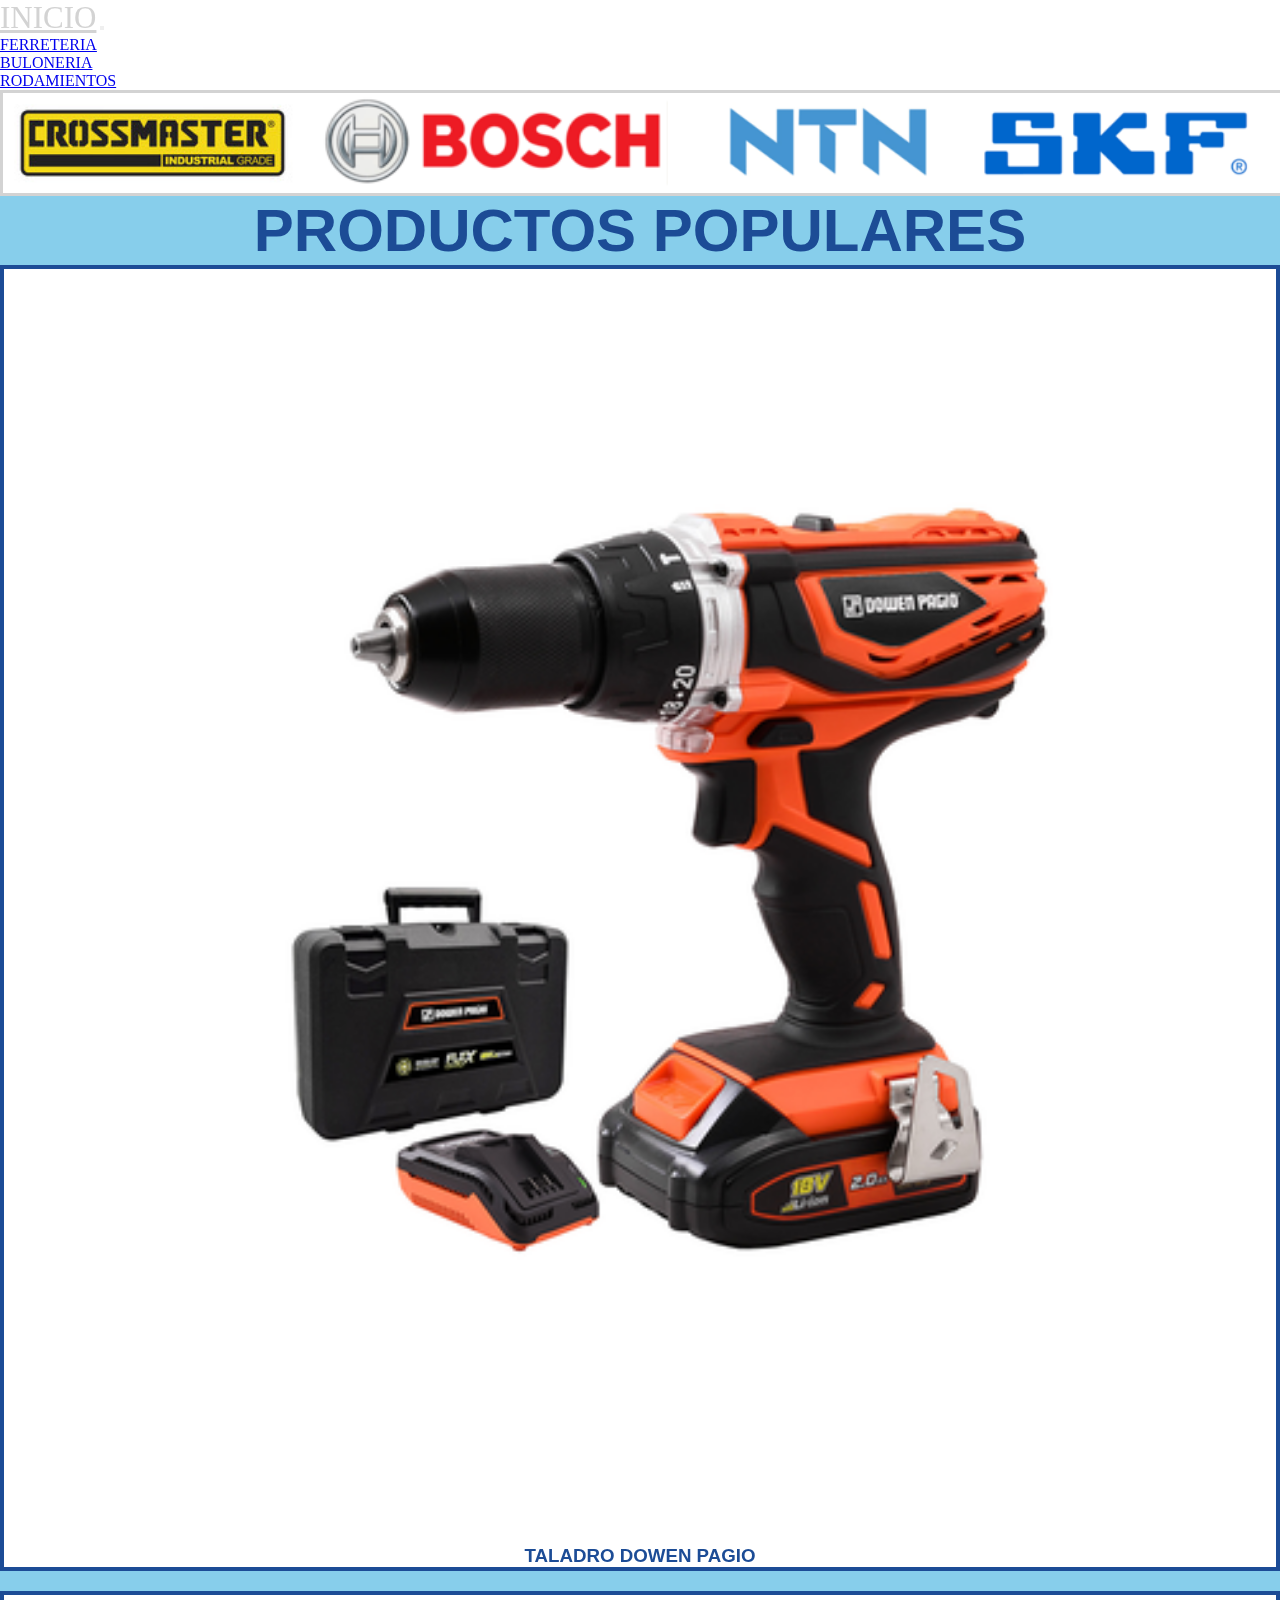
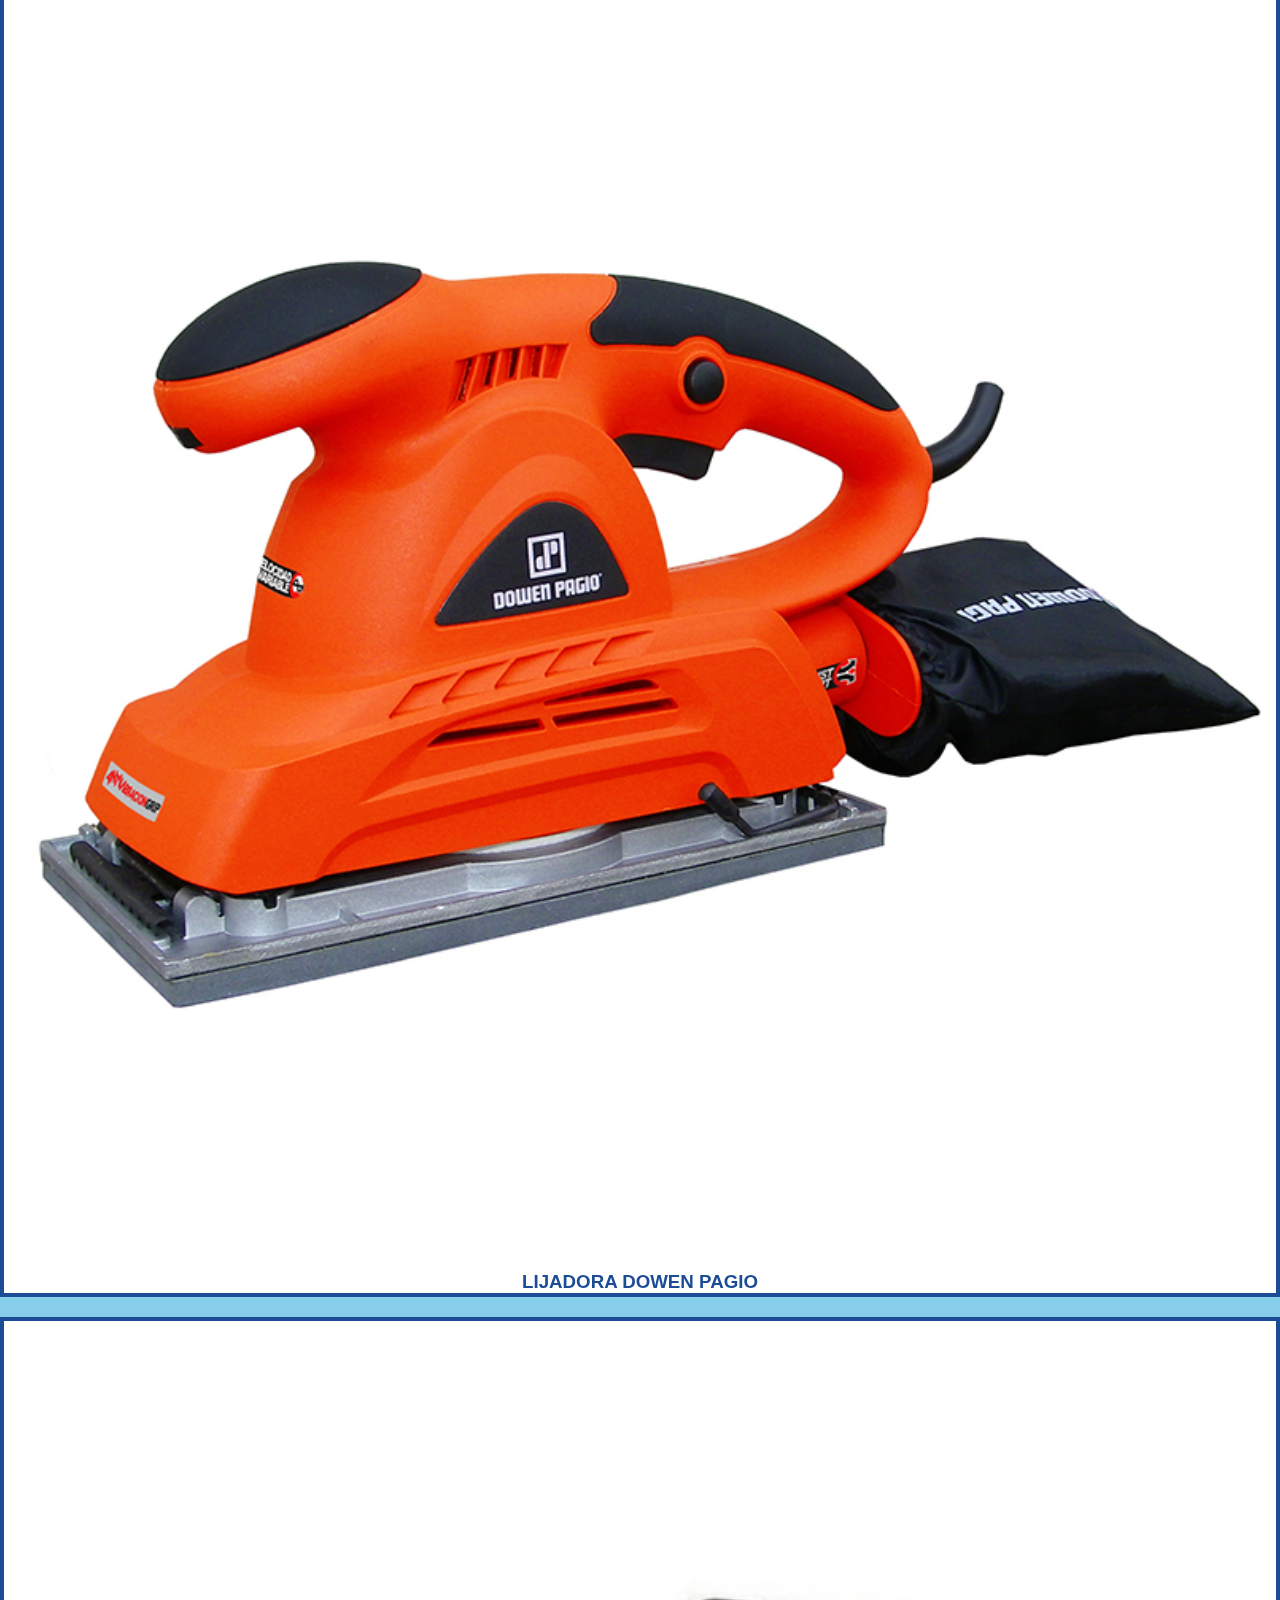
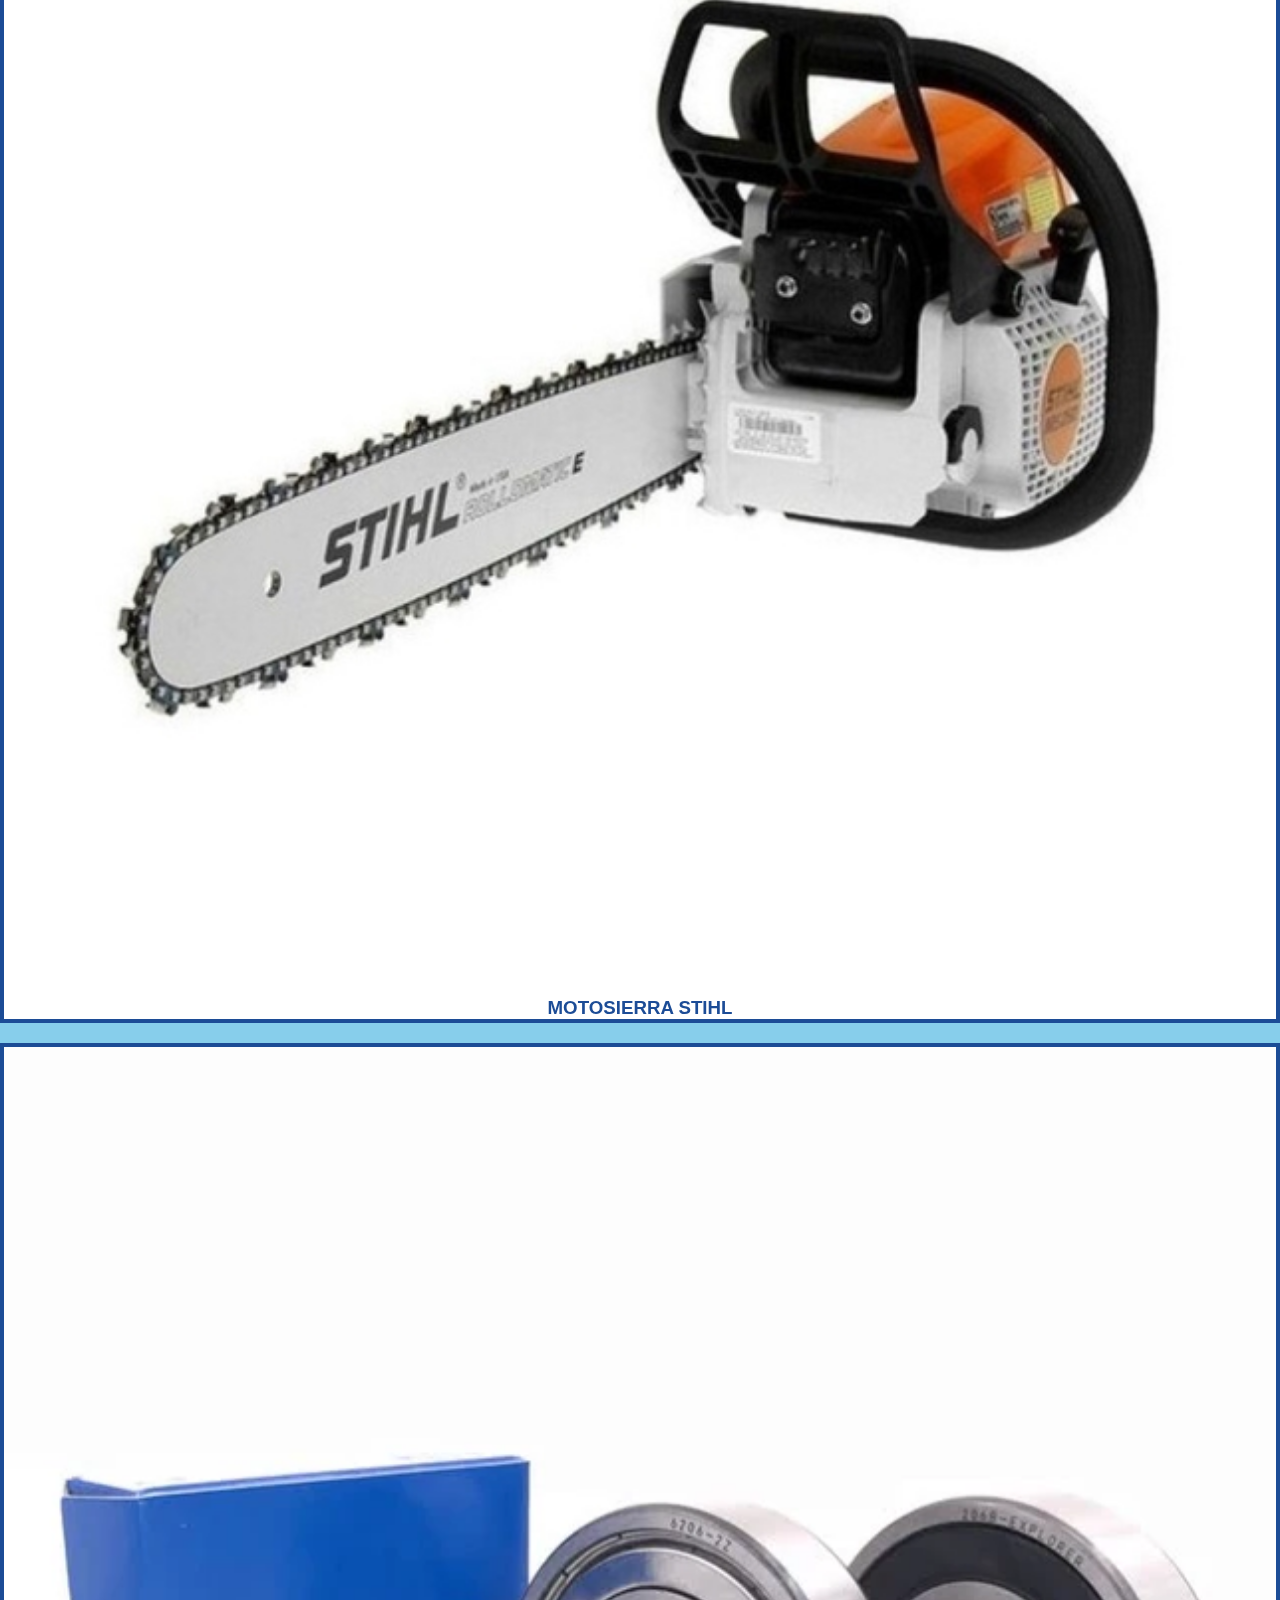
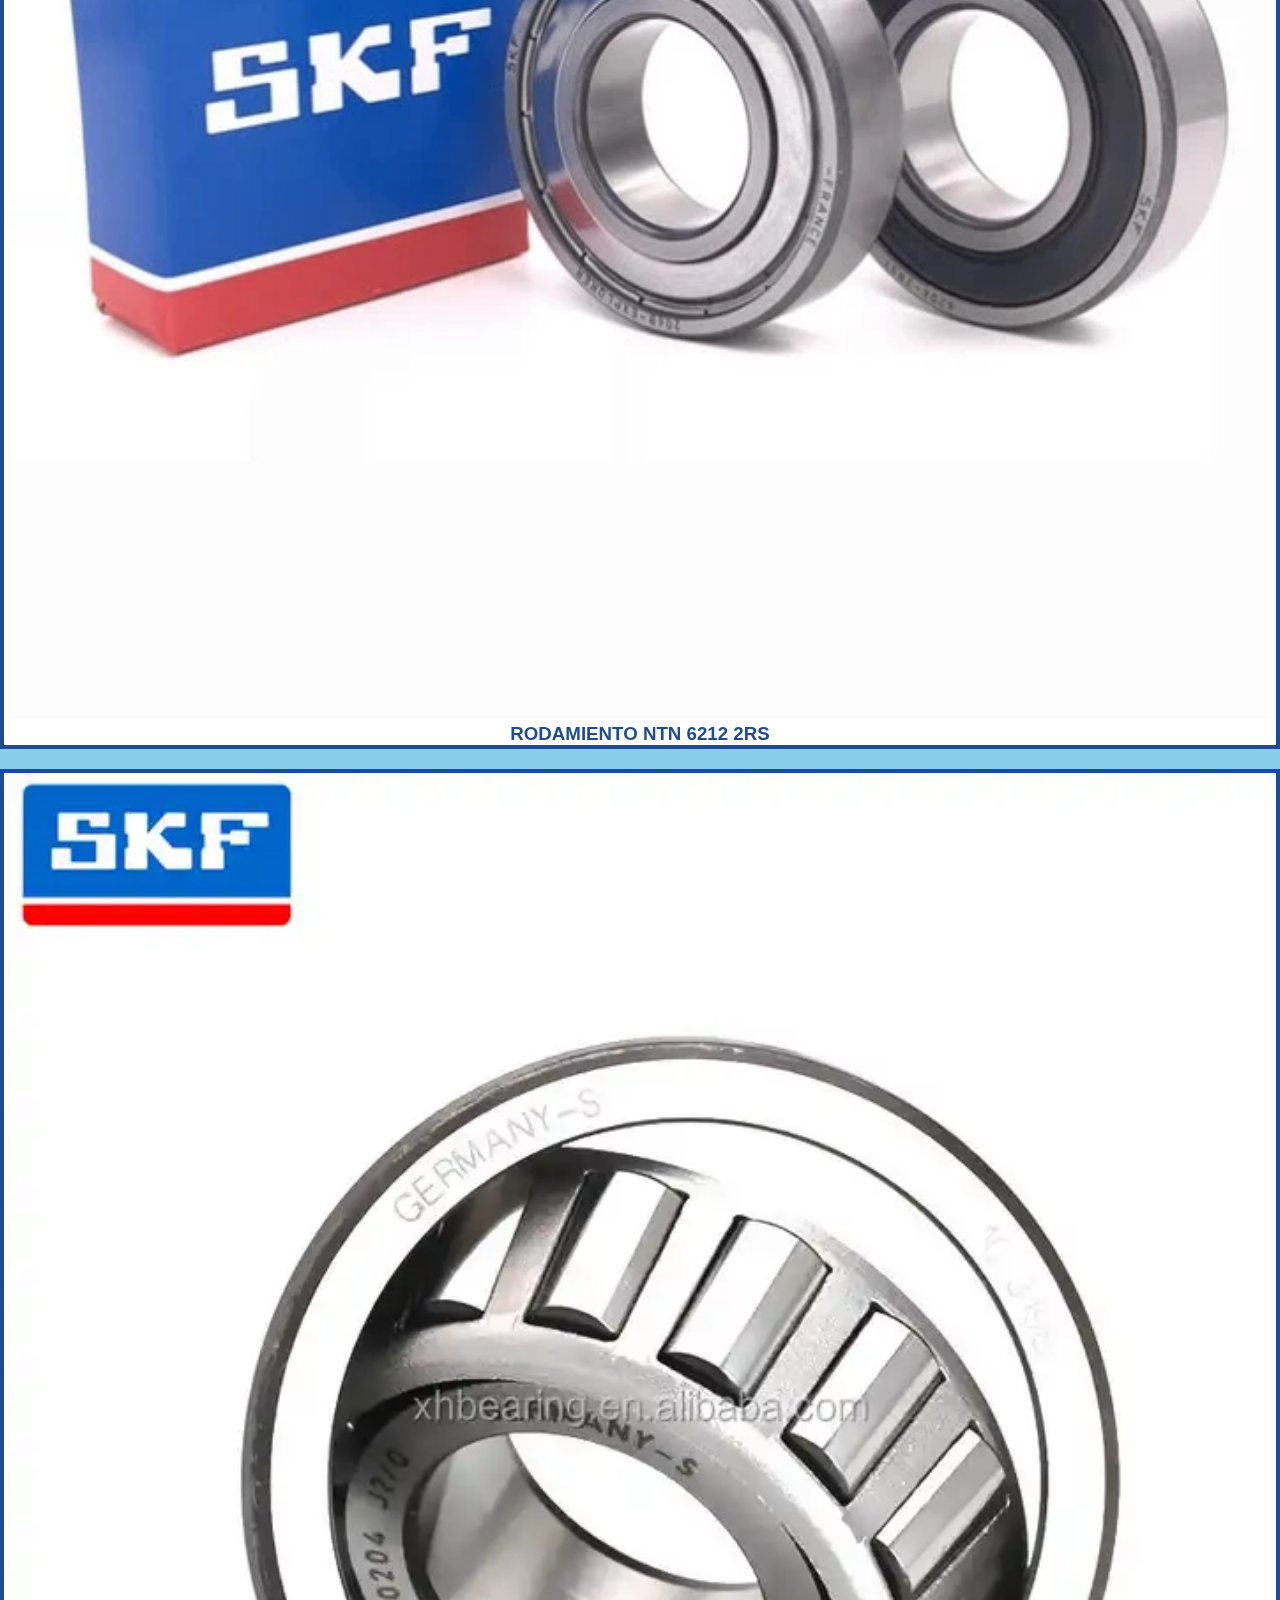
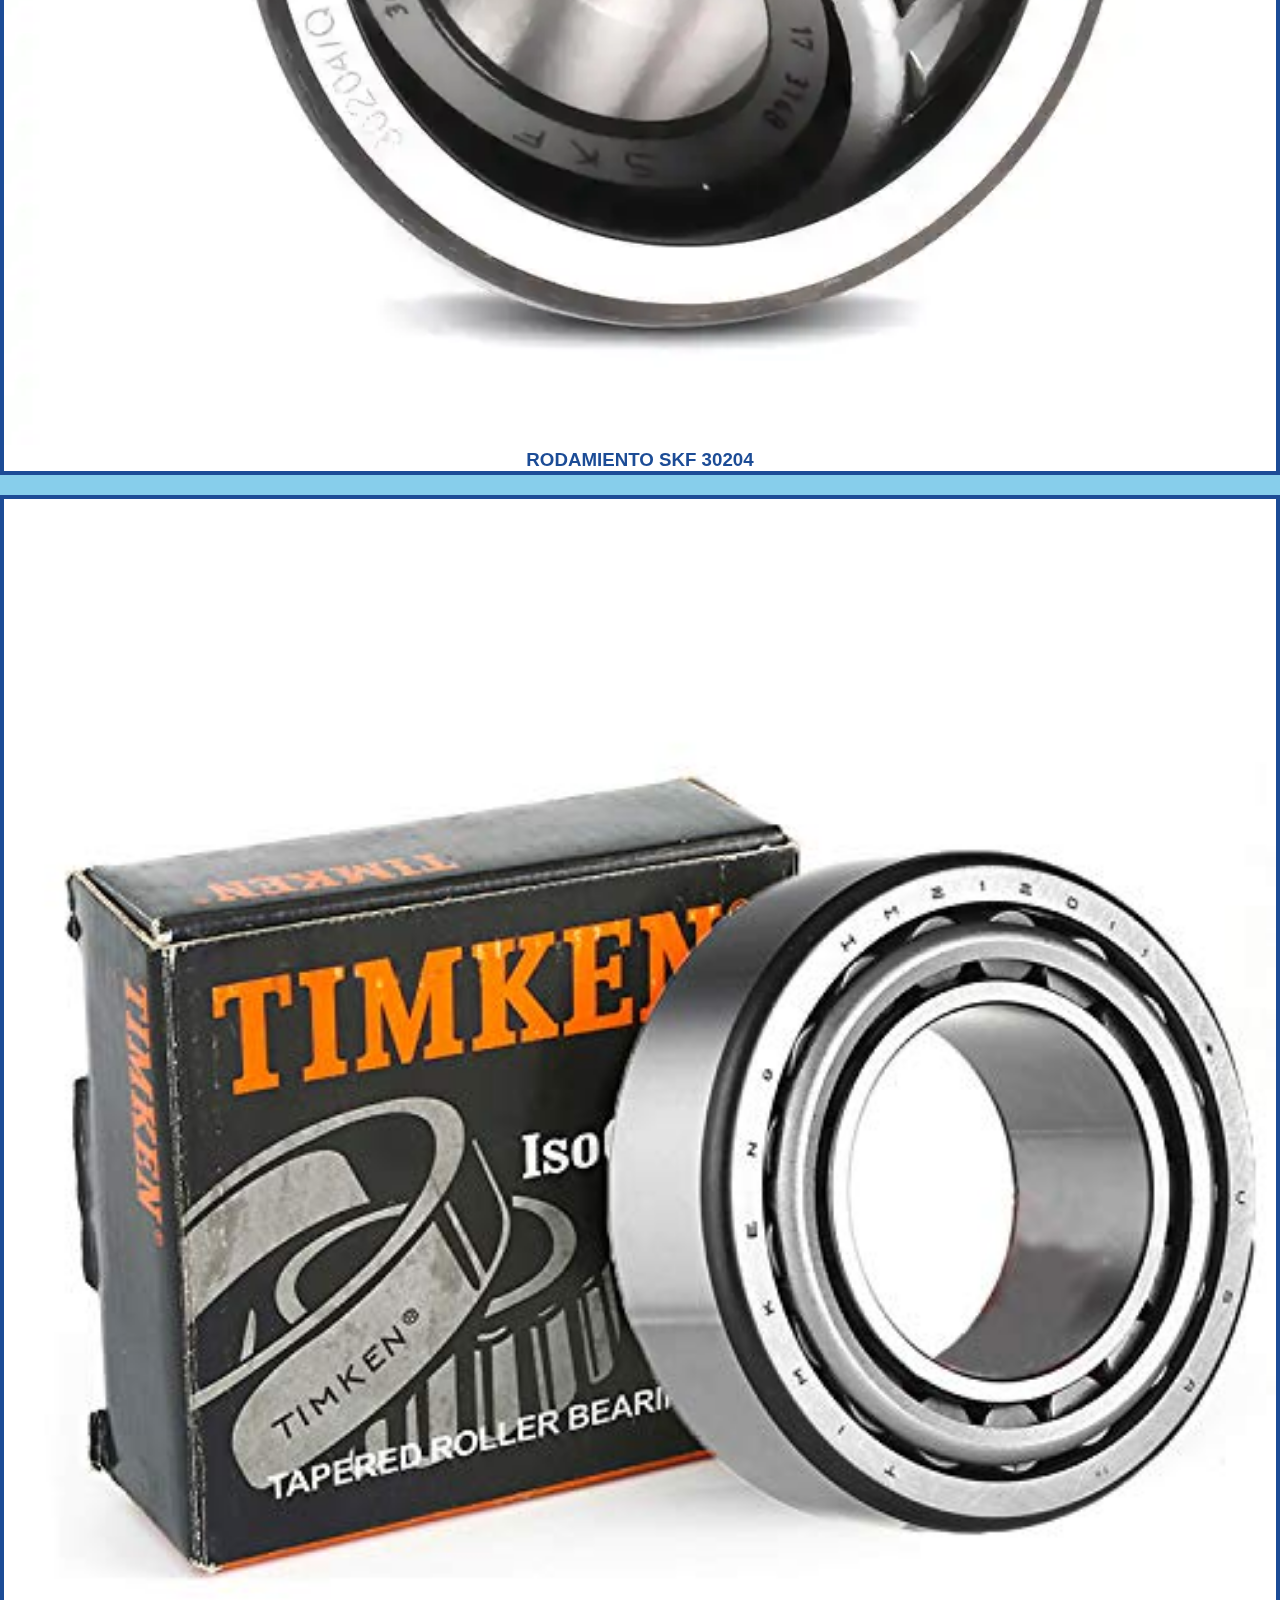
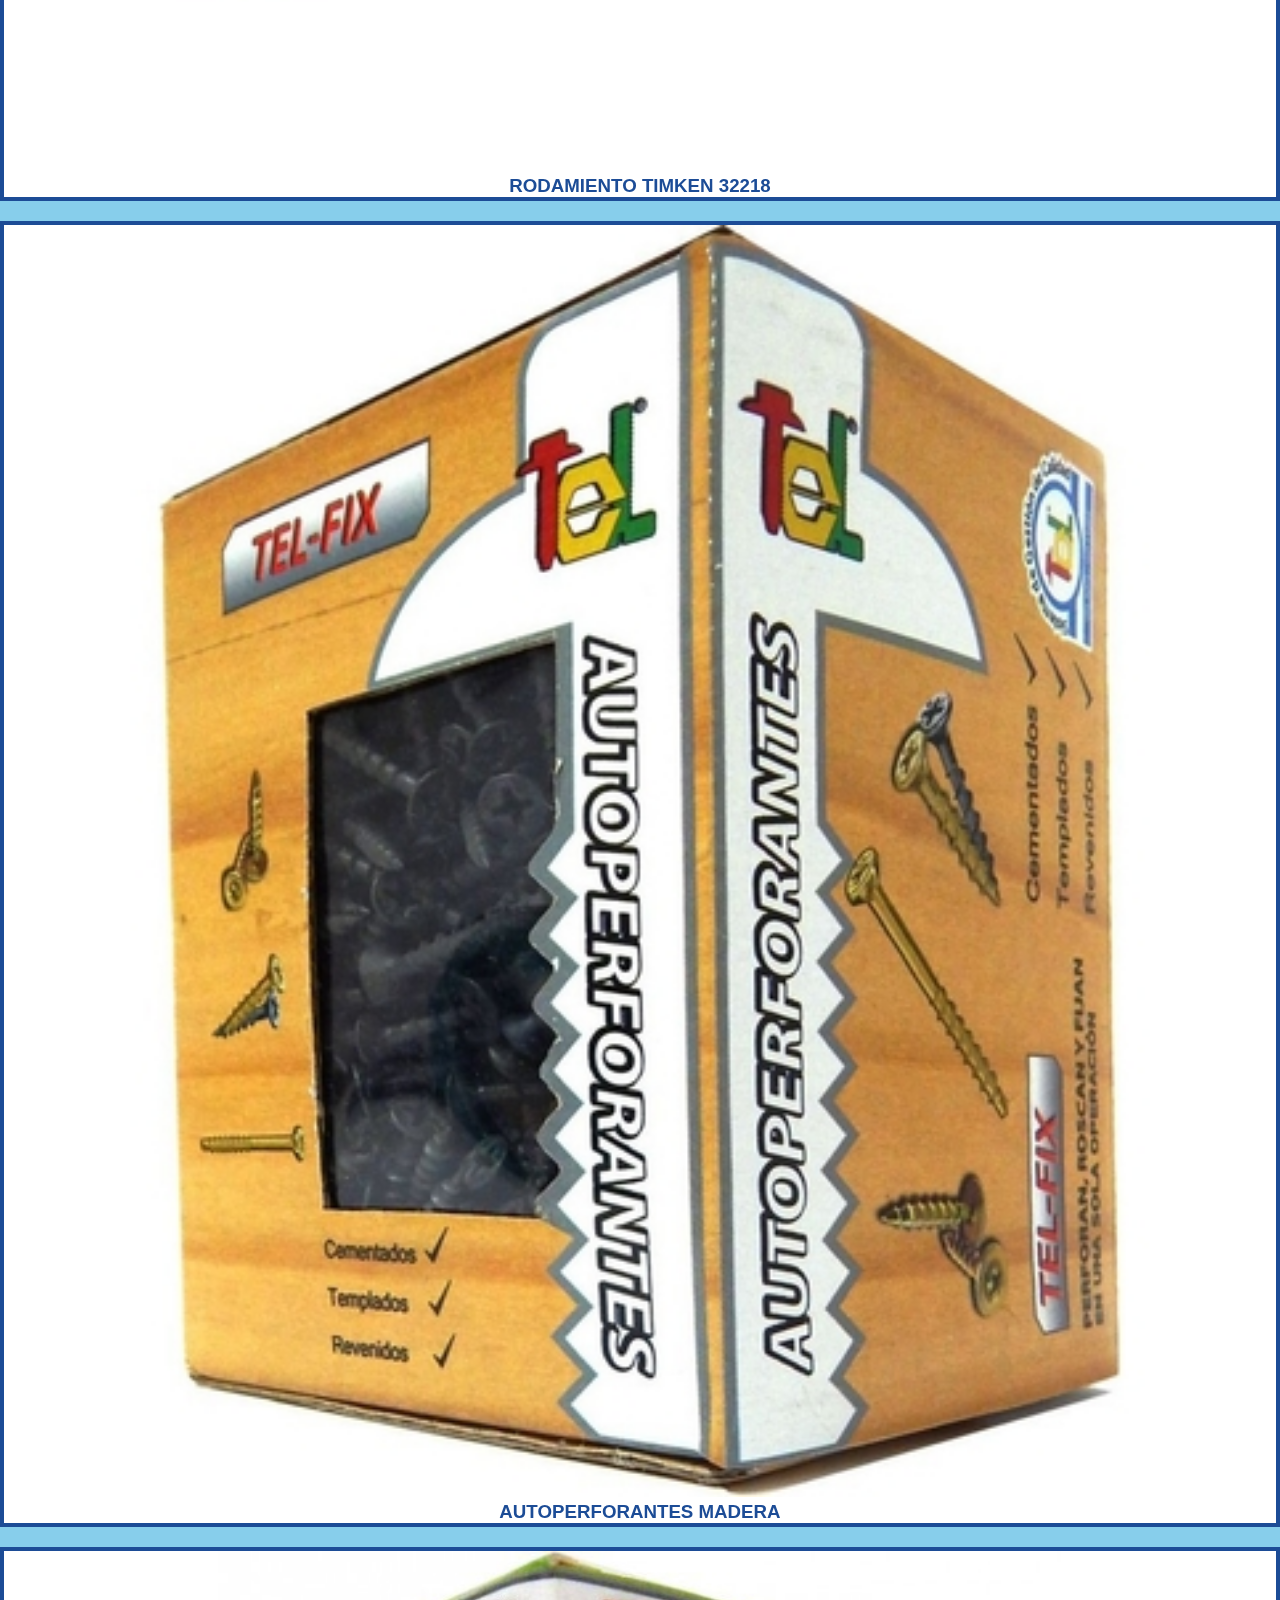
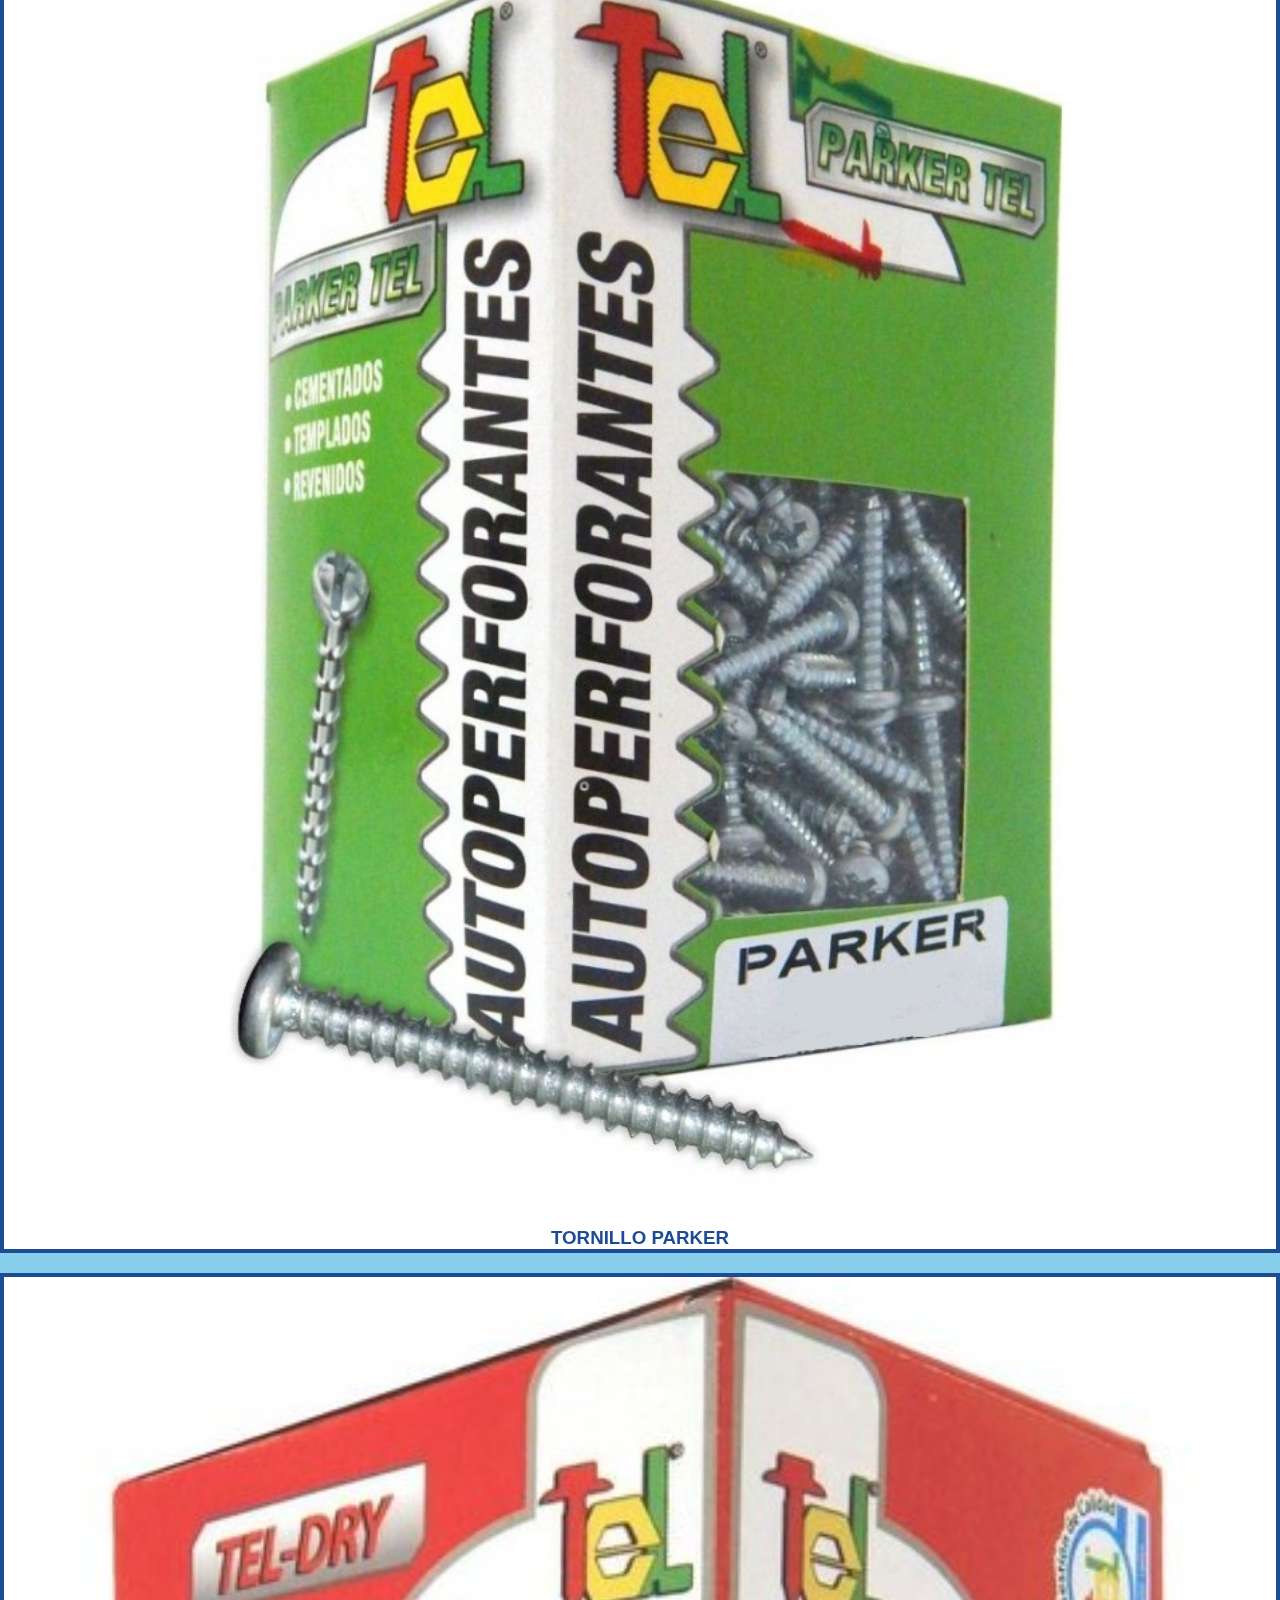
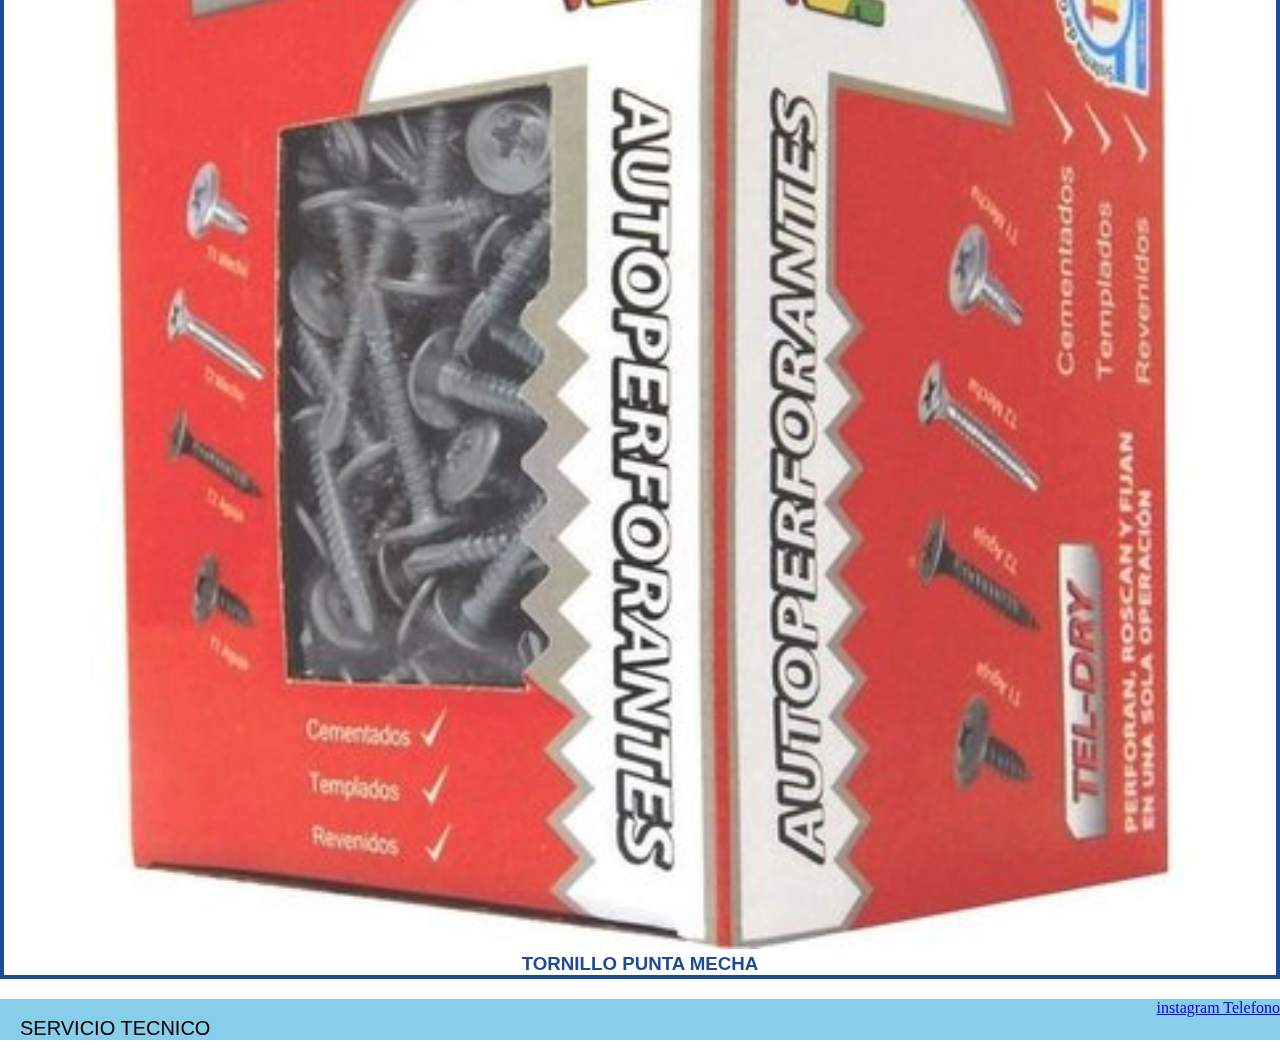
<file: src/index.html>
<!DOCTYPE html>
<html lang="es">
<head>
    <meta charset="UTF-8">
    <meta name="viewport" content="width=device-width, initial-scale=1.0">
    <meta name="description" content="sitio de productos y servicios de ferreteria">
    <meta name="keywords" content="ferreteria, buloneria, rodamientas, herramientos, ¿como arreglar?, taladro, amoladora, retenes, bolillero, ayuda, ¿cual comprar?">
    <title> Ferretera </title>
    <link rel="stylesheet" href="./css/style.css">
    <link href="https://cdn.jsdelivr.net/npm/bootstrap@5.3.2/dist/css/bootstrap.min.css" rel="stylesheet" integrity="sha384-T3c6CoIi6uLrA9TneNEoa7RxnatzjcDSCmG1MXxSR1GAsXEV/Dwwykc2MPK8M2HN" crossorigin="anonymous">
  
</head>
<body>
  <div class="buscador">
    <header>
     <nav class="navbar navbar-expand-lg bg-body-tertiary">
            <div class="container-fluid">
              <a class="navbar-brand" href="index.html">INICIO</a>
              <button class="navbar-toggler" type="button" data-bs-toggle="collapse" data-bs-target="#navbarNav" aria-controls="navbarNav" aria-expanded="false" aria-label="Toggle navigation">
                <span class="navbar-toggler-icon"></span>
              </button>
              <div class="collapse navbar-collapse" id="navbarNav">
                <ul class="navbar-nav">
                  <li class="nav-item">
                    <a class="nav-link " href="./Pages/ferreteria.html">FERRETERIA</a>
                  </li>
                  <li class="nav-item">
                    <a class="nav-link" href="./Pages/buloneria.html">BULONERIA</a>
                  </li>
                  <li class="nav-item">
                    <a class="nav-link" href="./Pages/rodamientos.html">RODAMIENTOS</a>
                  </li>
                  
                </ul>
              </div>
            </div>
          </nav>
    </header>  
  </div>  
        <main class="base-content">
            <div class="contenedor">
                
        <img  src ="./imagenes/marcas/crossmaster_logo.jpg" alt="CROSSMASTER">
        <img  src="./imagenes/marcas/bosch.png " alt="BOSCH">
        <img  src="./imagenes/marcas/ntn.png " alt="NTN">
        <img  src="./imagenes/marcas/skf.png " alt="SKF">
        <img  src="./imagenes/marcas/fila.webp" alt="FILA">
        <img  src="./imagenes/marcas/nsk.jpg " alt="NSK">
        <img  src="./imagenes/marcas/stanley.png " alt="STANLEY">
      <img  src="./imagenes/marcas/black&decker.png"  alt="BLACK&DECKER">
        </div>
          <h1> PRODUCTOS POPULARES </h1>
            <section class="container-fluid">
             <div class="row" >
                <div class="col-lg-4 col-md-6 col-sm-12" >
                  <div class="cards">
                  <img class="img" src="./imagenes/imagenes ferreteria/productos/taladro.png " alt="TALADRO">
          <h3> TALADRO DOWEN PAGIO</h3>
                  </div>
          </div>
            <div class="col-lg-4 col-md-6 col-sm-12">
              <div class="cards">
                                   <img class="img" src="./imagenes/imagenes ferreteria/productos/lijadora.jpg" alt="LIJADORA">
                           <h3> LIJADORA DOWEN PAGIO </h3>
                           </div>
          </div>
       <div class="col-lg-4 col-md-6 col-sm-12">
        <div class="cards">
                       <img class="img" src="./imagenes/imagenes ferreteria/productos/motosierra-stihl-ms-250-201-efe91a9b3df981fbed16161911583893-640-0.jpg"
                           alt="MOTOSIERRA">
                           <h3> MOTOSIERRA STIHL </h3>
                           </div>
          </div>
             
          
            <div class="col-lg-4 col-md-6 col-sm-12" >
              <div class="cards">
              <img class="img" src="./imagenes/imagenes rodamientos/productos/skf6206.webp" alt="RODAMIENTO NTN 6212">
      <h3> RODAMIENTO NTN 6212 2RS</h3>
              </div>
      </div>
        <div class="col-lg-4 col-md-6 col-sm-12">
          <div class="cards">
                               <img class="img" src="./imagenes/imagenes rodamientos/productos/skf30204.webp" alt="RODAMIENTO SKF 30204">
                       <h3> RODAMIENTO SKF 30204 </h3>
                       </div>
      </div>
   <div class="col-lg-4 col-md-6 col-sm-12">
    <div class="cards">
                   <img class="img" src="./imagenes/imagenes rodamientos/productos/timken30209.jpg"
                       alt="RODAMIENTO TIMKEN 32218">
                       <h3> RODAMIENTO TIMKEN 32218 </h3>
                       </div>
      </div>
      
        <div class="col-lg-4 col-md-6 col-sm-12" >
          <div class="cards">
          <img class="img" src="imagenes/imagenes buloneria/productos/madera.jpg" alt="TOR-MADERA">
  <h3> AUTOPERFORANTES MADERA </h3>
          </div>
  </div>
    <div class="col-lg-4 col-md-6 col-sm-12">
      <div class="cards">
                           <img class="img" src="./imagenes/imagenes buloneria/productos/parker.jpg" alt=" PARKER">
                   <h3> TORNILLO PARKER </h3>
                   </div>
  </div>
<div class="col-lg-4 col-md-6 col-sm-12">
<div class="cards">
               <img class="img" src="./imagenes/imagenes buloneria/productos/punta mecha.jpg"
                   alt="PUNTA-MECHA">
                   <h3> TORNILLO PUNTA MECHA </h3>
                   </div>
  </div>
              </div>
          
           </section>
        </main>
           <footer>
            <div class="nosotros">
                
                <a href="a"> instagram </a>
                <a href="a"> Telefono </a>
                
            </div>
            <section>
            <a href="./Pages/serviciotecnico.html">SERVICIO TECNICO</a>
        </section>
        </footer>
        <script src="https://cdn.jsdelivr.net/npm/@popperjs/core@2.11.8/dist/umd/popper.min.js" integrity="sha384-I7E8VVD/ismYTF4hNIPjVp/Zjvgyol6VFvRkX/vR+Vc4jQkC+hVqc2pM8ODewa9r" crossorigin="anonymous"></script>
        <script src="https://cdn.jsdelivr.net/npm/bootstrap@5.3.2/dist/js/bootstrap.min.js" integrity="sha384-BBtl+eGJRgqQAUMxJ7pMwbEyER4l1g+O15P+16Ep7Q9Q+zqX6gSbd85u4mG4QzX+" crossorigin="anonymous"></script>   

</body>
</file>
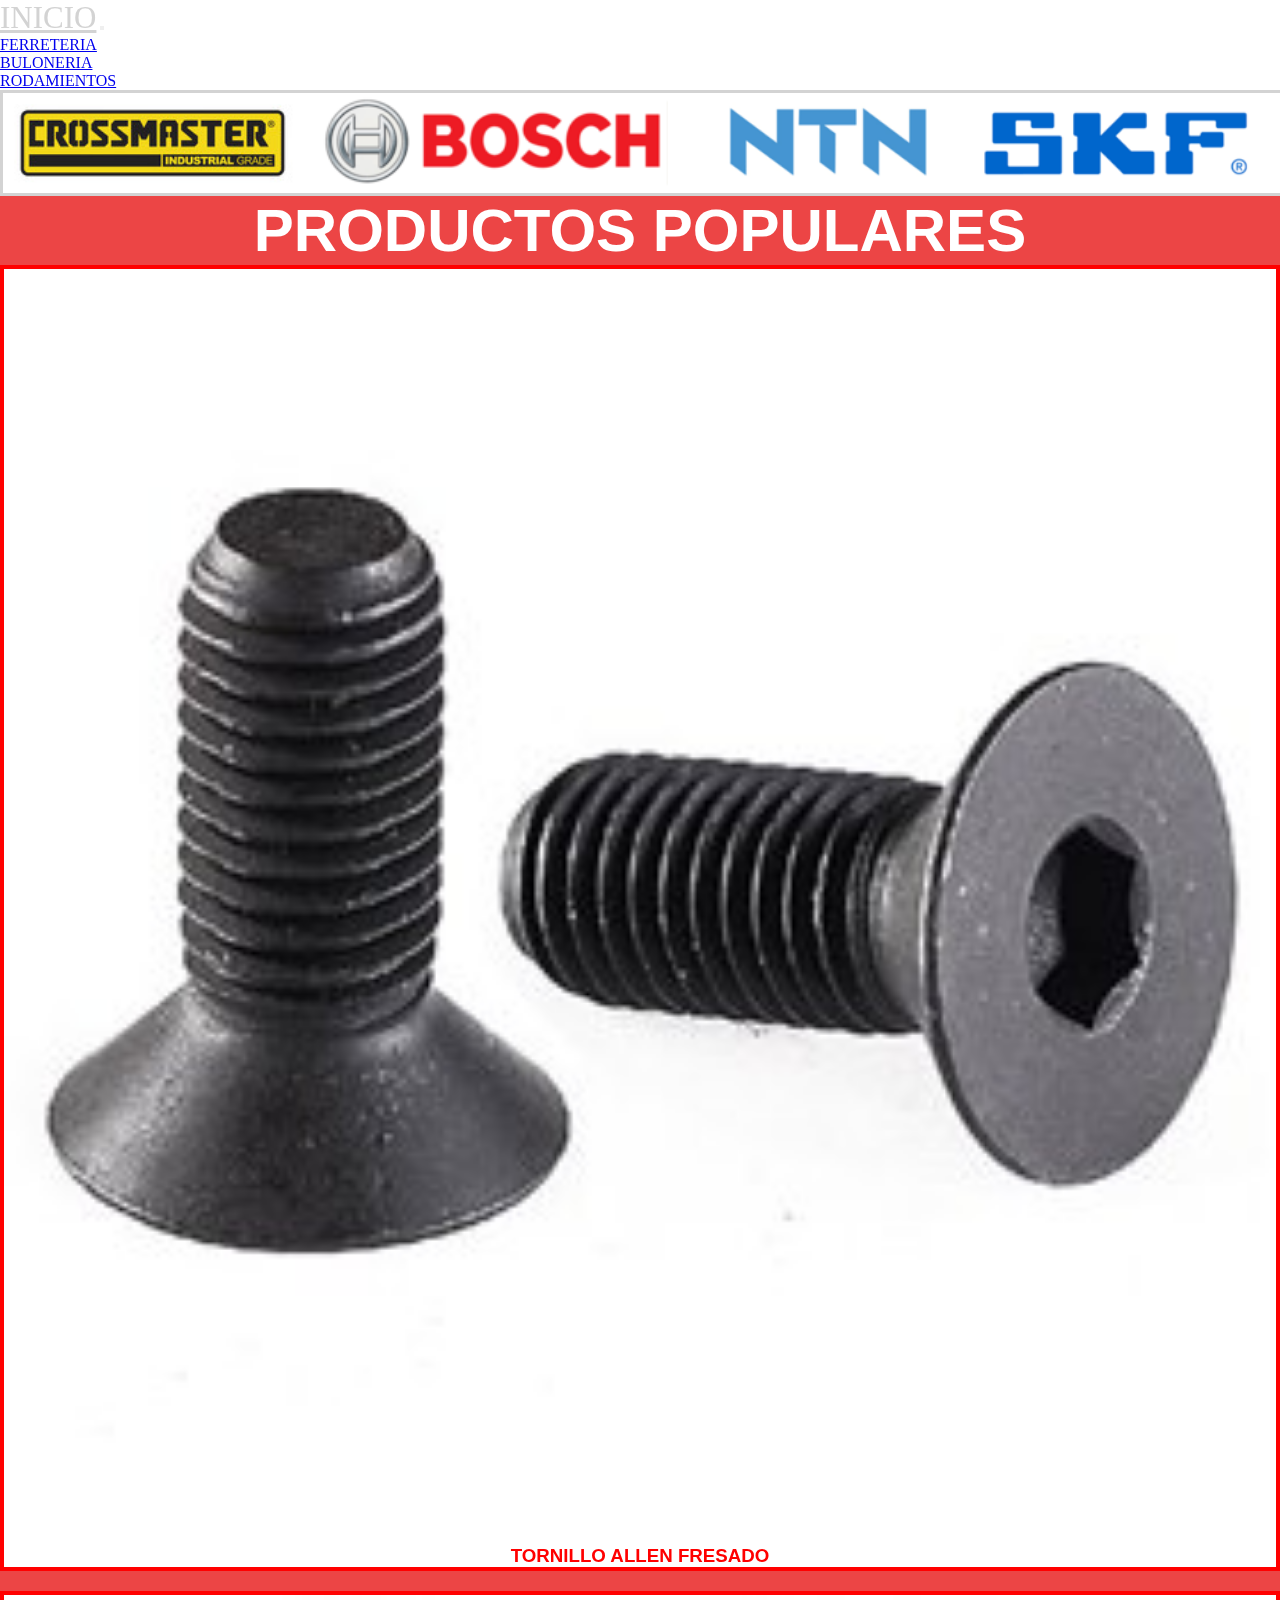
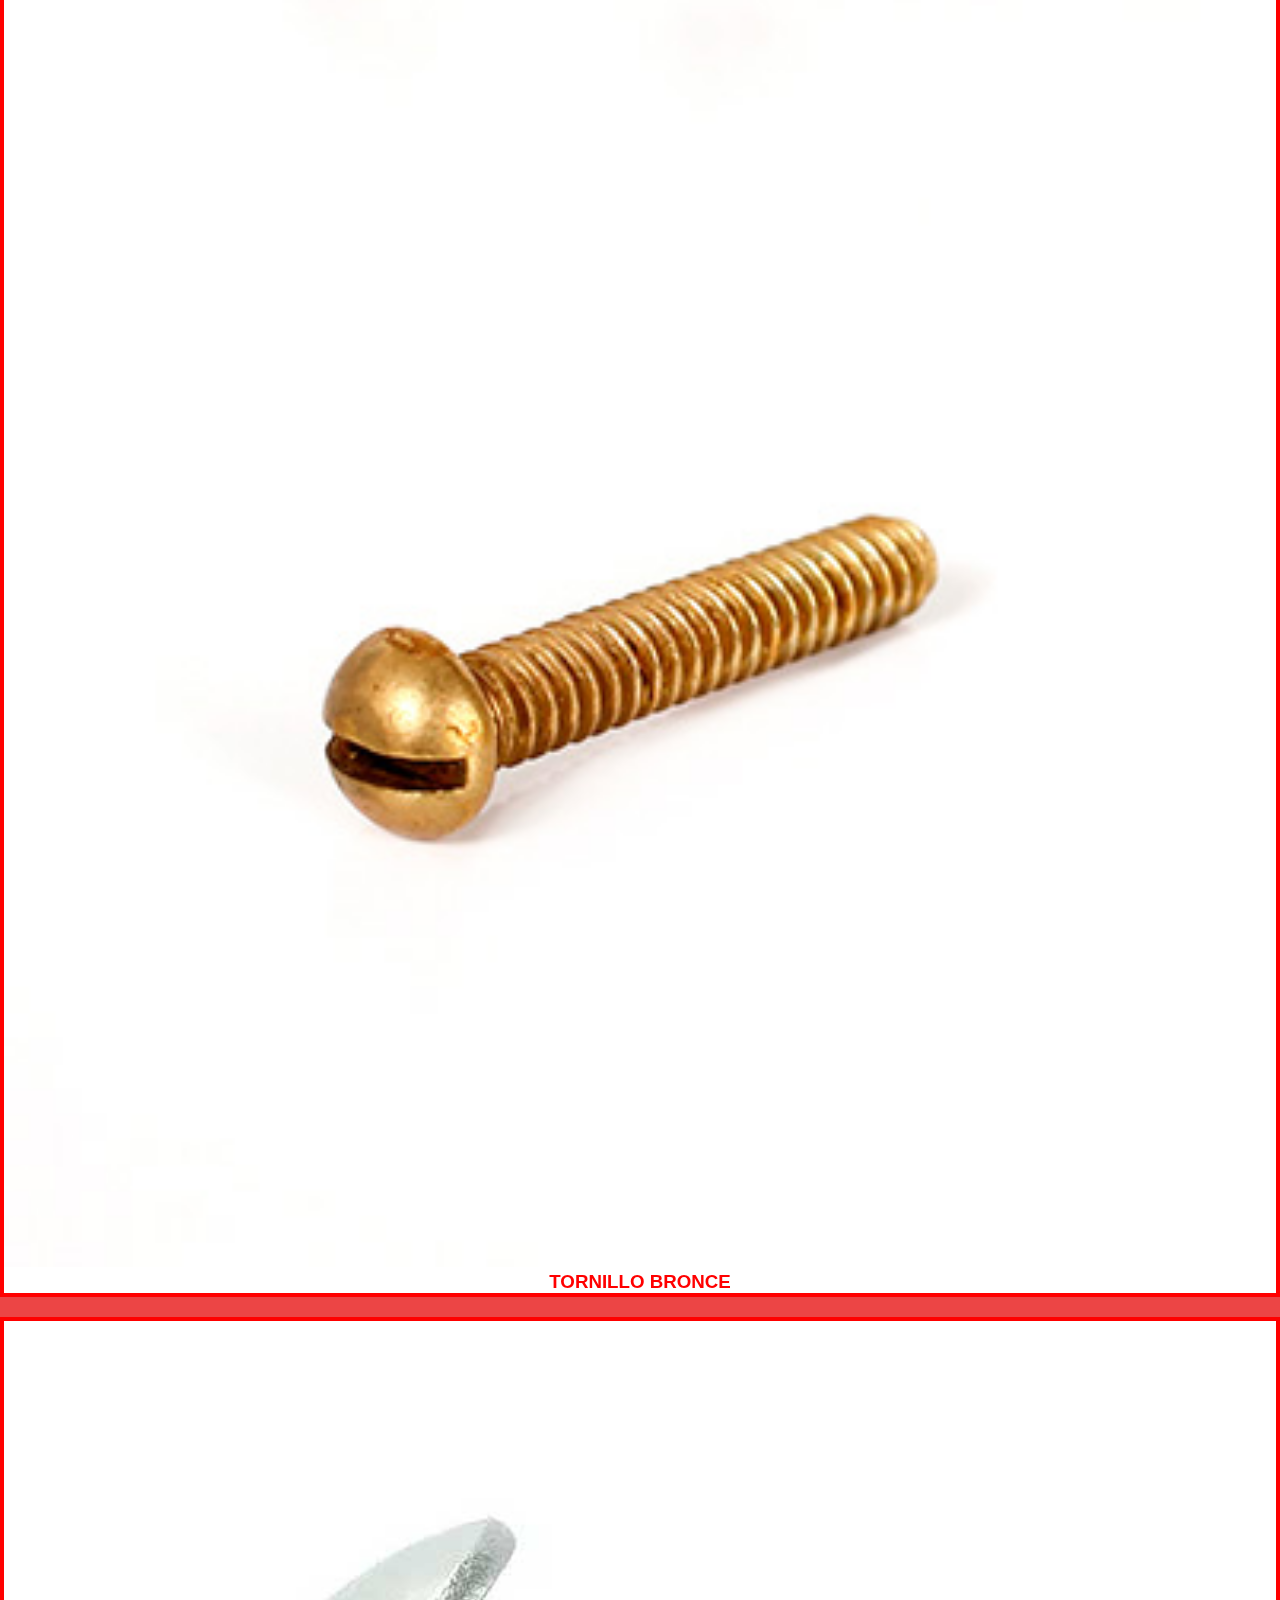
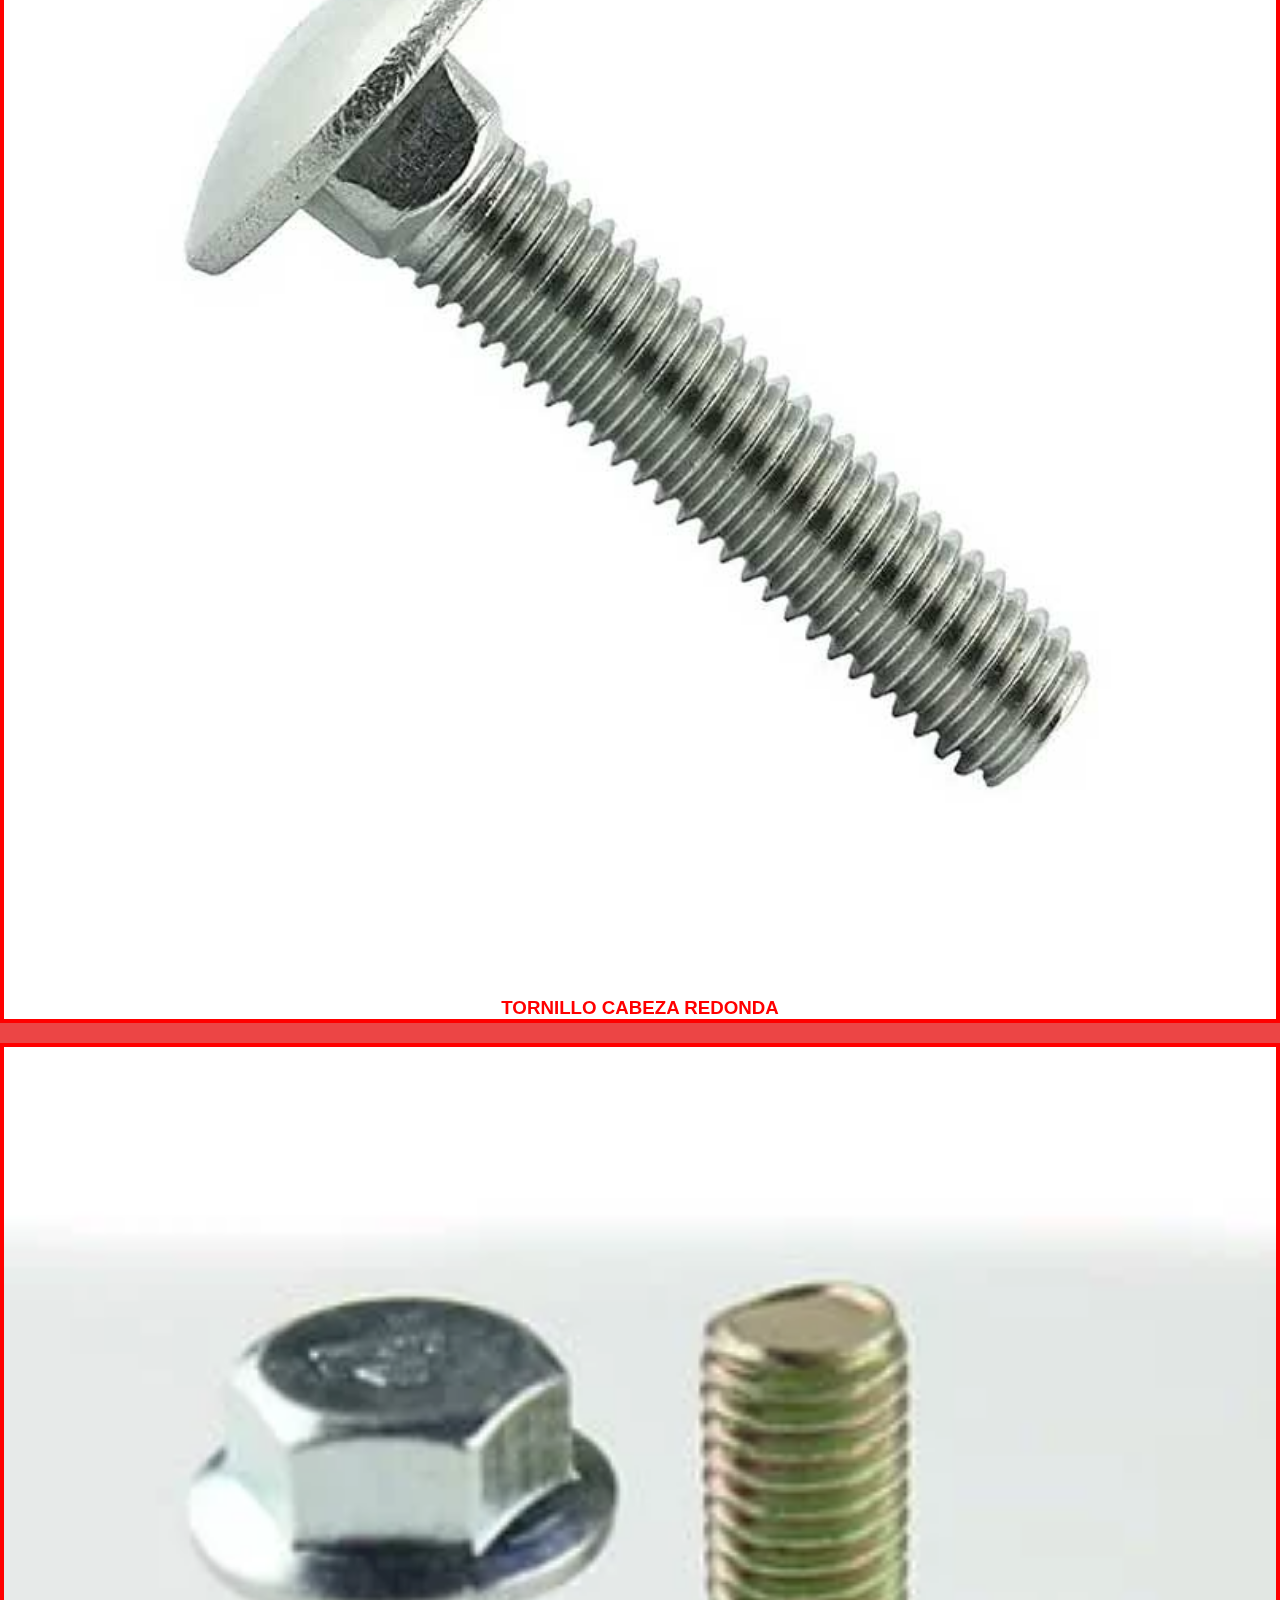
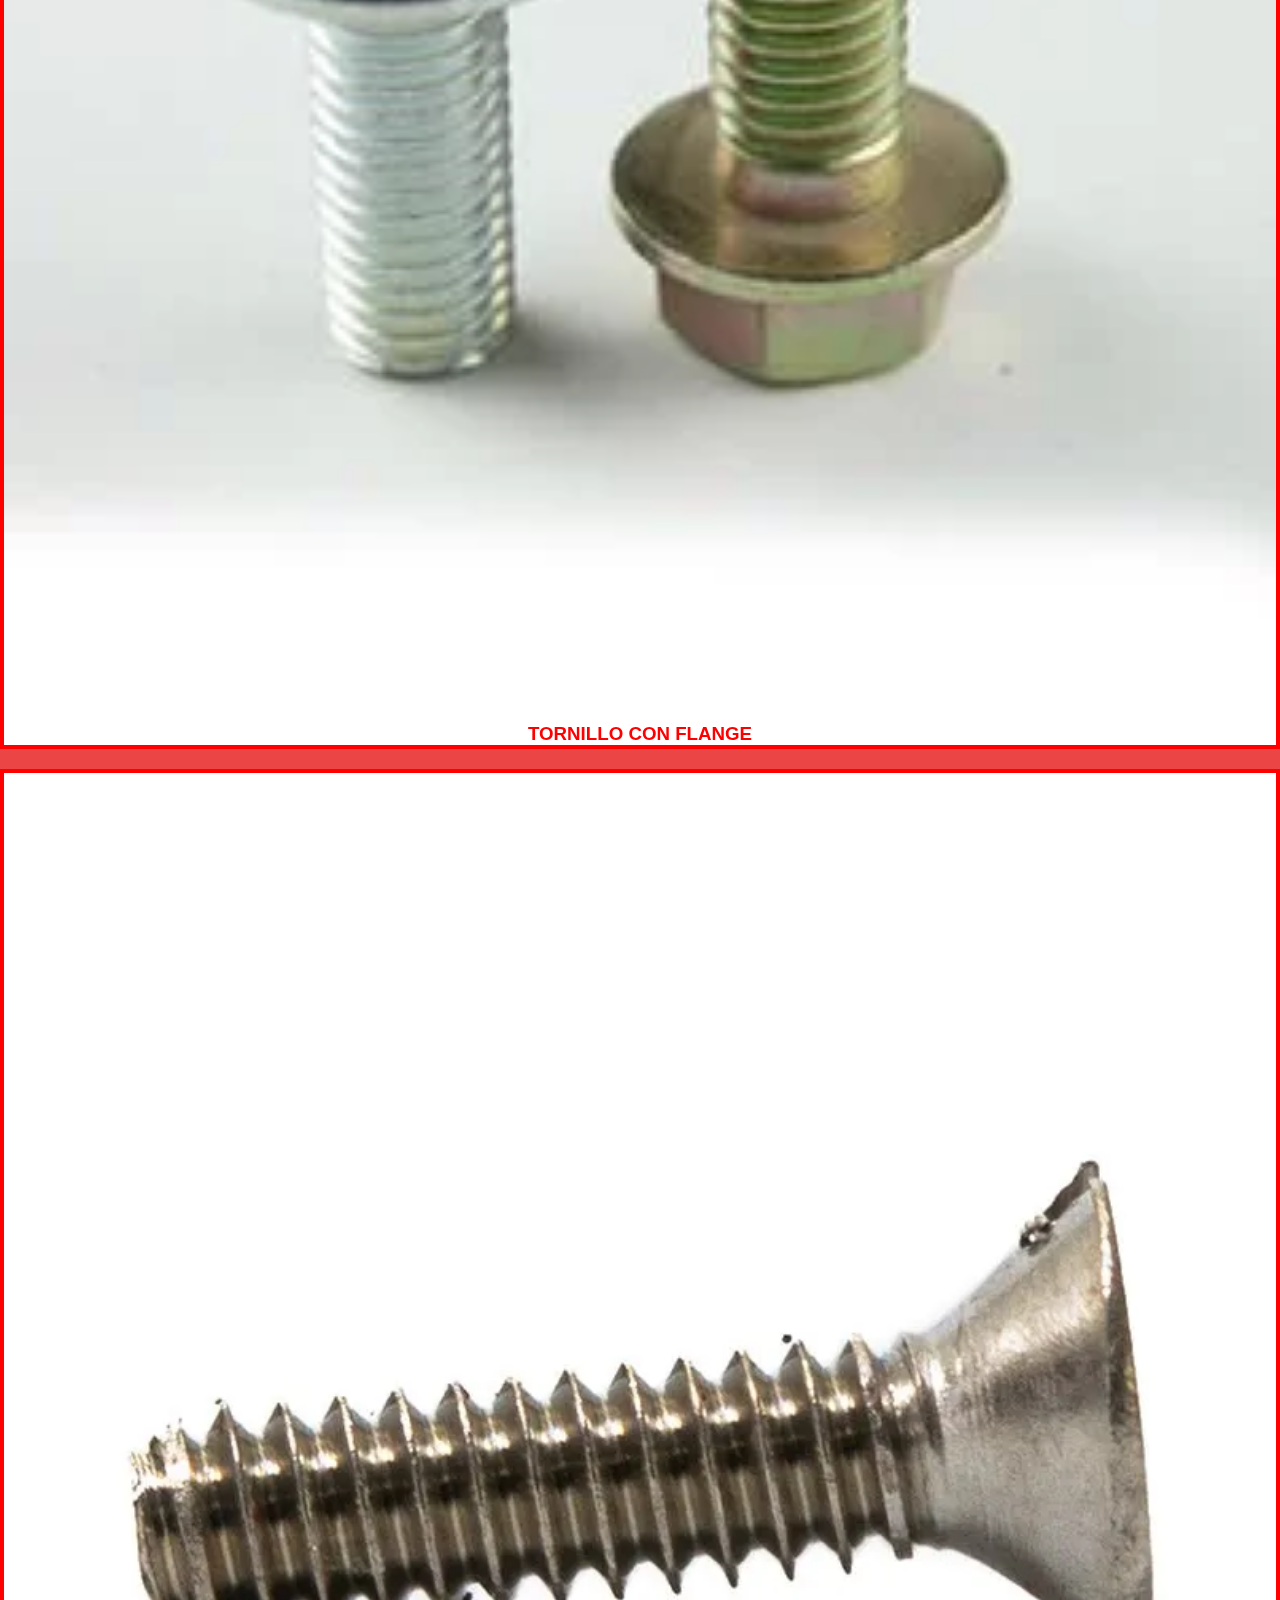
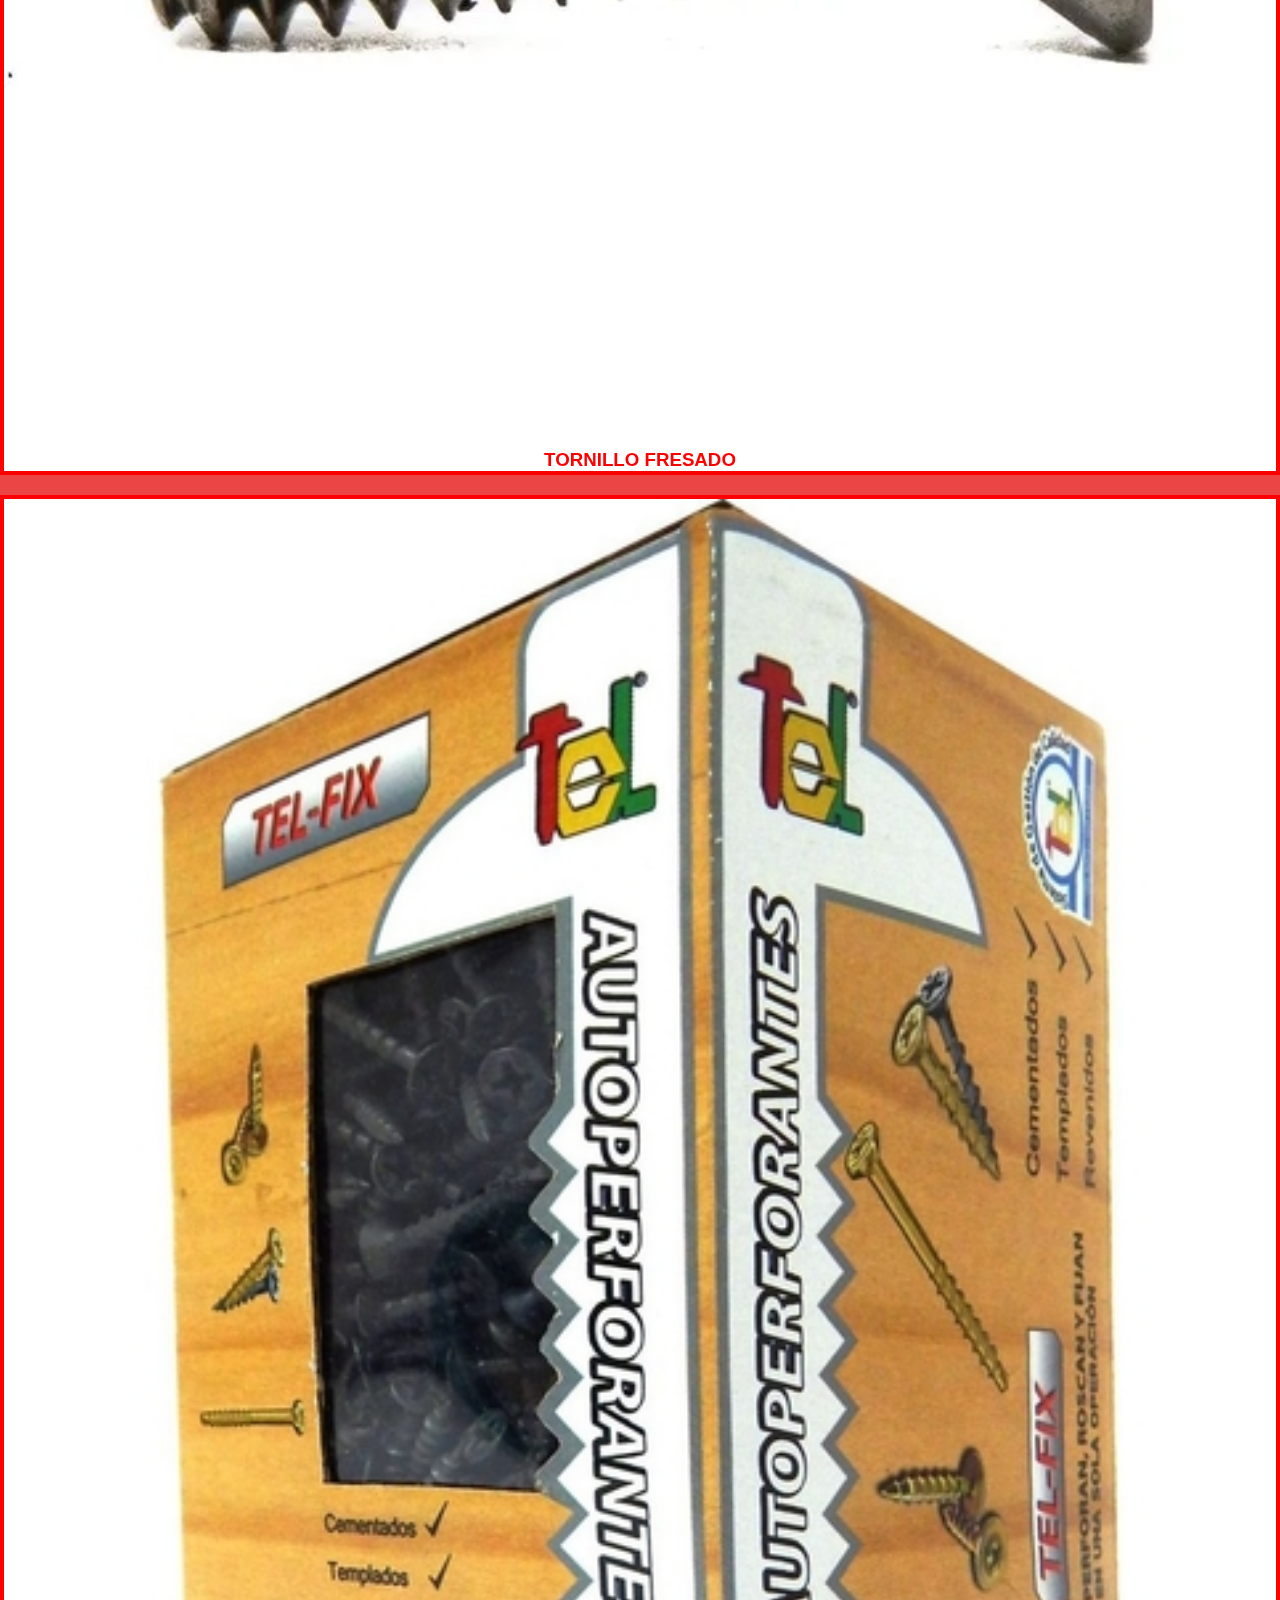
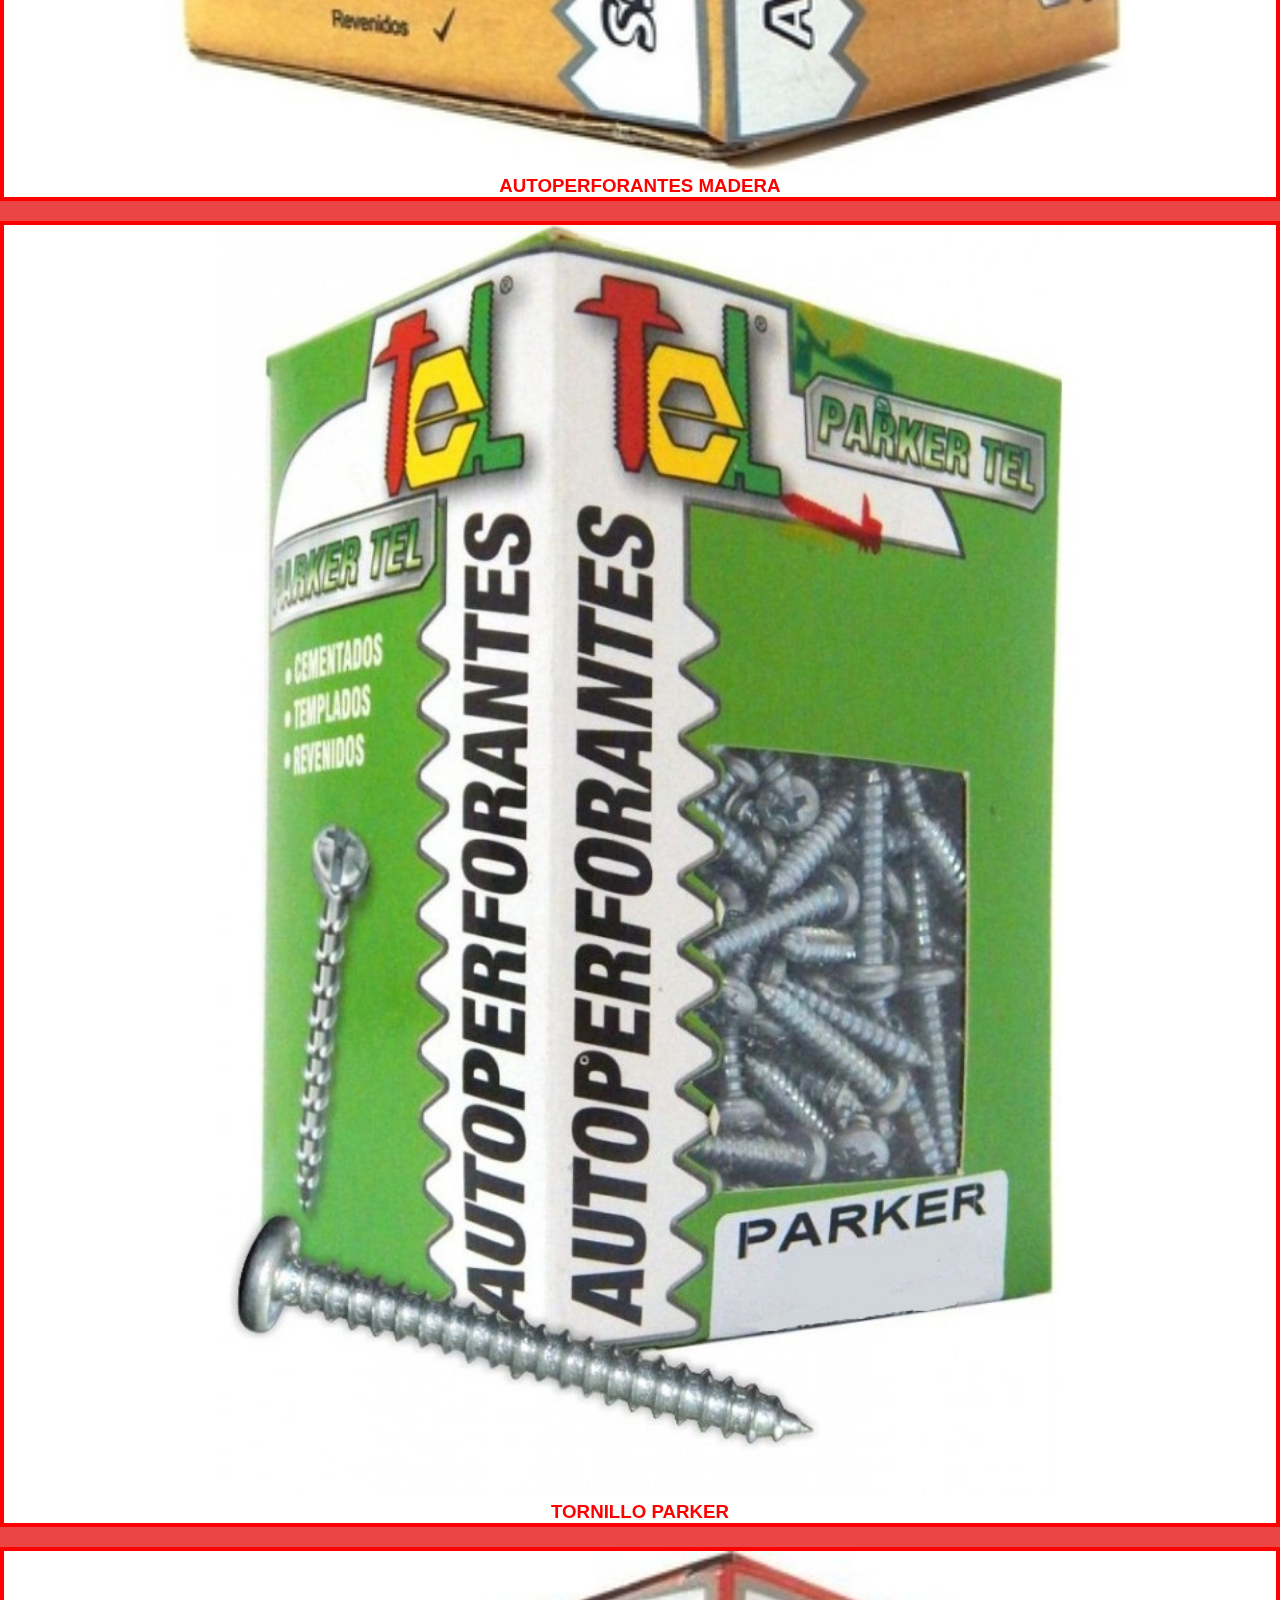
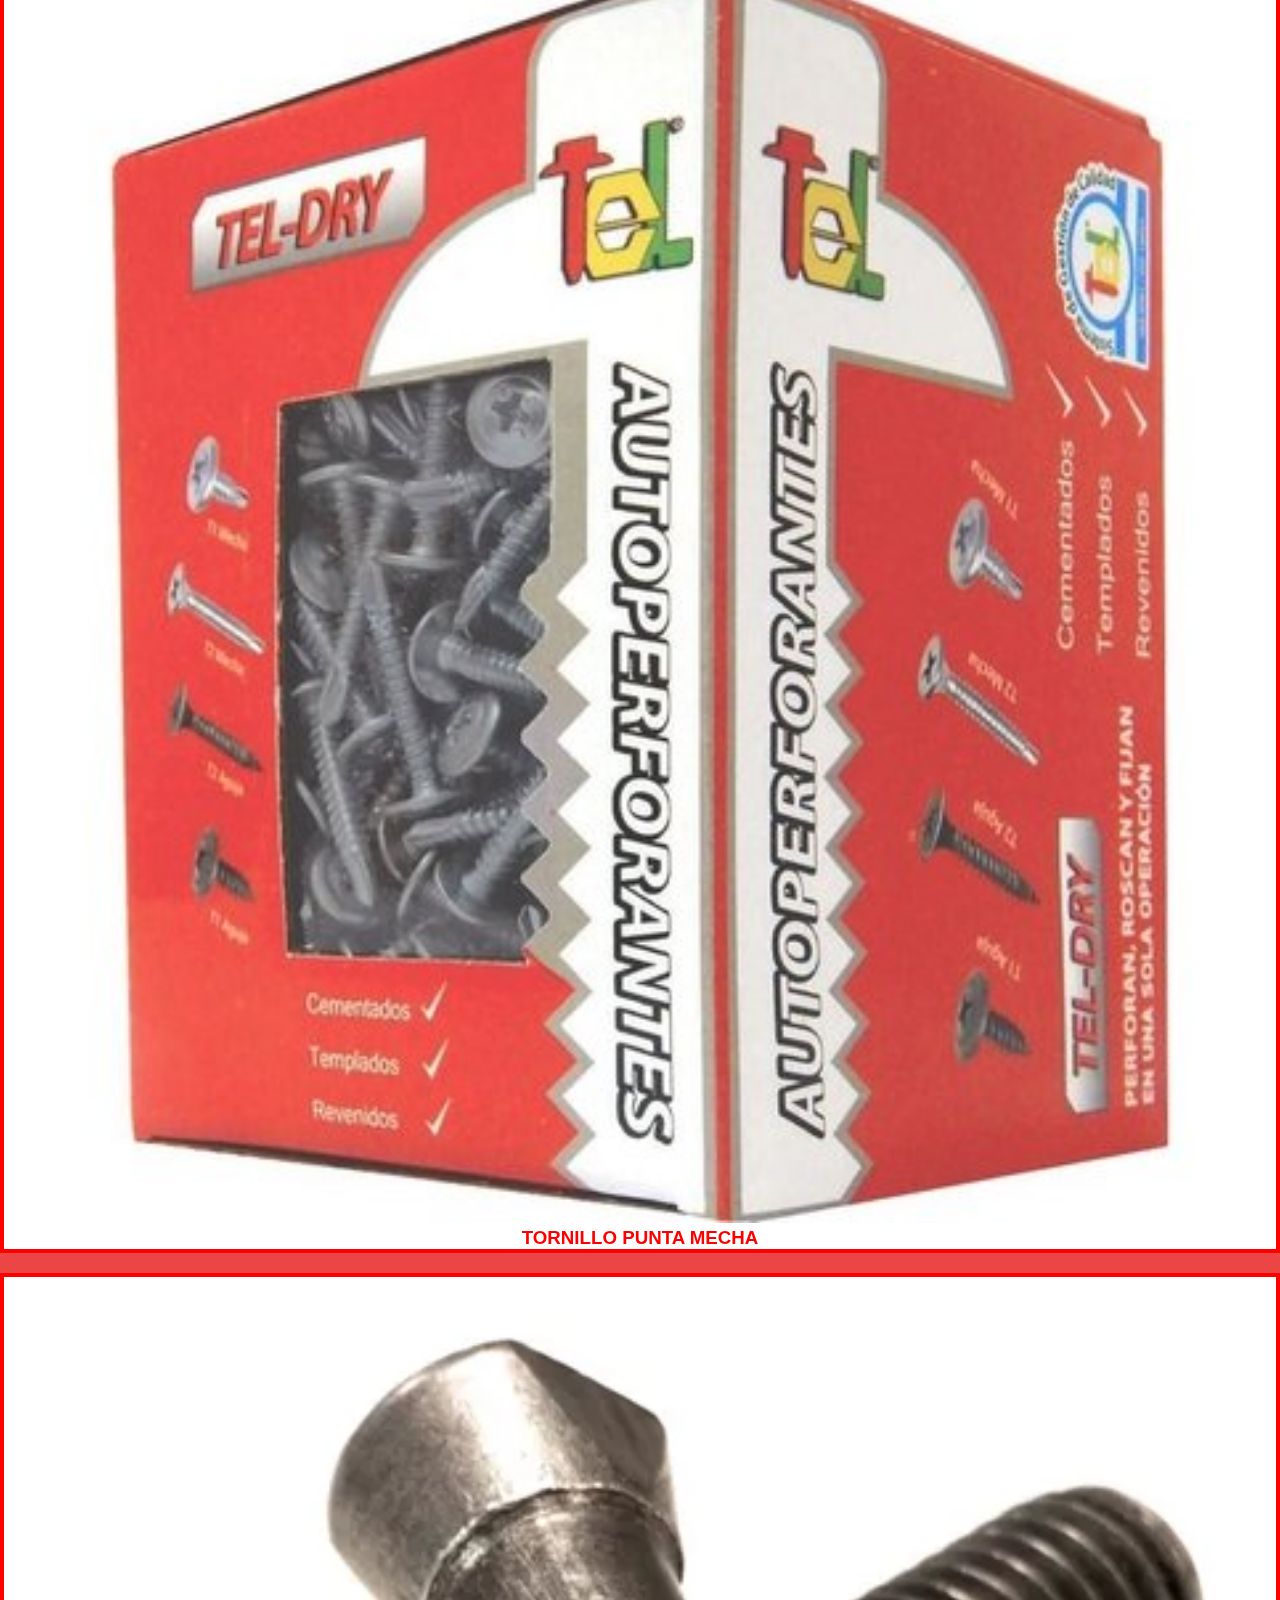
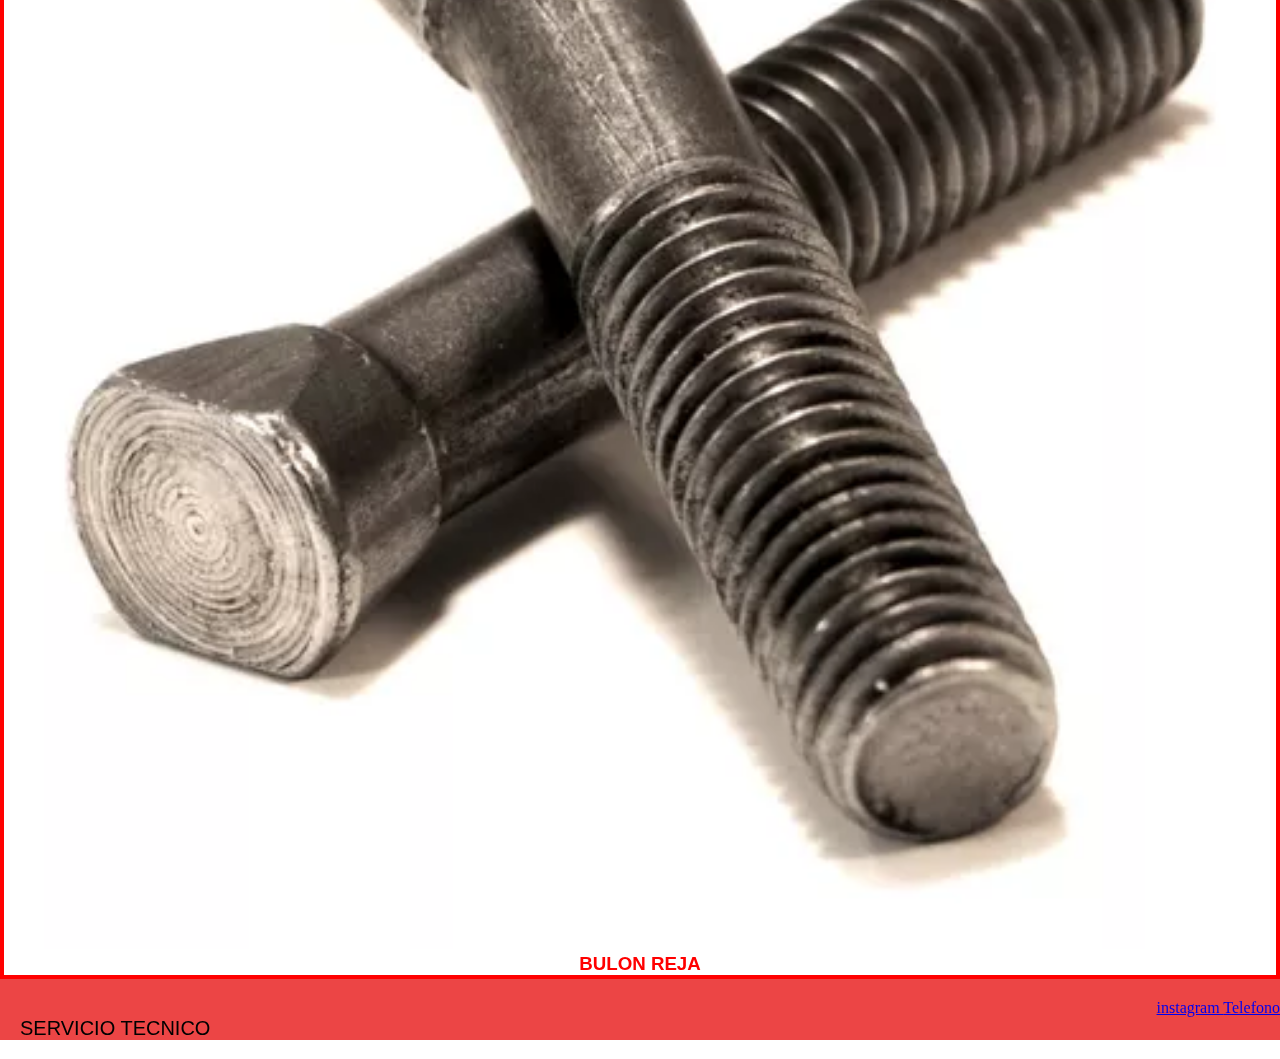
<file: src/Pages/buloneria.html>
<!DOCTYPE html>
<html lang="es">
<head>
    <meta charset="UTF-8">
    <meta name="viewport" content="width=device-width, initial-scale=1.0">
    <meta name="description" content="sitio de productos y servicios de ferreteria">
    <meta name="keywords" content="ferreteria, buloneria, rodamientas, herramientos, ¿como arreglar?, taladro, amoladora, retenes, bolillero, ayuda, ¿cual comprar?">
    <title> Buloneria </title>
    <link rel="stylesheet" href="../css/style.css">
    <link href="https://cdn.jsdelivr.net/npm/bootstrap@5.3.2/dist/css/bootstrap.min.css" rel="stylesheet" integrity="sha384-T3c6CoIi6uLrA9TneNEoa7RxnatzjcDSCmG1MXxSR1GAsXEV/Dwwykc2MPK8M2HN" crossorigin="anonymous">
  
</head>
<body>
    <header>
        
        <nav class="navbar navbar-expand-lg bg-body-tertiary">
            <div class="container-fluid">
              <a class="navbar-brand" href="../index.html">INICIO</a>
              <button class="navbar-toggler" type="button" data-bs-toggle="collapse" data-bs-target="#navbarNav" aria-controls="navbarNav" aria-expanded="false" aria-label="Toggle navigation">
                <span class="navbar-toggler-icon"></span>
              </button>
              <div class="collapse navbar-collapse" id="navbarNav">
                <ul class="navbar-nav">
                  <li class="nav-item">
                    <a class="nav-link " href="./ferreteria.html">FERRETERIA</a>
                  </li>
                  <li class="nav-item">
                    <a class="nav-link" href="buloneria.html">BULONERIA</a>
                  </li>
                  <li class="nav-item">
                    <a class="nav-link" href="./rodamientos.html">RODAMIENTOS</a>
                  </li>
                  
                </ul>
              </div>
            </div>
          </nav>
    </header>  
        
        <main class="buloneria" >
            <div class="contenedor">
                
        <img  src ="../imagenes/marcas/crossmaster_logo.jpg" alt="CROSSMASTER">
        <img  src="../imagenes/marcas/bosch.png " alt="BOSCH">
        <img  src="../imagenes/marcas/ntn.png " alt="NTN">
        <img  src="../imagenes/marcas/skf.png " alt="SKF">
        <img  src="../imagenes/marcas/fila.webp" alt="FILA">
        <img  src="../imagenes/marcas/nsk.jpg " alt="NSK">
        <img  src="../imagenes/marcas/stanley.png " alt="STANLEY">
        <img  src="../imagenes/marcas/black&decker.png"  alt="BLACK&DECKER">
        
        
            </div>
            
            <h1> PRODUCTOS POPULARES </h1>
            <section class="container-fluid">
                
              <div class="row" >
                <div class="col-lg-4 col-md-6 col-sm-12" >
                  <div class="cards">
                  <img class="img" src="../imagenes/imagenes buloneria/productos/allenfresado.jpg" alt="ALLEN-FRESADO">
          <h3> TORNILLO ALLEN FRESADO </h3>
                  </div>
          </div>
            <div class="col-lg-4 col-md-6 col-sm-12">
              <div class="cards">
                                   <img class="img" src="../imagenes/imagenes buloneria/productos/bronce.jpg" alt="TOR-BRONCE">
                           <h3> TORNILLO BRONCE </h3>
                           </div>
          </div>
       <div class="col-lg-4 col-md-6 col-sm-12">
        <div class="cards">
                       <img class="img" src="../imagenes/imagenes buloneria/productos/cabeza-redonda.cuello.cuadrado.jpg"
                           alt="CAB-REDONDA">
                           <h3> TORNILLO CABEZA REDONDA </h3>
                           </div>
          </div>
             
          
            <div class="col-lg-4 col-md-6 col-sm-12" >
              <div class="cards">
              <img class="img" src="../imagenes/imagenes buloneria/productos/flange.webp" alt="FLANGEADO">
      <h3> TORNILLO CON FLANGE</h3>
              </div>
      </div>
        <div class="col-lg-4 col-md-6 col-sm-12">
          <div class="cards">
                               <img class="img" src="../imagenes/imagenes buloneria/productos/fresado.webp" alt="FRESADO">
                       <h3> TORNILLO FRESADO  </h3>
                       </div>
      </div>
   <div class="col-lg-4 col-md-6 col-sm-12">
    <div class="cards">
                   <img class="img" src="../imagenes/imagenes buloneria/productos/madera.jpg"
                       alt="TOR-MADERA">
                       <h3> AUTOPERFORANTES MADERA </h3>
                       </div>
      </div>
      
        <div class="col-lg-4 col-md-6 col-sm-12" >
          <div class="cards">
          <img class="img" src="../imagenes/imagenes buloneria/productos/parker.jpg" alt="PARKER">
  <h3> TORNILLO PARKER</h3>
          </div>
  </div>
    <div class="col-lg-4 col-md-6 col-sm-12">
      <div class="cards">
                           <img class="img" src="../imagenes/imagenes buloneria/productos/punta mecha.jpg" alt="PUNTA-MECHA">
                   <h3> TORNILLO PUNTA MECHA </h3>
                   </div>
  </div>
<div class="col-lg-4 col-md-6 col-sm-12">
<div class="cards">
               <img class="img" src="../imagenes/imagenes buloneria/productos/reja.webp"
                   alt="BUL-REJA">
                   <h3> BULON REJA  </h3>
                   </div>
  </div>
              </div>
          
           </section>
           <footer class="buloneria">
            <div class="nosotros">
                
                <a href="a"> instagram </a>
                <a href="a"> Telefono </a>
                
            </div>
            <section>
            <a href="./servivio.html">SERVICIO TECNICO</a>
        </section>
        </footer>
        <script src="https://cdn.jsdelivr.net/npm/@popperjs/core@2.11.8/dist/umd/popper.min.js" integrity="sha384-I7E8VVD/ismYTF4hNIPjVp/Zjvgyol6VFvRkX/vR+Vc4jQkC+hVqc2pM8ODewa9r" crossorigin="anonymous"></script>
        <script src="https://cdn.jsdelivr.net/npm/bootstrap@5.3.2/dist/js/bootstrap.min.js" integrity="sha384-BBtl+eGJRgqQAUMxJ7pMwbEyER4l1g+O15P+16Ep7Q9Q+zqX6gSbd85u4mG4QzX+" crossorigin="anonymous"></script> 

</body>
</file>
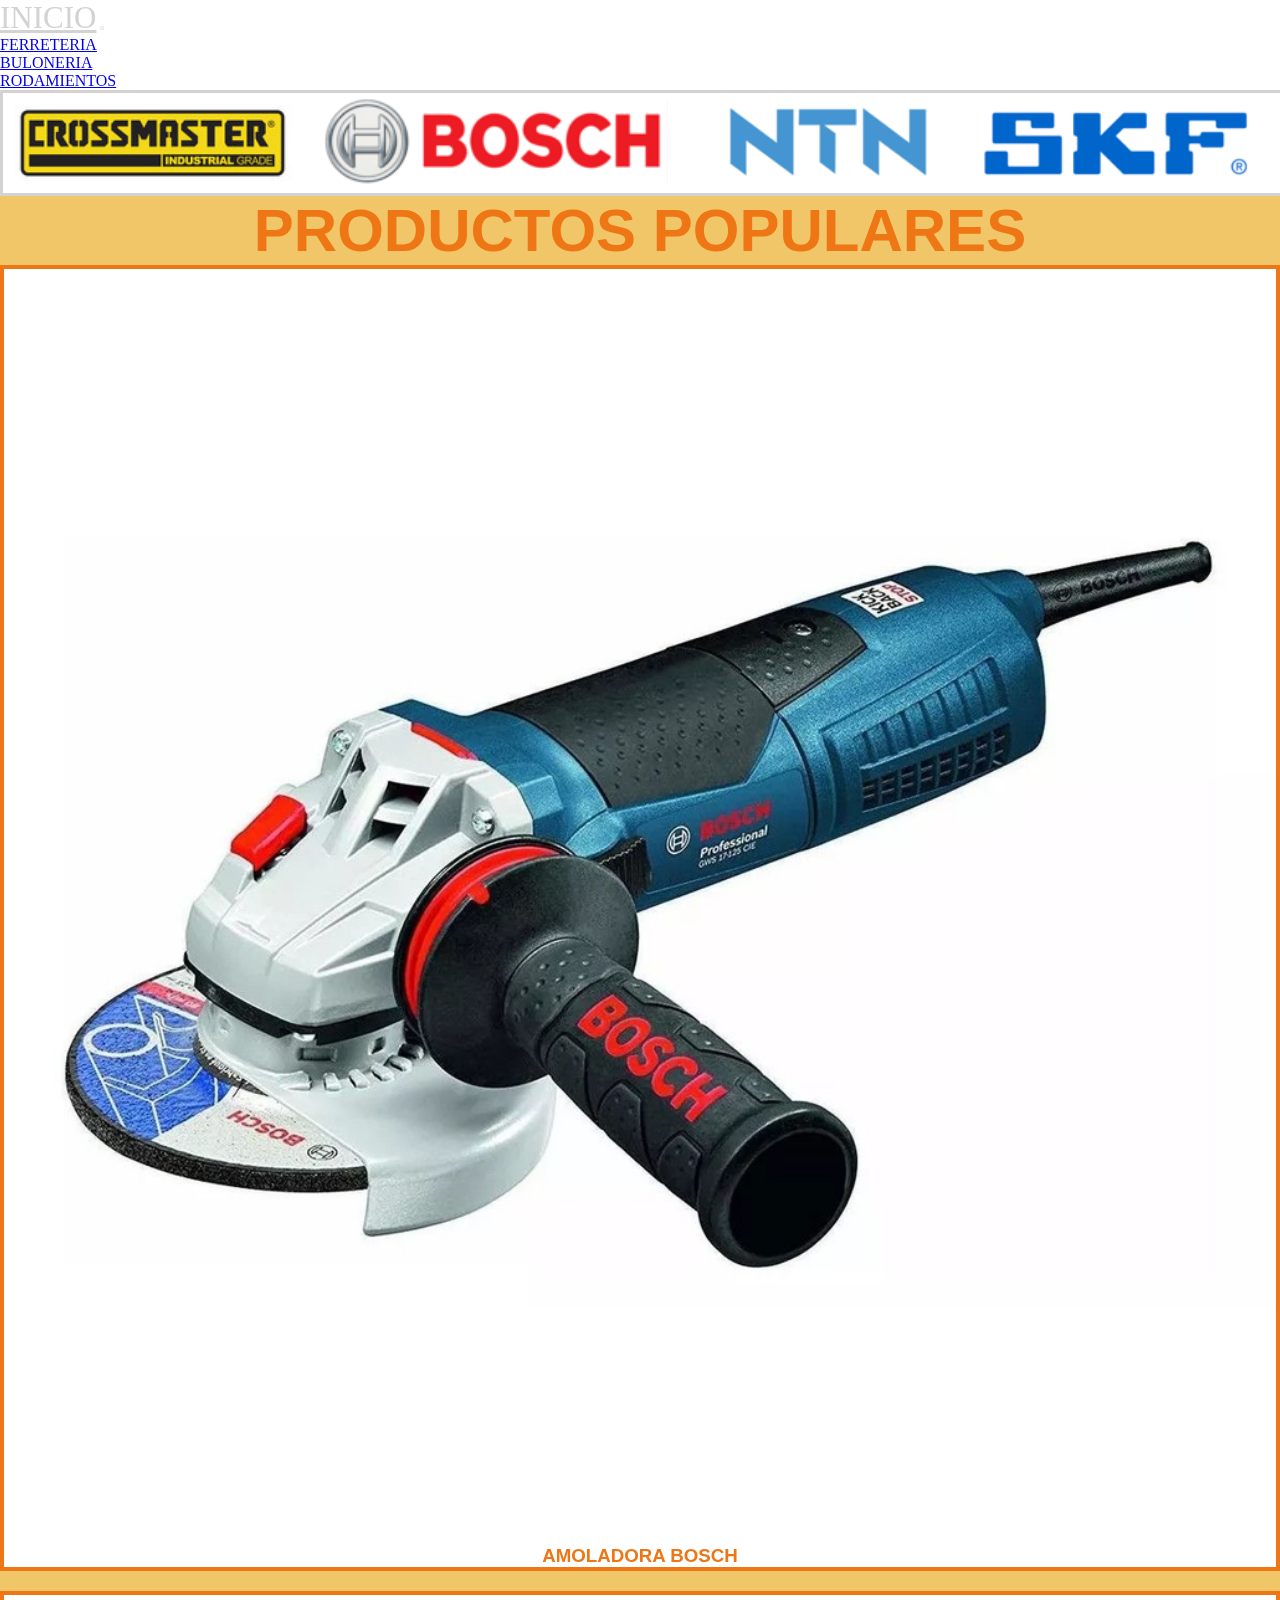
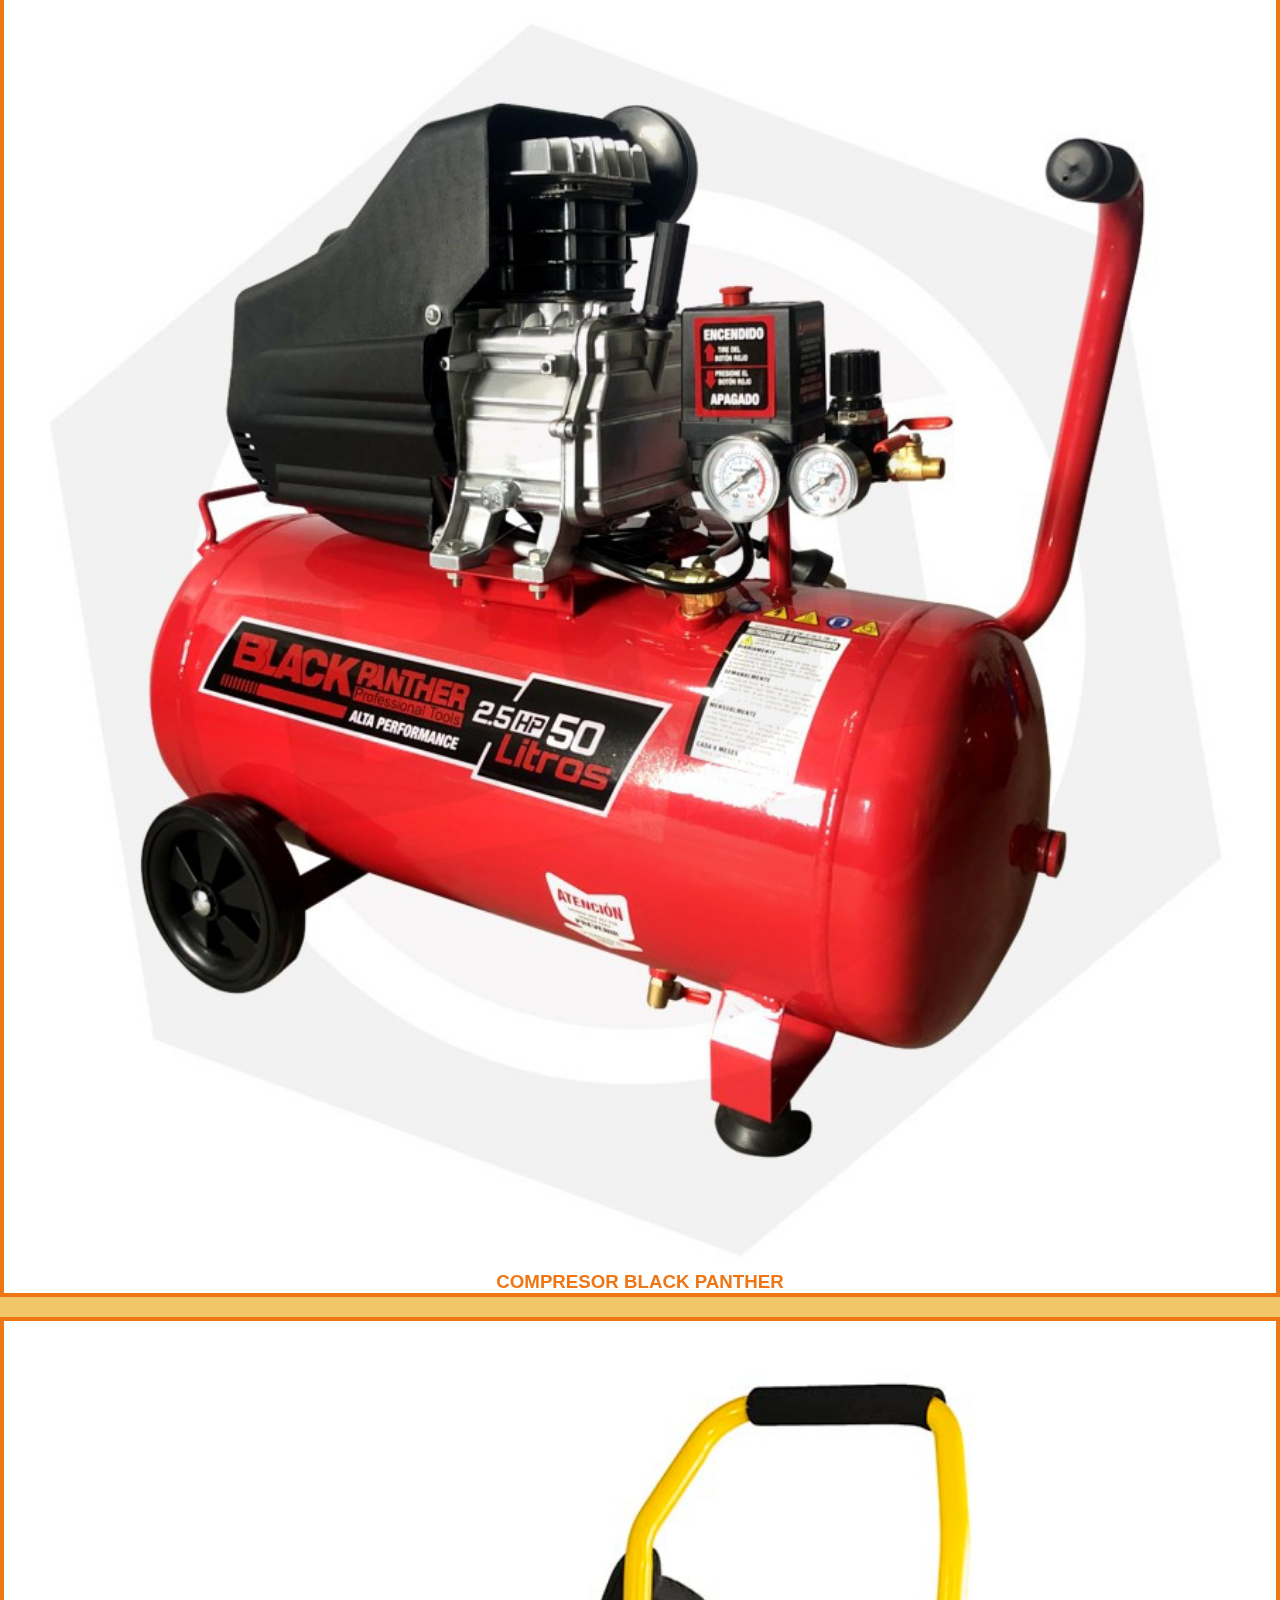
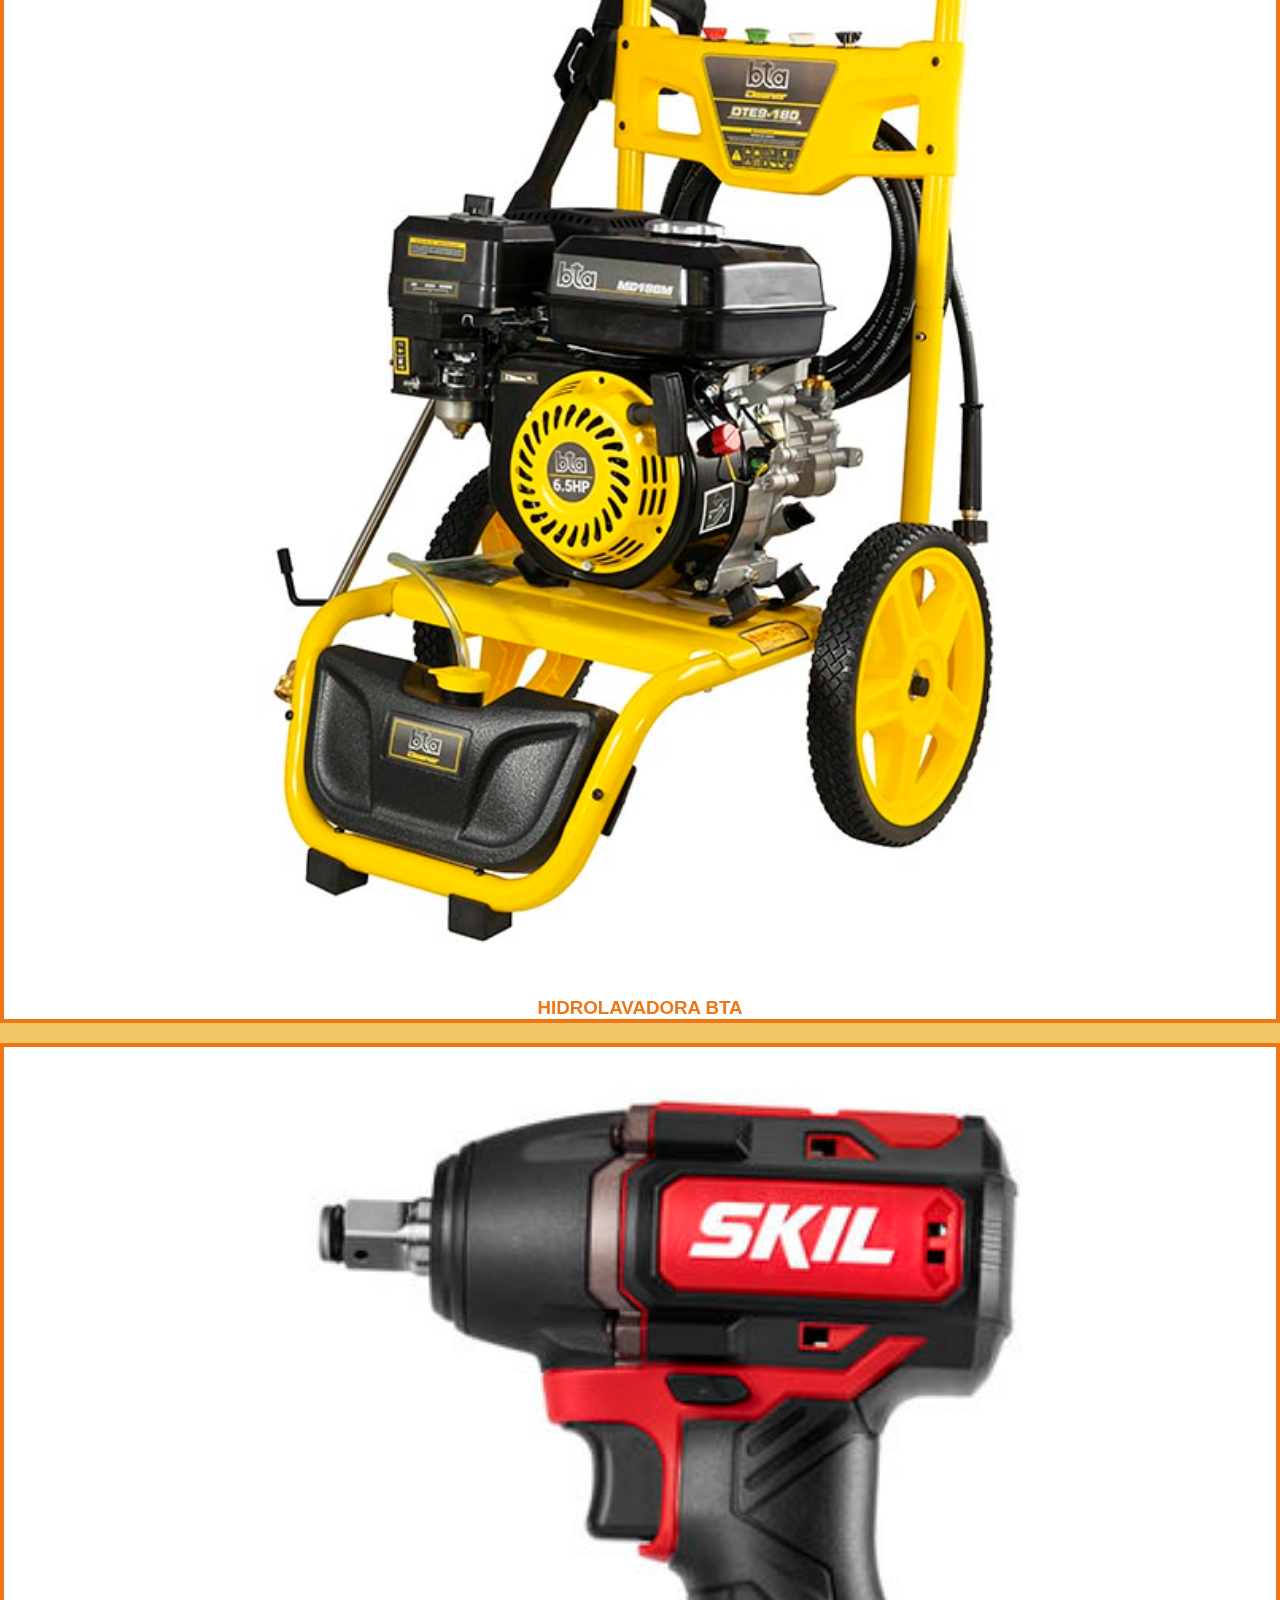
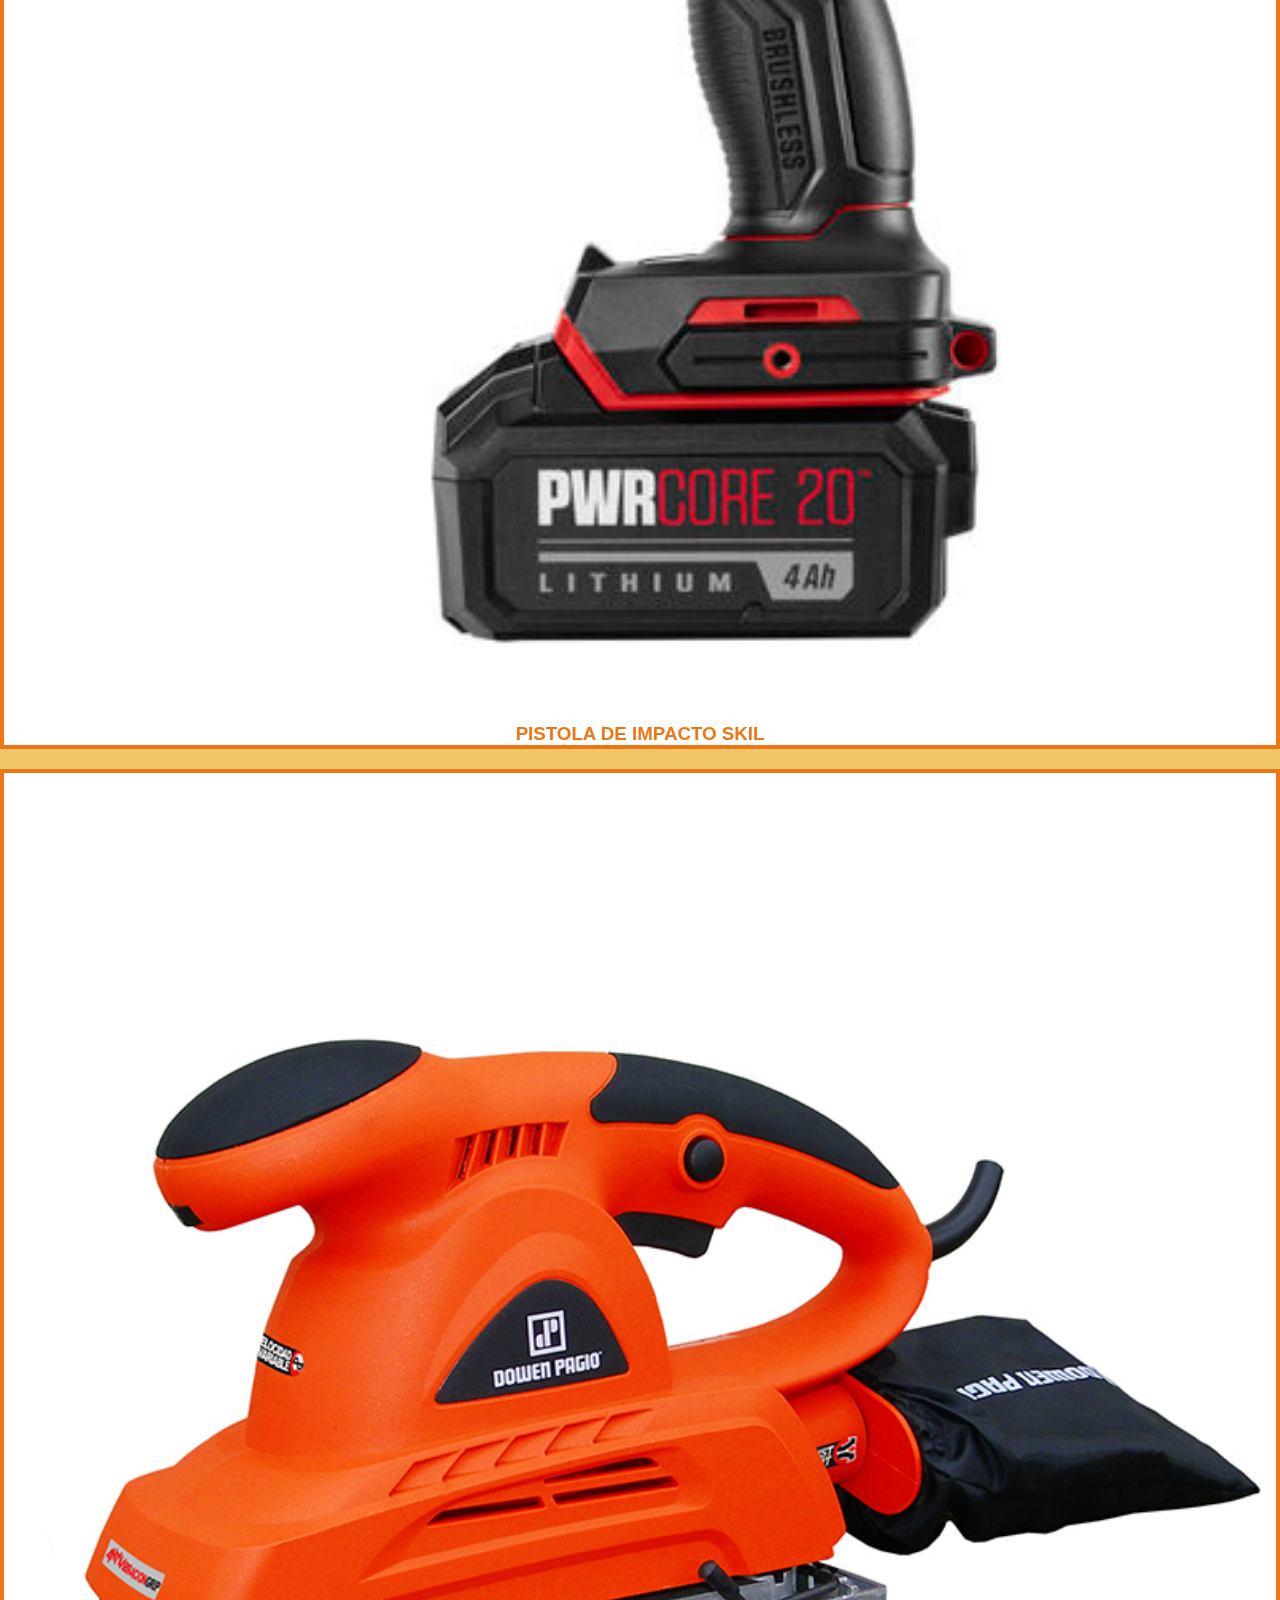
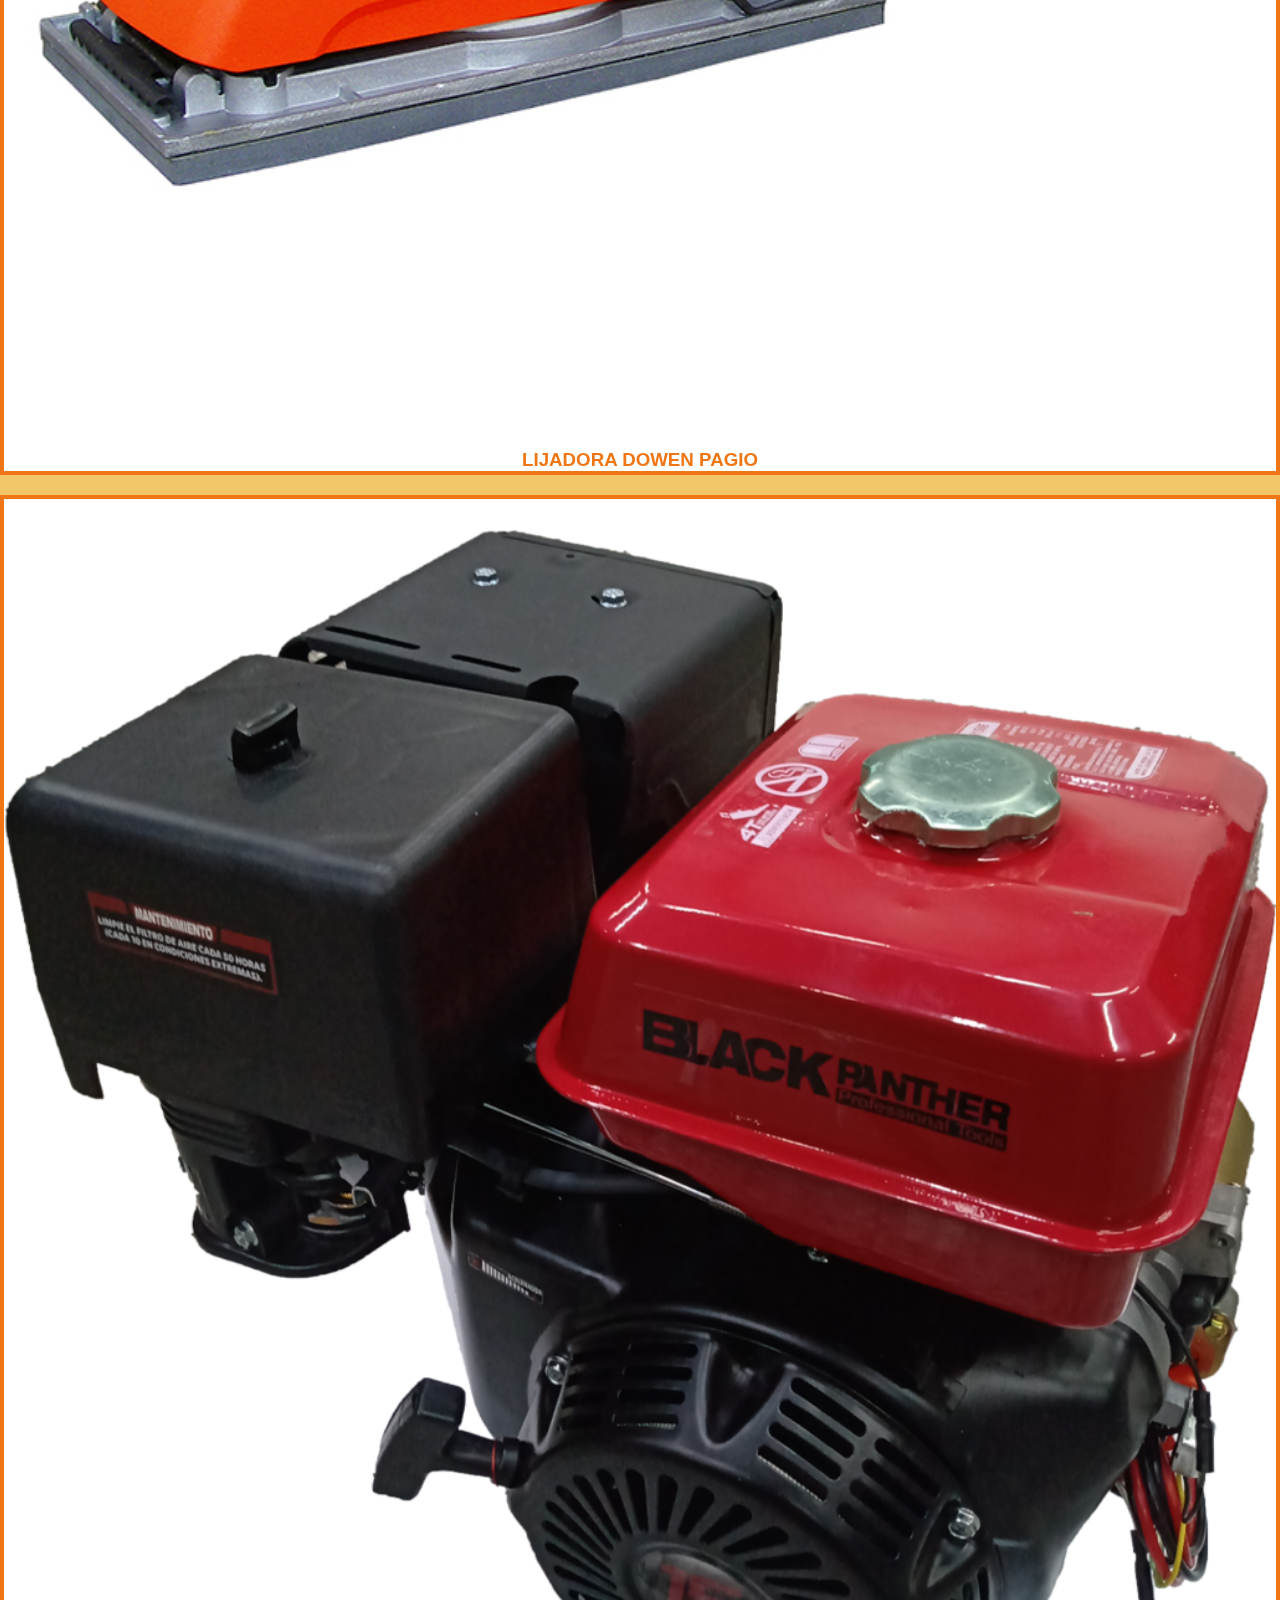
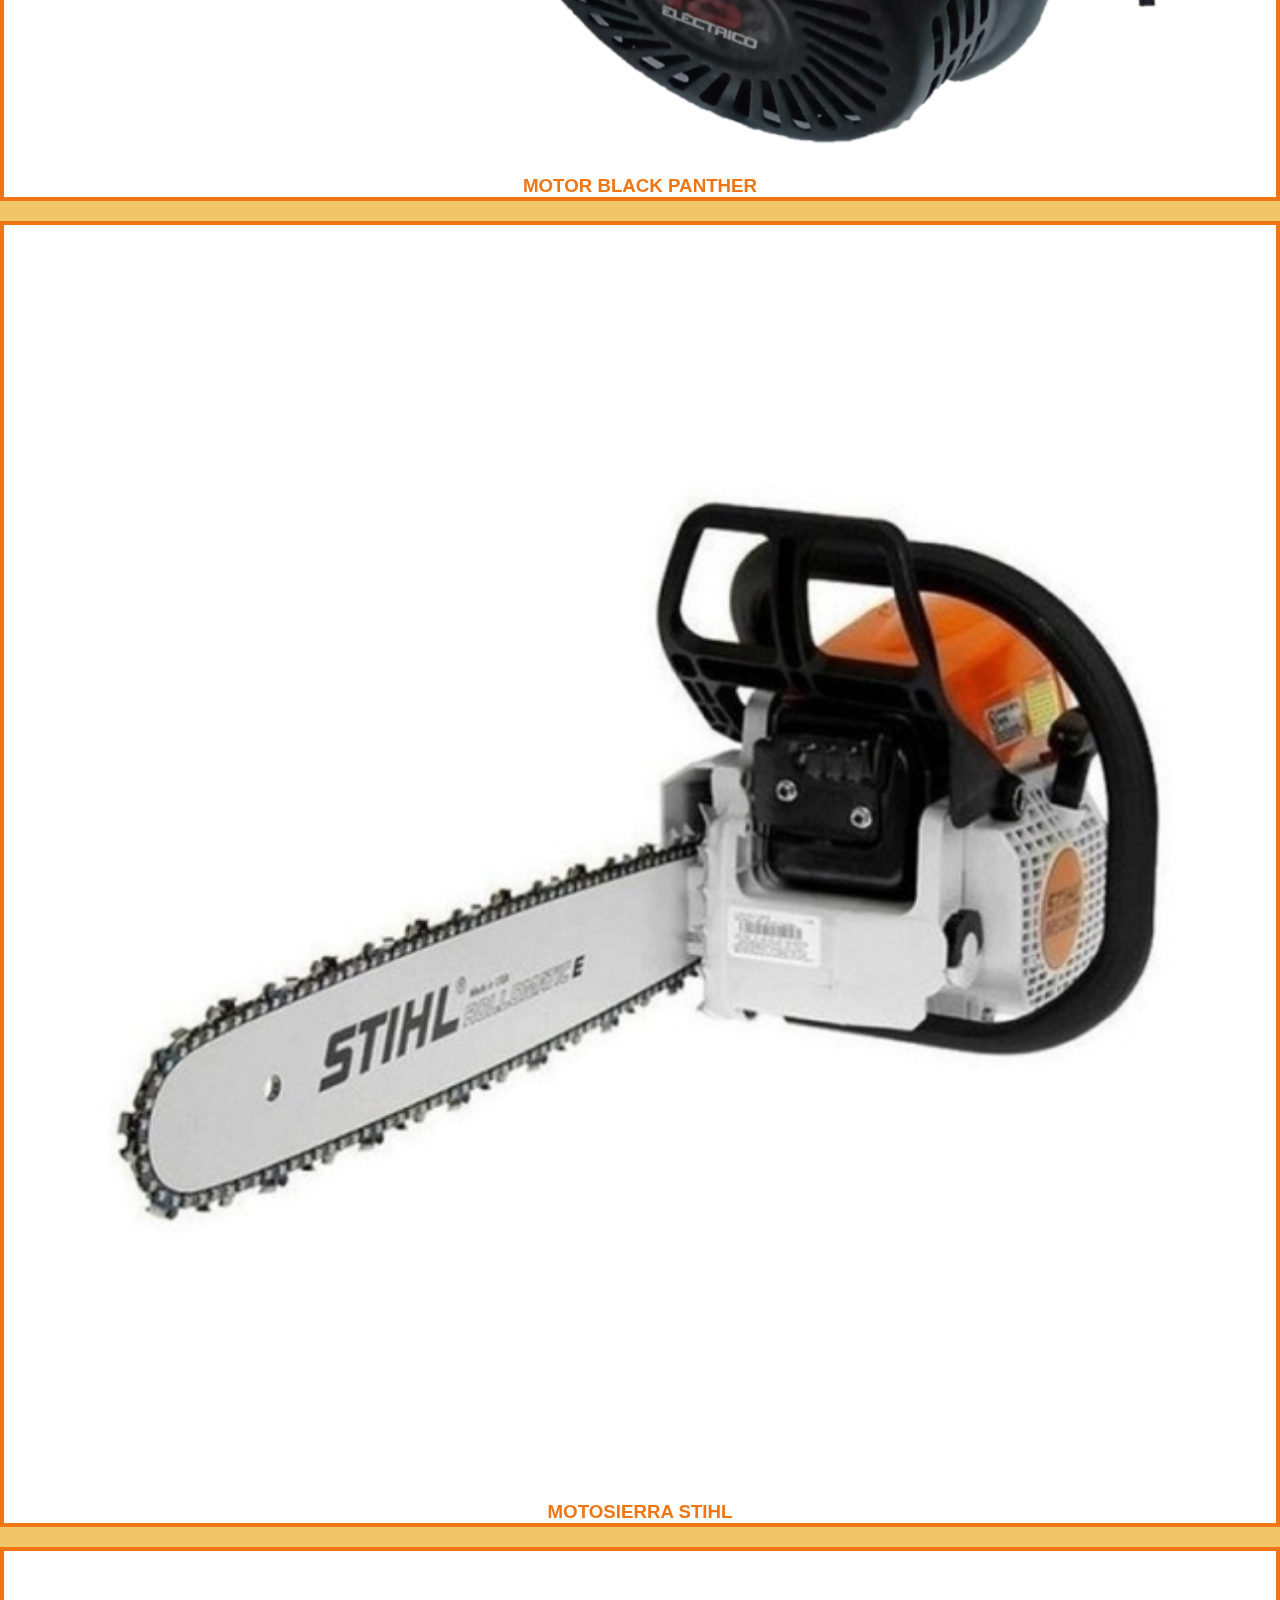
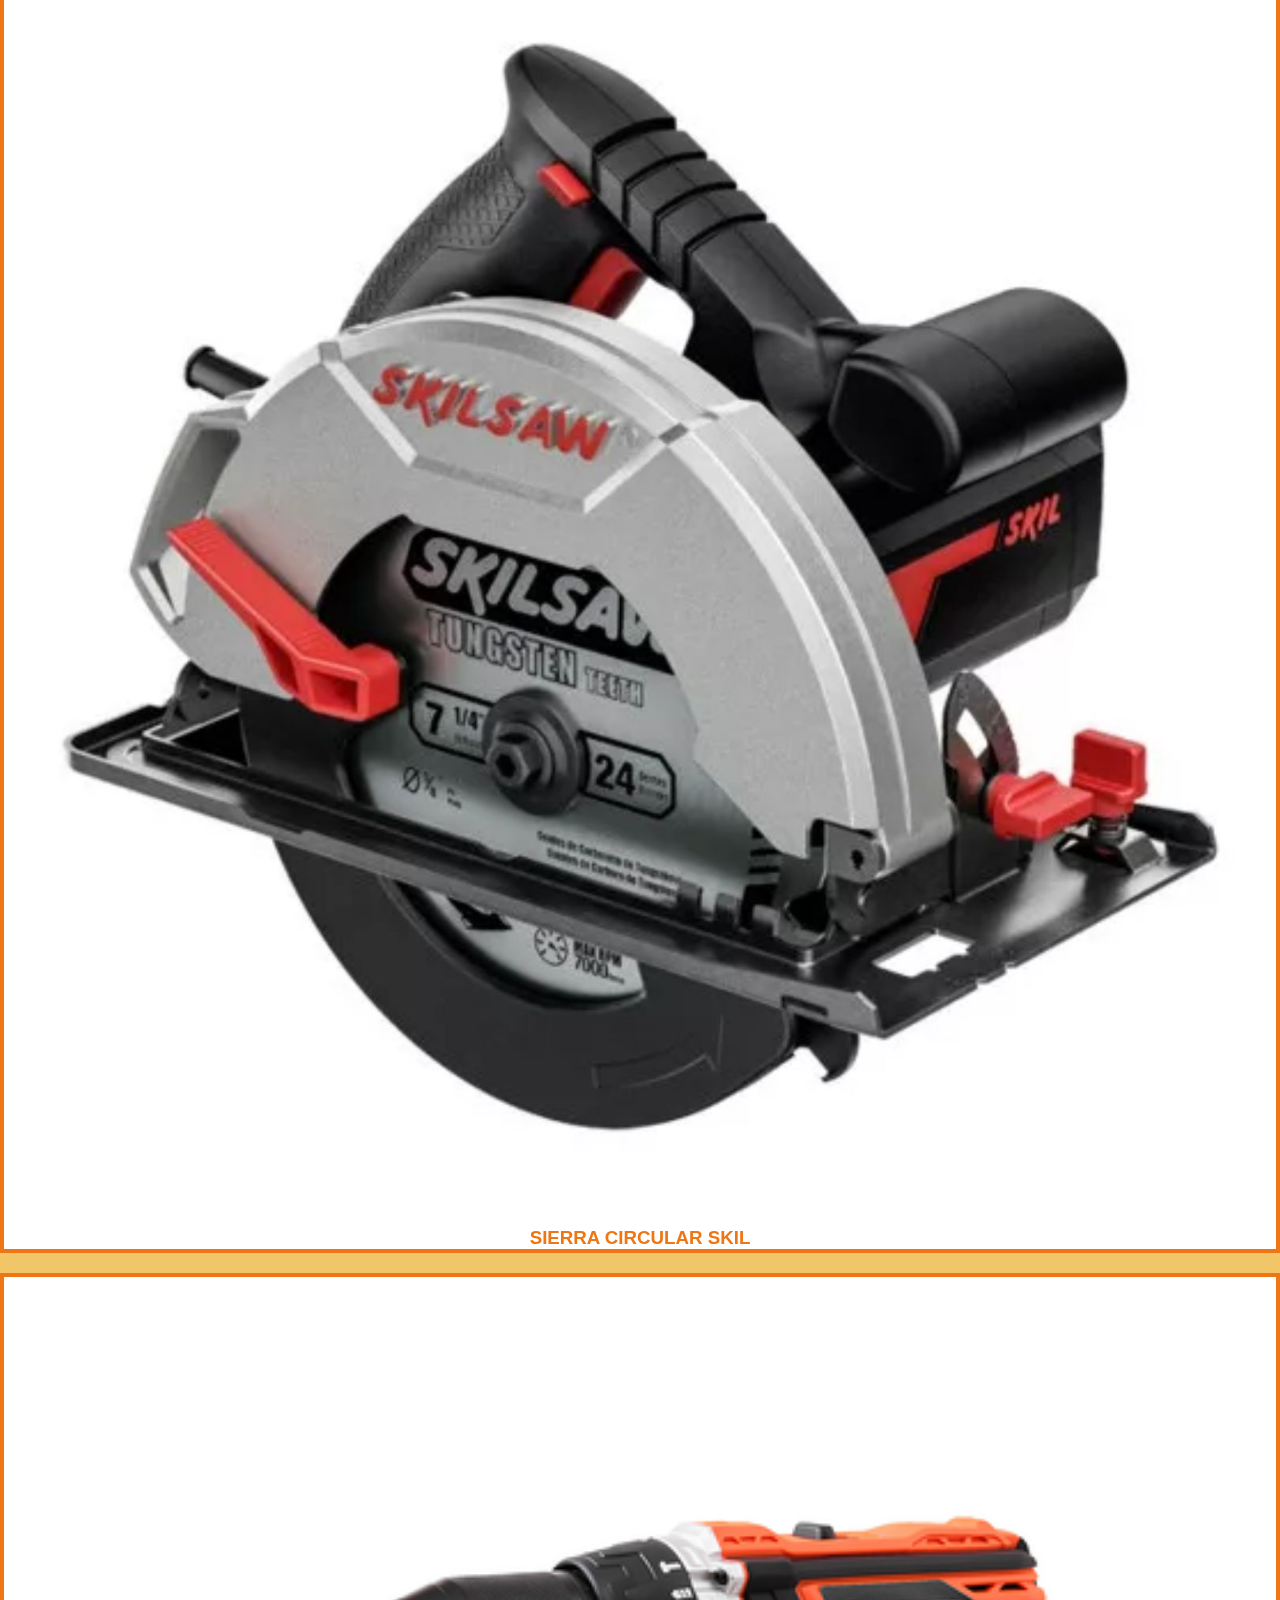
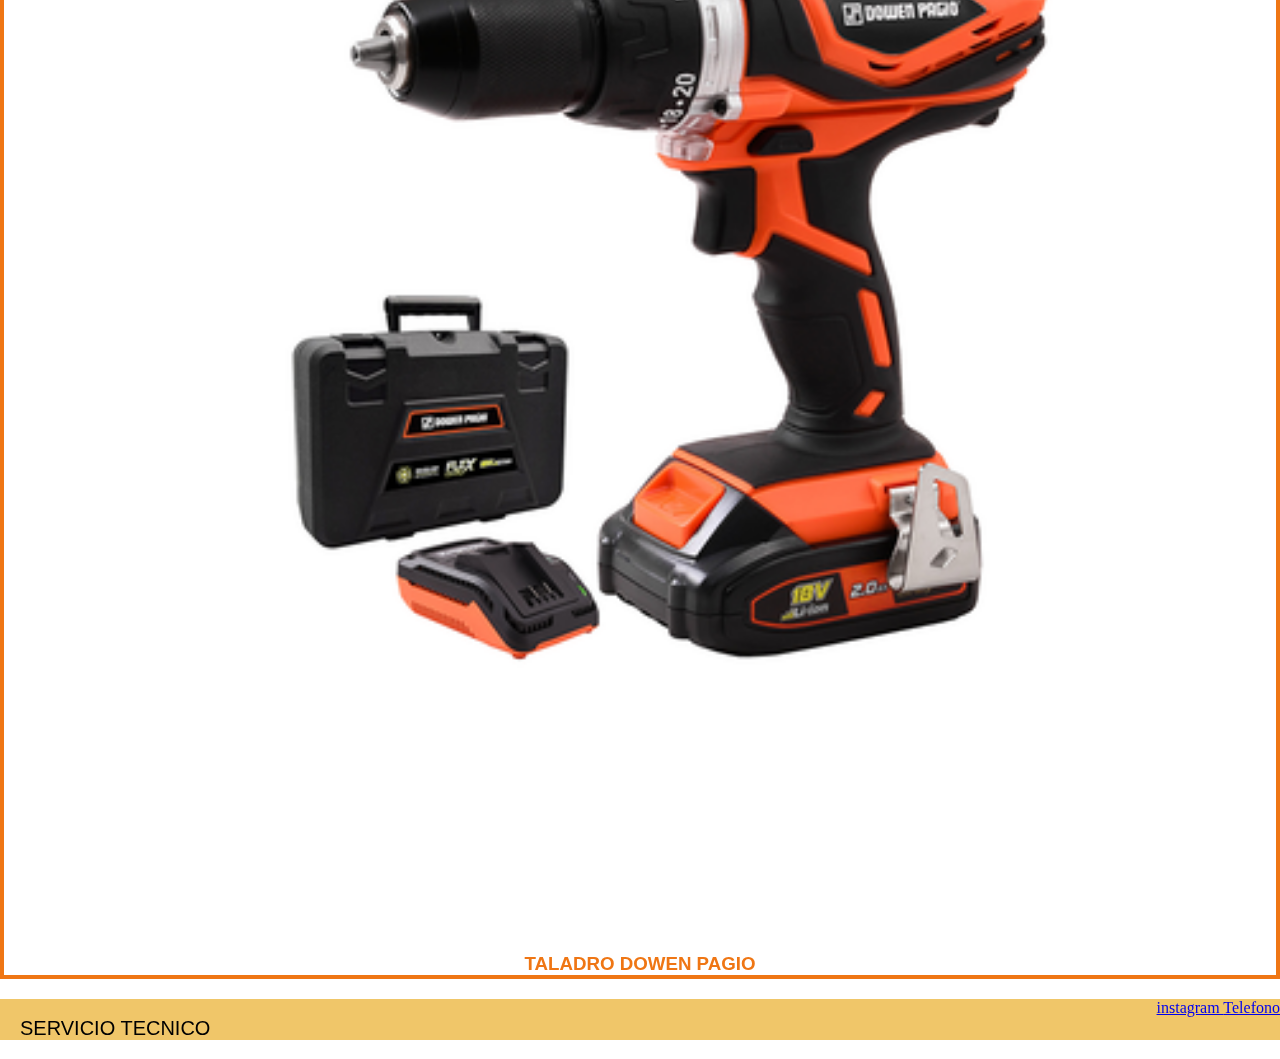
<file: src/Pages/ferreteria.html>
<!DOCTYPE html>
<html lang="es">
<head>
    <meta charset="UTF-8">
    <meta name="viewport" content="width=device-width, initial-scale=1.0">
    <meta name="description" content="sitio de productos y servicios de ferreteria">
    <meta name="keywords" content="ferreteria, buloneria, rodamientas, herramientos, ¿como arreglar?, taladro, amoladora, retenes, bolillero, ayuda, ¿cual comprar?">
    <title> ferreteria </title>
    <link rel="stylesheet" href="../css/style.css">
    <link href="https://cdn.jsdelivr.net/npm/bootstrap@5.3.2/dist/css/bootstrap.min.css" rel="stylesheet" integrity="sha384-T3c6CoIi6uLrA9TneNEoa7RxnatzjcDSCmG1MXxSR1GAsXEV/Dwwykc2MPK8M2HN" crossorigin="anonymous">
  
</head>
<body>
    <header>
        
        <nav class="navbar navbar-expand-lg bg-body-tertiary">
            <div class="container-fluid">
              <a class="navbar-brand" href="../index.html">INICIO</a>
              <button class="navbar-toggler" type="button" data-bs-toggle="collapse" data-bs-target="#navbarNav" aria-controls="navbarNav" aria-expanded="false" aria-label="Toggle navigation">
                <span class="navbar-toggler-icon"></span>
              </button>
              <div class="collapse navbar-collapse" id="navbarNav">
                <ul class="navbar-nav">
                  <li class="nav-item">
                    <a class="nav-link " href="ferreteria.html">FERRETERIA</a>
                  </li>
                  <li class="nav-item">
                    <a class="nav-link" href="./buloneria.html">BULONERIA</a>
                  </li>
                  <li class="nav-item">
                    <a class="nav-link" href="./rodamientos.html">RODAMIENTOS</a>
                  </li>
                  
                </ul>
              </div>
            </div>
          </nav>
    </header>  
        
        <main class="ferreteria">
            <div class="contenedor">
                
              <img  src ="../imagenes/marcas/crossmaster_logo.jpg" alt="CROSSMASTER">
              <img  src="../imagenes/marcas/bosch.png " alt="BOSCH">
              <img  src="../imagenes/marcas/ntn.png " alt="NTN">
              <img  src="../imagenes/marcas/skf.png " alt="SKF">
              <img  src="../imagenes/marcas/fila.webp" alt="FILA">
              <img  src="../imagenes/marcas/nsk.jpg " alt="NSK">
              <img  src="../imagenes/marcas/stanley.png " alt="STANLEY">
              <img  src="../imagenes/marcas/black&decker.png"  alt="BLACK&DECKER">
        
        
            </div>
            
            <h1> PRODUCTOS POPULARES </h1>
            <section class="container-fluid">
                
              <div class="row" >
                <div class="col-lg-4 col-md-6 col-sm-12" >
                  <div class="cards">
                  <img class="img" src="../imagenes/imagenes ferreteria/productos/amoladora.jpg" alt="AMOLADORA">
          <h3> AMOLADORA BOSCH</h3>
                  </div>
          </div>
            <div class="col-lg-4 col-md-6 col-sm-12">
              <div class="cards">
                                   <img class="img" src="../imagenes/imagenes ferreteria/productos/compresor.jpg" alt="COMPRESOR">
                           <h3> COMPRESOR BLACK PANTHER </h3>
                           </div>
          </div>
       <div class="col-lg-4 col-md-6 col-sm-12">
        <div class="cards">
                       <img class="img" src="../imagenes/imagenes ferreteria/productos/hidro.jpg"
                           alt="HIDROLAVADORA">
                           <h3> HIDROLAVADORA BTA </h3>
                           </div>
          </div>
        <div class="col-lg-4 col-md-6 col-sm-12" >
              <div class="cards">
              <img class="img" src="../imagenes/imagenes ferreteria/productos/impacto.jpg" alt="IMPACTO">
      <h3> PISTOLA DE IMPACTO SKIL</h3>
              </div>
      </div>
        <div class="col-lg-4 col-md-6 col-sm-12">
          <div class="cards">
                               <img class="img" src="../imagenes/imagenes ferreteria/productos/lijadora.jpg" alt="LIJADORA">
                       <h3> LIJADORA DOWEN PAGIO </h3>
                       </div>
      </div>
   <div class="col-lg-4 col-md-6 col-sm-12">
    <div class="cards">
                   <img class="img" src="../imagenes/imagenes ferreteria/productos/motor-15-hp1-4c3df76df2ea7b54f716186596248833-1024-1024.png"
                       alt="MOTOR">
                       <h3> MOTOR BLACK PANTHER </h3>
                       </div>
      </div>
      
        <div class="col-lg-4 col-md-6 col-sm-12" >
          <div class="cards">
          <img class="img" src="../imagenes/imagenes ferreteria/productos/motosierra-stihl-ms-250-201-efe91a9b3df981fbed16161911583893-640-0.jpg" alt="MOTOSIERRA">
  <h3> MOTOSIERRA STIHL</h3>
          </div>
  </div>
    <div class="col-lg-4 col-md-6 col-sm-12">
      <div class="cards">
                           <img class="img" src="../imagenes/imagenes ferreteria/productos/Sierra-circular-electrica-Skil-5200-184mm-1200W-1.jpg" alt="SIERRA-CIRCULAR">
                   <h3> SIERRA CIRCULAR SKIL </h3>
                   </div>
  </div>
<div class="col-lg-4 col-md-6 col-sm-12">
<div class="cards">
               <img class="img" src="../imagenes/imagenes ferreteria/productos/taladro.png"
                   alt="TALADRO ">
                   <h3> TALADRO DOWEN PAGIO </h3>
                   </div>
  </div>
              </div>
          
           </section>
        </main>
           <footer class="ferreteria">
            <div class="nosotros">
                
                <a href="a"> instagram </a>
                <a href="a"> Telefono </a>
                
            </div>
            <section>
            <a href="./servivio.html">SERVICIO TECNICO</a>
        </section>
        </footer>
    
        <script src="https://cdn.jsdelivr.net/npm/@popperjs/core@2.11.8/dist/umd/popper.min.js" integrity="sha384-I7E8VVD/ismYTF4hNIPjVp/Zjvgyol6VFvRkX/vR+Vc4jQkC+hVqc2pM8ODewa9r" crossorigin="anonymous"></script>
        <script src="https://cdn.jsdelivr.net/npm/bootstrap@5.3.2/dist/js/bootstrap.min.js" integrity="sha384-BBtl+eGJRgqQAUMxJ7pMwbEyER4l1g+O15P+16Ep7Q9Q+zqX6gSbd85u4mG4QzX+" crossorigin="anonymous"></script>
</body>
</file>
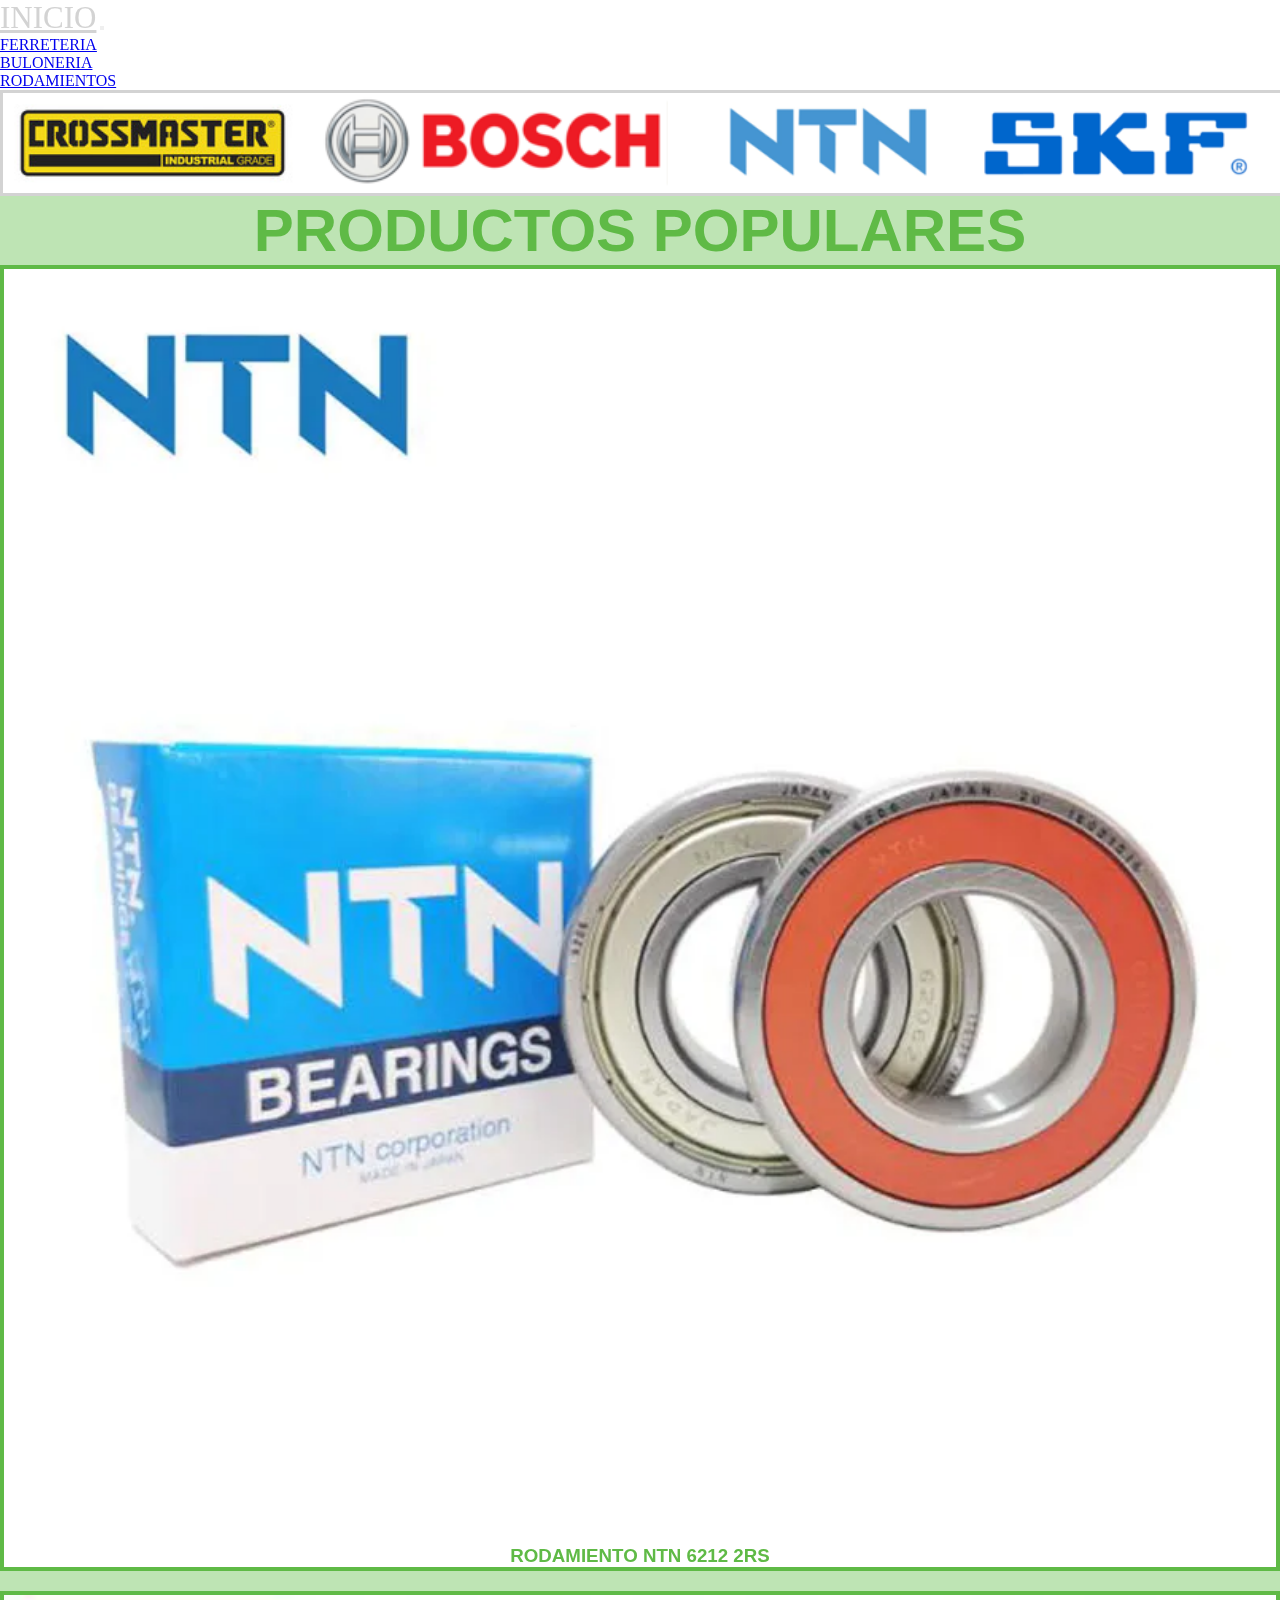
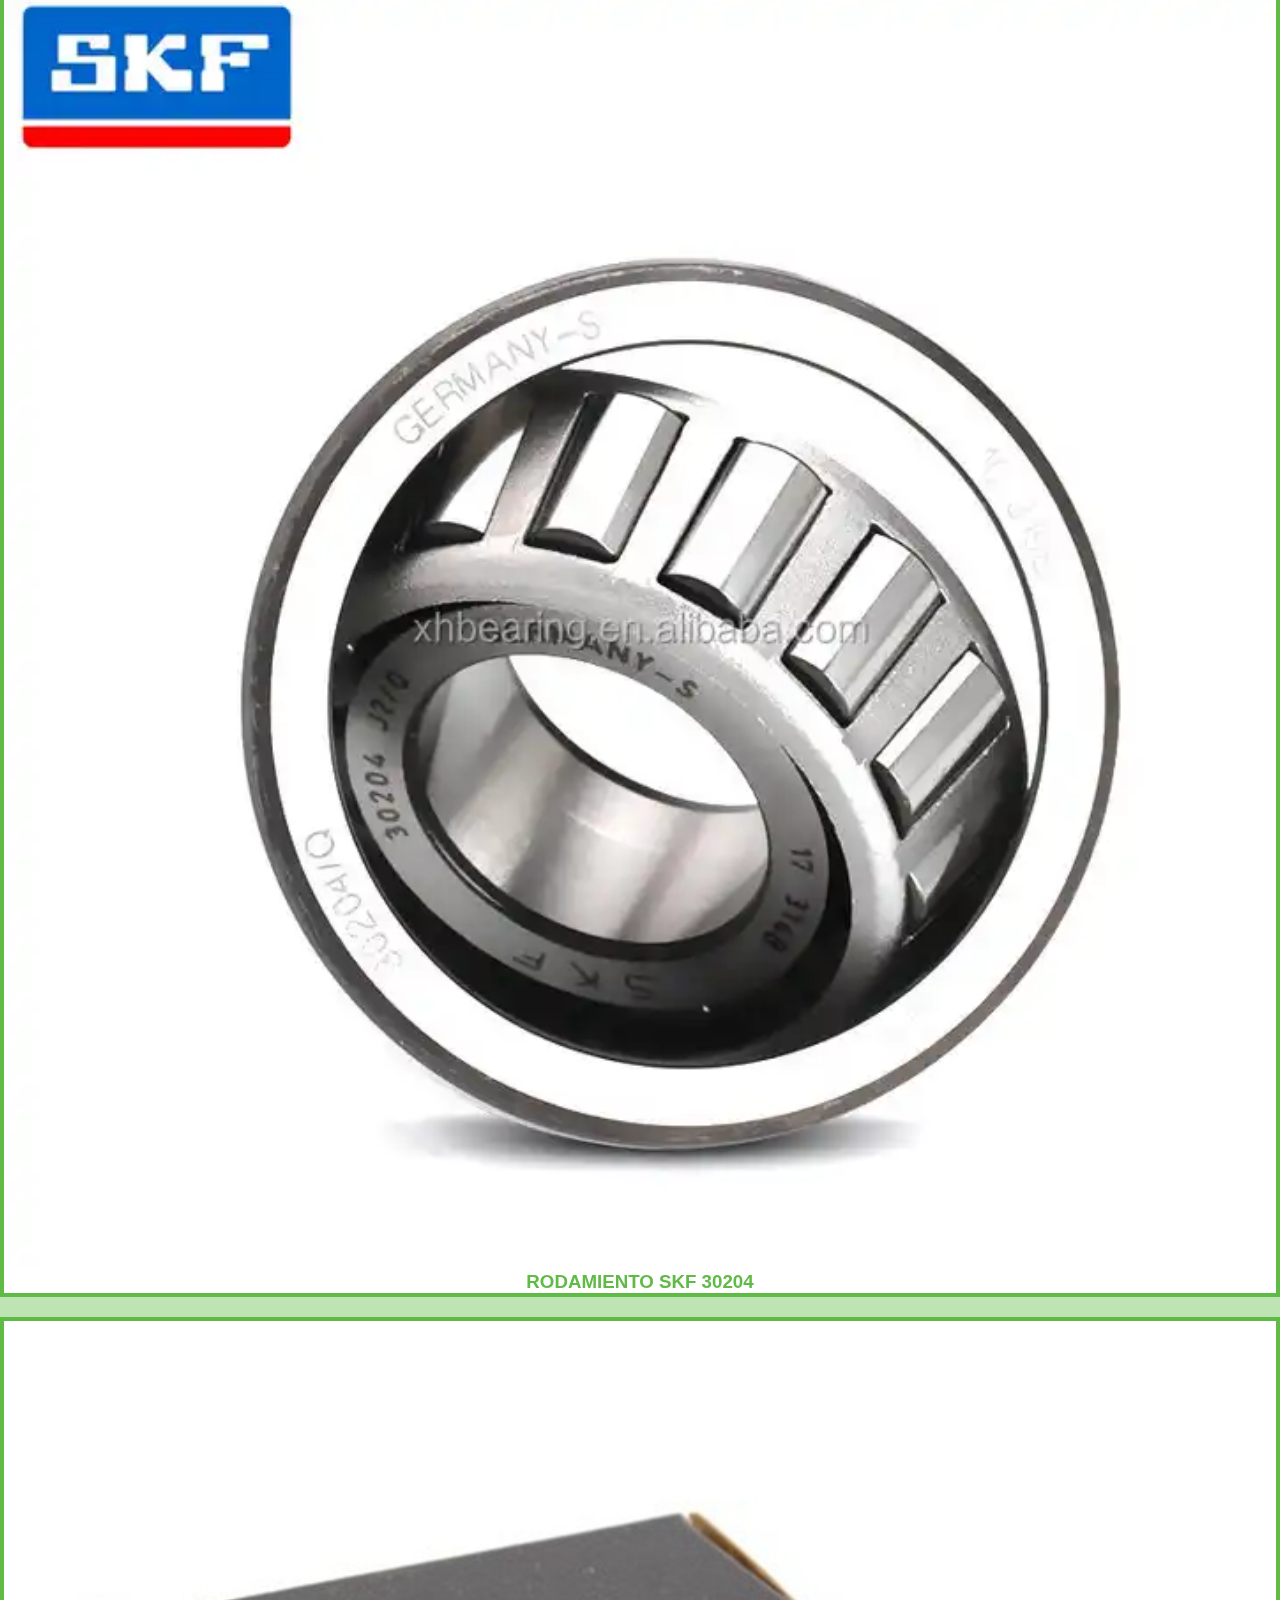
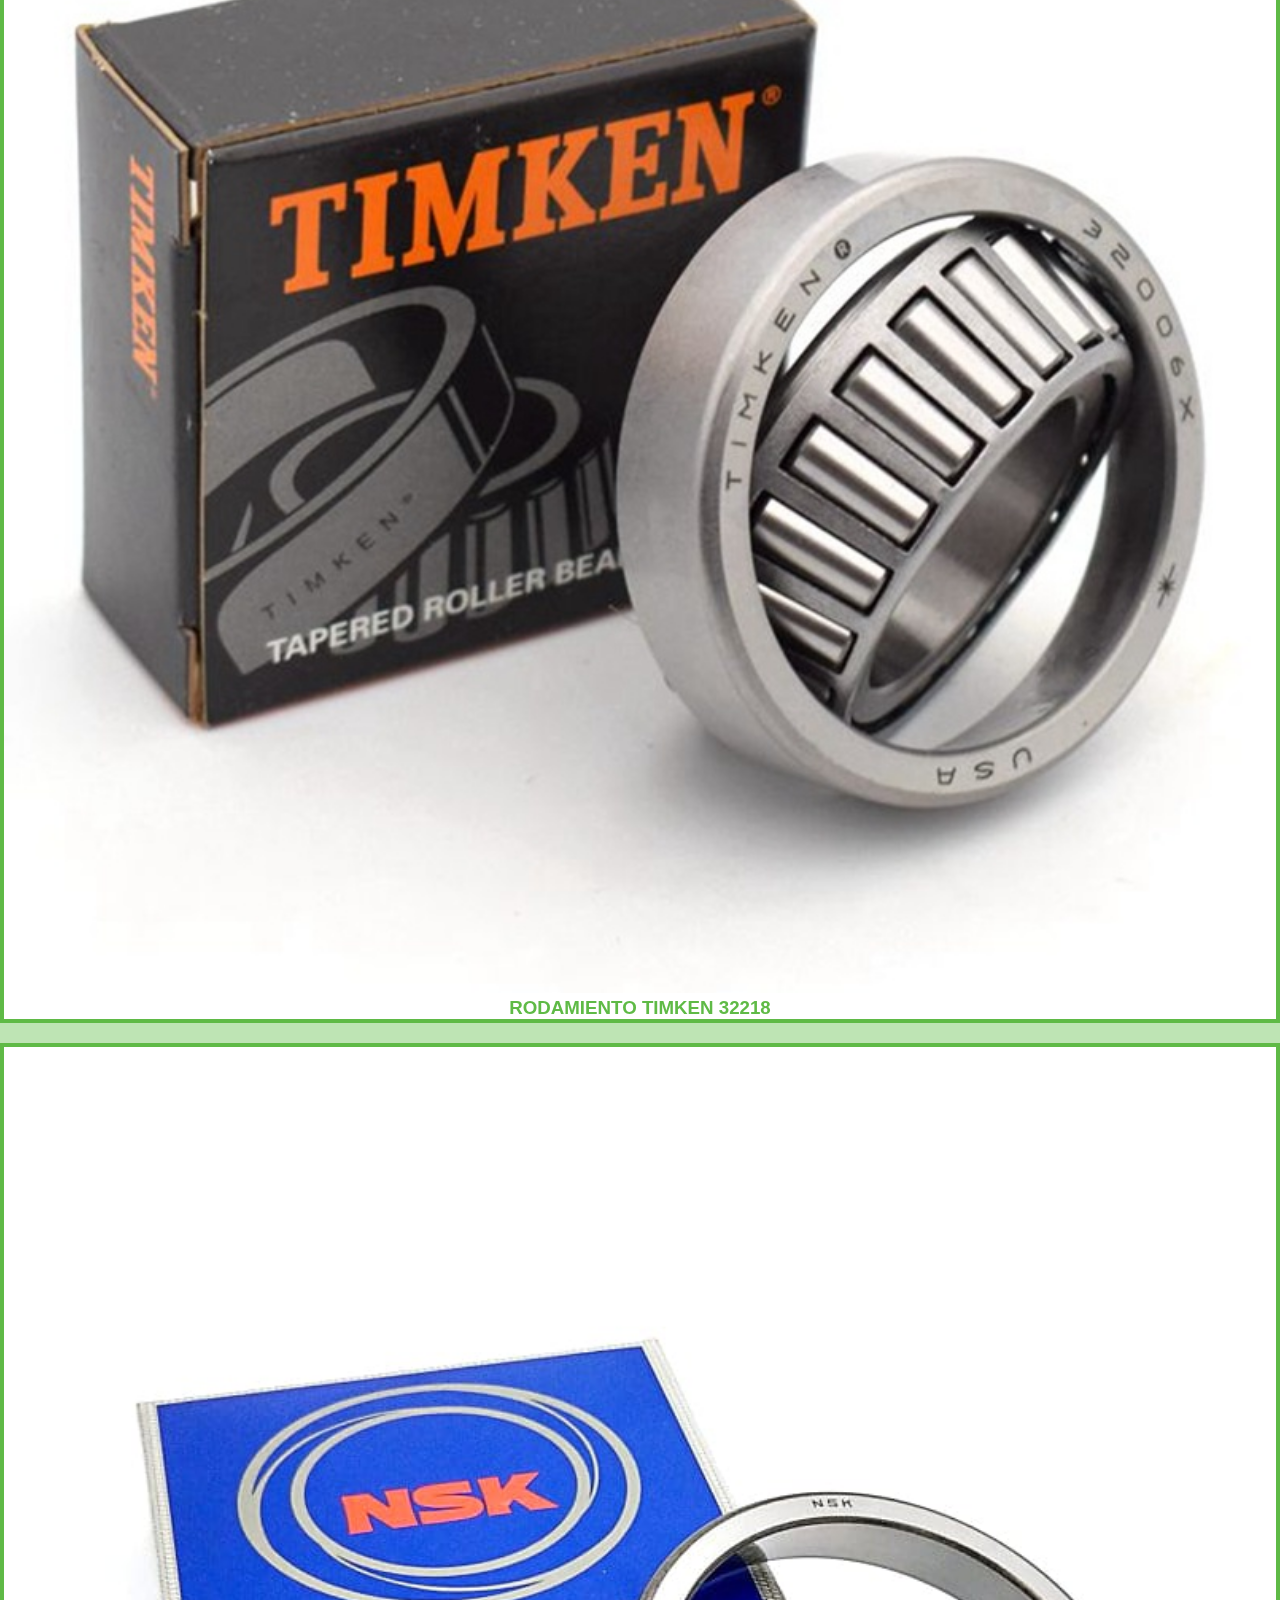
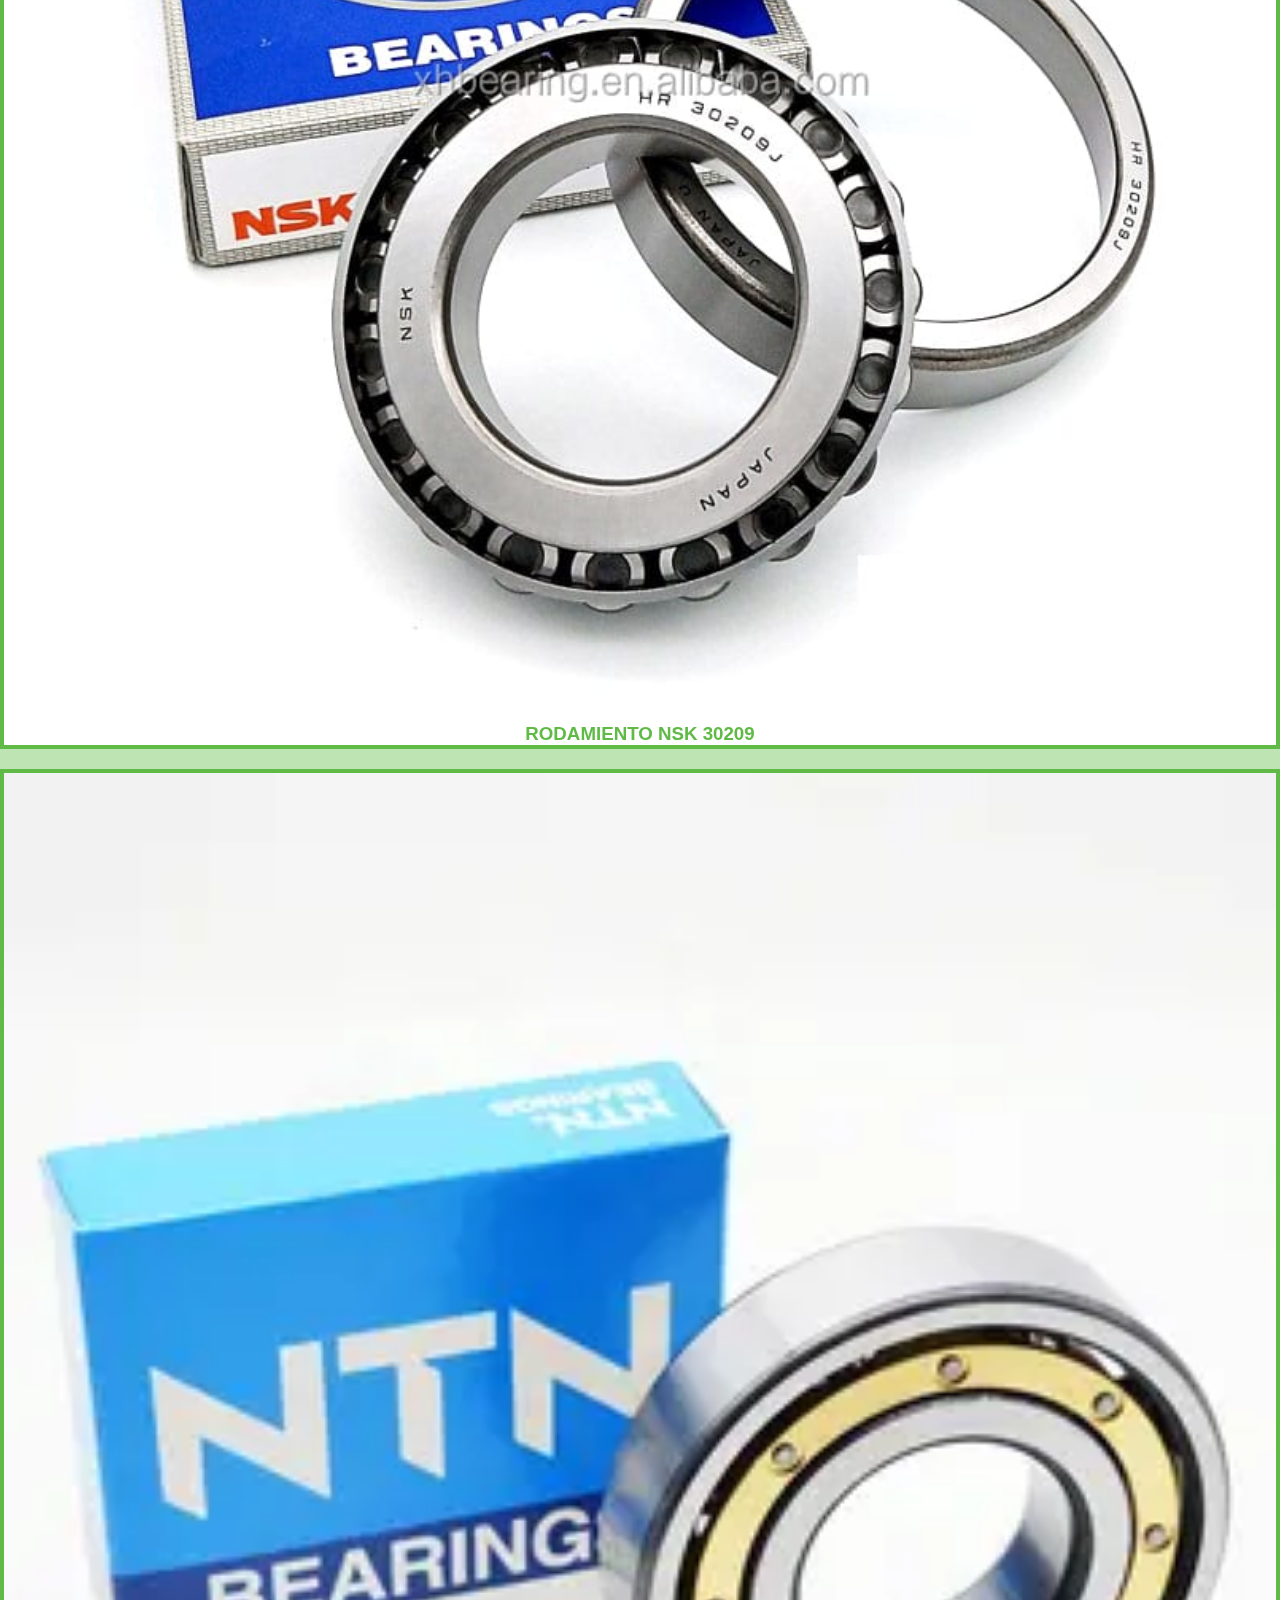
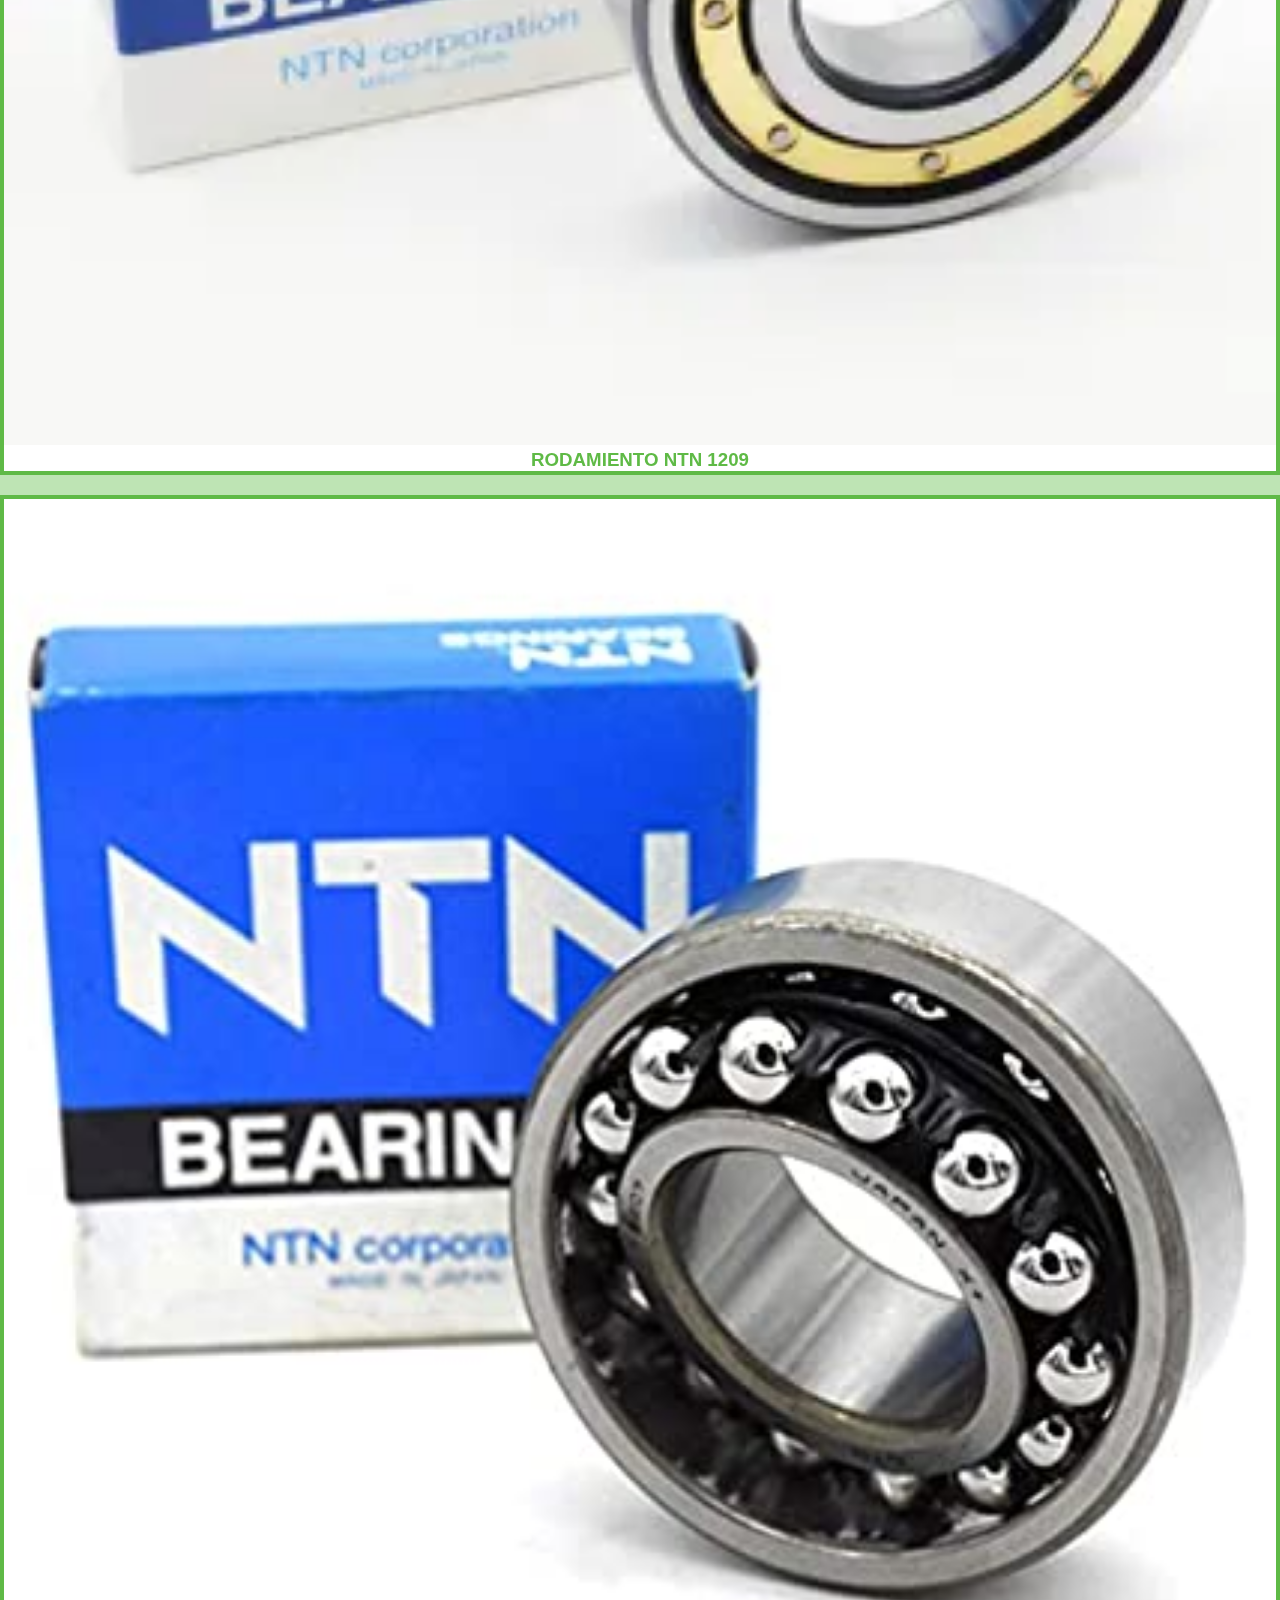
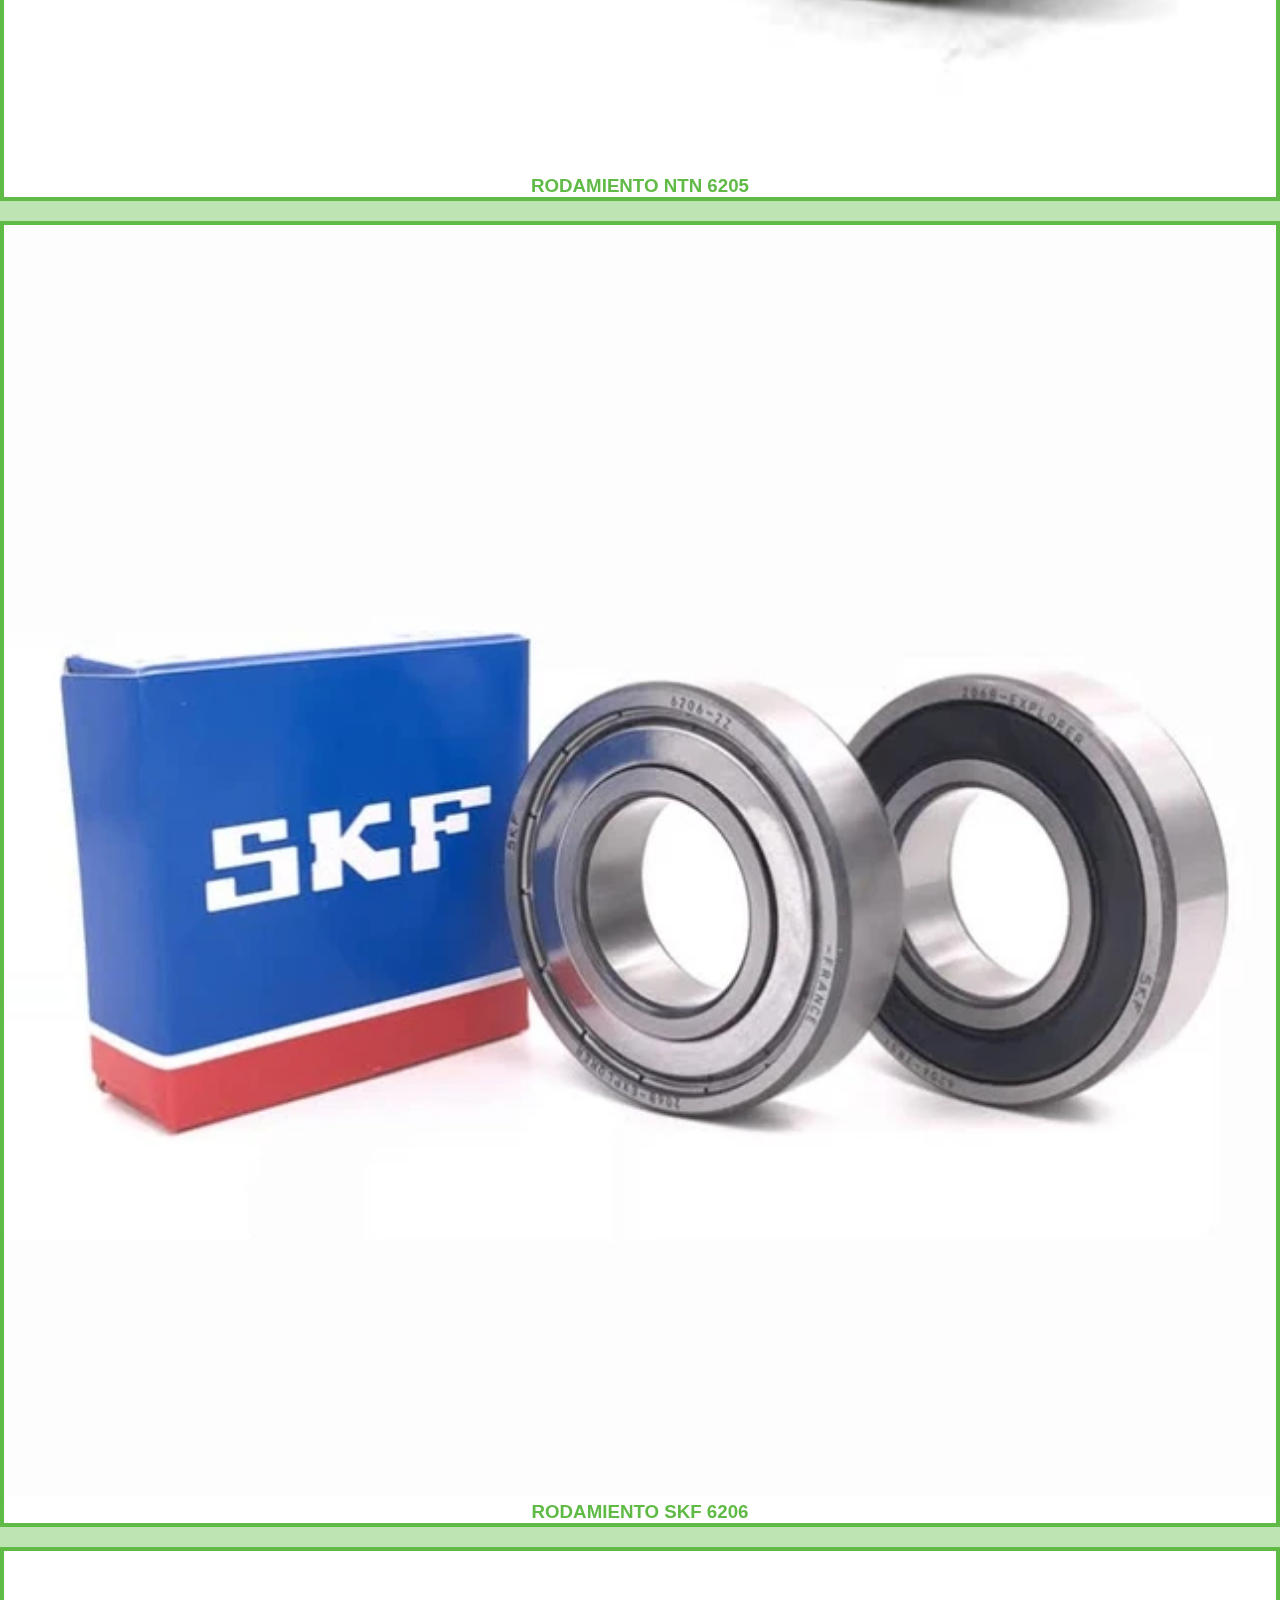
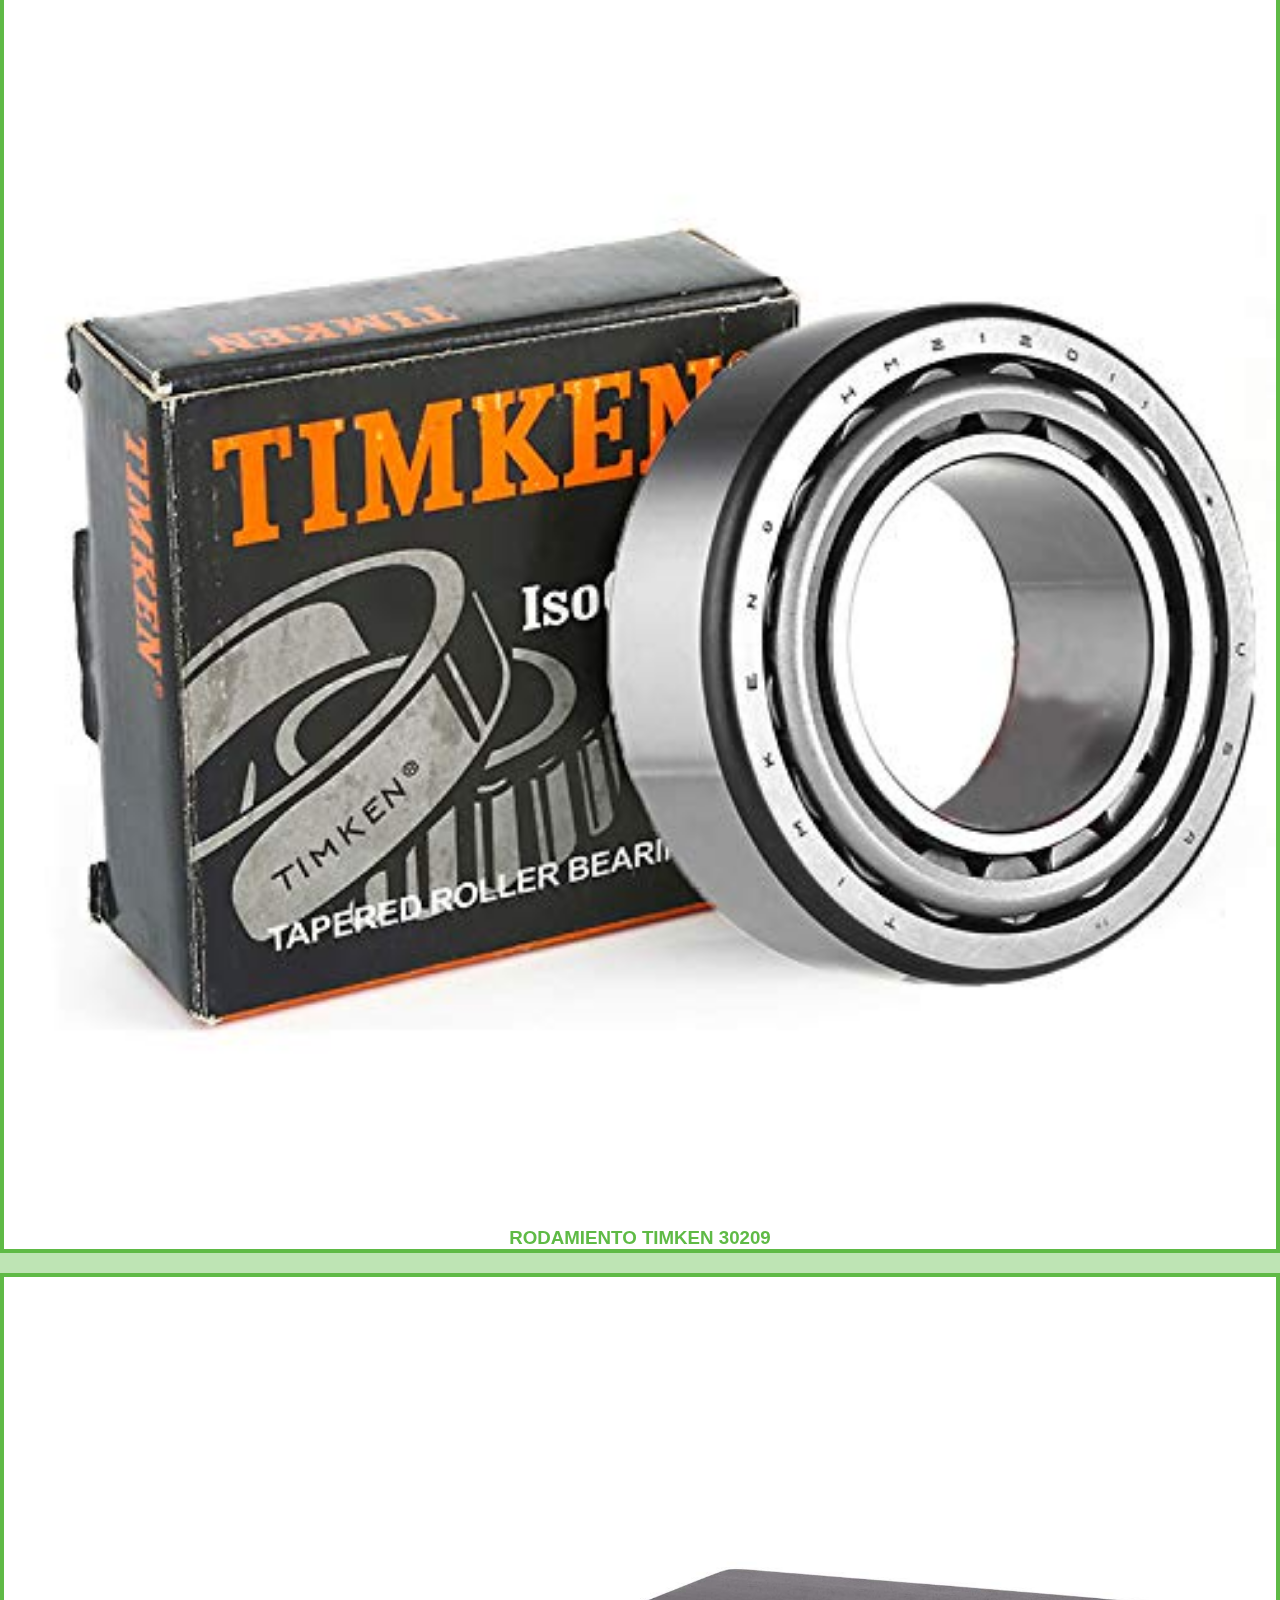
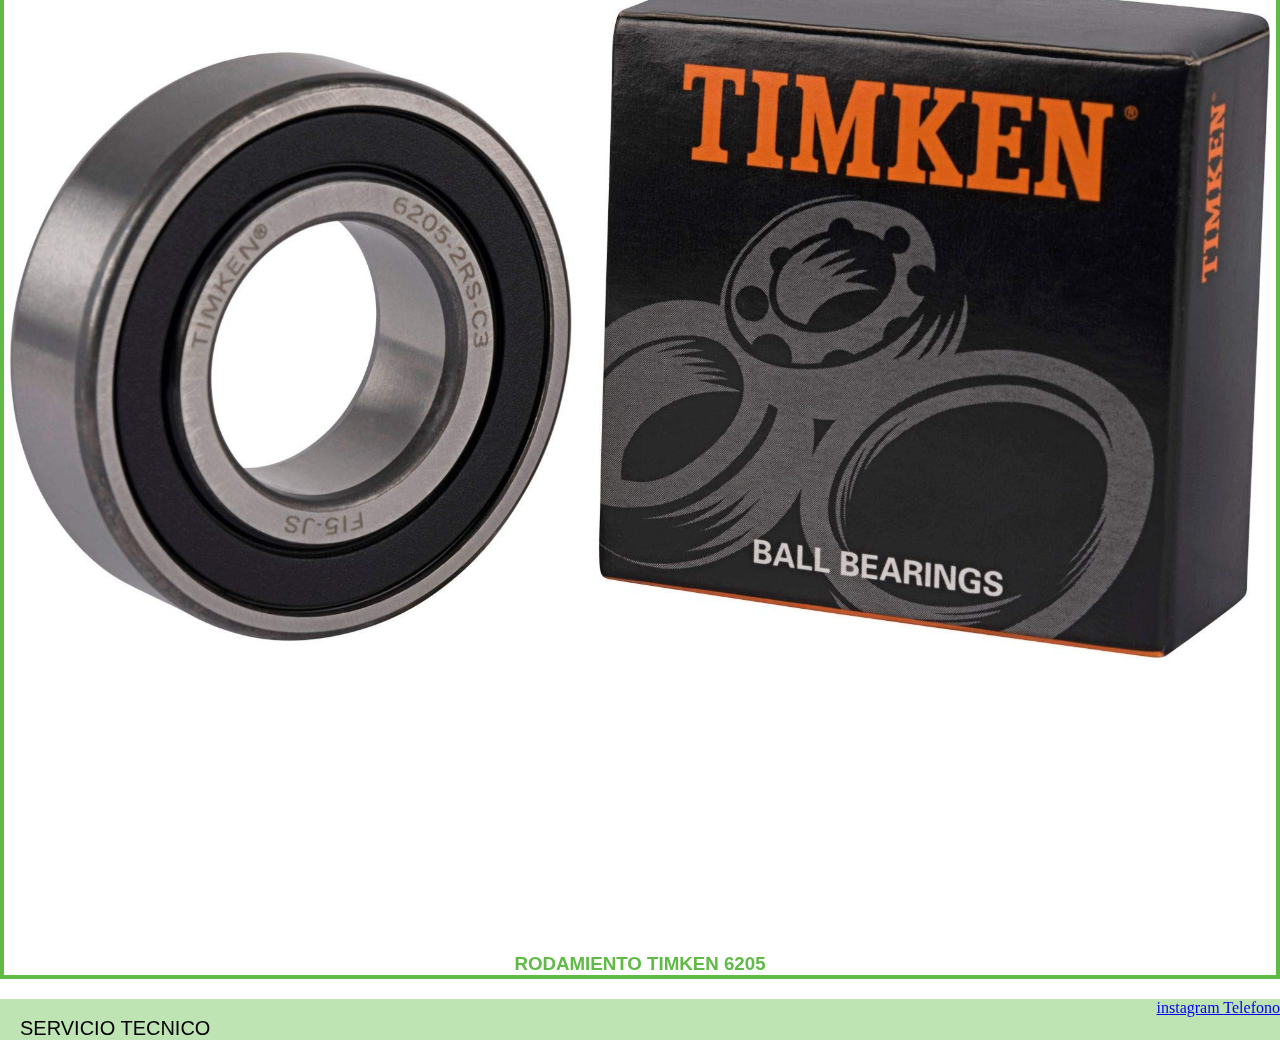
<file: src/Pages/rodamientos.html>
<!DOCTYPE html>
<html lang="es">
<head>
    <meta charset="UTF-8">
    <meta name="viewport" content="width=device-width, initial-scale=1.0">
    <meta name="description" content="sitio de productos y servicios de ferreteria">
    <meta name="keywords" content="ferreteria, buloneria, rodamientas, herramientos, ¿como arreglar?, taladro, amoladora, retenes, bolillero, ayuda, ¿cual comprar?">
    <title> Rodamientos </title>
    <link rel="stylesheet" href="../css/style.css">
    <link href="https://cdn.jsdelivr.net/npm/bootstrap@5.3.2/dist/css/bootstrap.min.css" rel="stylesheet" integrity="sha384-T3c6CoIi6uLrA9TneNEoa7RxnatzjcDSCmG1MXxSR1GAsXEV/Dwwykc2MPK8M2HN" crossorigin="anonymous">
  
</head>
<body >
    <header>
        
        <nav class="navbar navbar-expand-lg bg-body-tertiary">
            <div class="container-fluid">
              <a class="navbar-brand" href="../index.html">INICIO</a>
              <button class="navbar-toggler" type="button" data-bs-toggle="collapse" data-bs-target="#navbarNav" aria-controls="navbarNav" aria-expanded="false" aria-label="Toggle navigation">
                <span class="navbar-toggler-icon"></span>
              </button>
              <div class="collapse navbar-collapse" id="navbarNav">
                <ul class="navbar-nav">
                  <li class="nav-item">
                    <a class="nav-link " href="./ferreteria.html">FERRETERIA</a>
                  </li>
                  <li class="nav-item">
                    <a class="nav-link" href="./buloneria.html">BULONERIA</a>
                  </li>
                  <li class="nav-item">
                    <a class="nav-link" href="rodamientos.html">RODAMIENTOS</a>
                  </li>
                  
                </ul>
              </div>
            </div>
          </nav>
    </header>  
        
        <main class="rodamientos" >
            <div class="contenedor">
                
              <img  src ="../imagenes/marcas/crossmaster_logo.jpg" alt="CROSSMASTER">
              <img  src="../imagenes/marcas/bosch.png " alt="BOSCH">
              <img  src="../imagenes/marcas/ntn.png " alt="NTN">
              <img  src="../imagenes/marcas/skf.png " alt="SKF">
              <img  src="../imagenes/marcas/fila.webp" alt="FILA">
              <img  src="../imagenes/marcas/nsk.jpg " alt="NSK">
              <img  src="../imagenes/marcas/stanley.png " alt="STANLEY">
              <img  src="../imagenes/marcas/black&decker.png"  alt="BLACK&DECKER">
        
            </div>
            
            <h1> PRODUCTOS POPULARES </h1>
            <section class="container-fluid">
                
              <div class="row" >
                <div class="col-lg-4 col-md-6 col-sm-12" >
                  <div class="cards">
                  <img class="img" src="../imagenes/imagenes rodamientos/productos/ntn6206.webp" alt="RODAMIENTO-NTN-6212">
          <h3> RODAMIENTO NTN 6212 2RS</h3>
                  </div>
          </div>
            <div class="col-lg-4 col-md-6 col-sm-12">
              <div class="cards">
                                   <img class="img" src="../imagenes/imagenes rodamientos/productos/skf30204.webp" alt="RODAMIENTO-SKF-30204">
                           <h3> RODAMIENTO SKF 30204 </h3>
                           </div>
          </div>
       <div class="col-lg-4 col-md-6 col-sm-12">
        <div class="cards">
                       <img class="img" src="../imagenes/imagenes rodamientos/productos/timken32006.jpg"
                           alt="RODAMIENTO-TIMKEN-32218">
                           <h3> RODAMIENTO TIMKEN 32218 </h3>
                           </div>
          </div>
             
          
            <div class="col-lg-4 col-md-6 col-sm-12" >
              <div class="cards">
              <img class="img" src="../imagenes/imagenes rodamientos/productos/nsk30209.jpg" alt="RODAMIENTO-NSK-30209">
      <h3> RODAMIENTO NSK 30209</h3>
              </div>
      </div>
        <div class="col-lg-4 col-md-6 col-sm-12">
          <div class="cards">
                               <img class="img" src="../imagenes/imagenes rodamientos/productos/ntn.webp" alt="RODAMIENTO-NTN-1209">
                       <h3> RODAMIENTO NTN 1209</h3>
                       </div>
      </div>
   <div class="col-lg-4 col-md-6 col-sm-12">
    <div class="cards">
                   <img class="img" src="../imagenes/imagenes rodamientos/productos/ntn1.jpg"
                       alt="RODAMIENTO-NTN-6205">
                       <h3> RODAMIENTO NTN 6205 </h3>
                       </div>
      </div>
      
        <div class="col-lg-4 col-md-6 col-sm-12" >
          <div class="cards">
          <img class="img" src="../imagenes/imagenes rodamientos/productos/skf6206.webp" alt="RODAMIENTO-SKF-6206">
  <h3> RODAMIENTO SKF 6206</h3>
          </div>
  </div>
    <div class="col-lg-4 col-md-6 col-sm-12">
      <div class="cards">
                           <img class="img" src="../imagenes/imagenes rodamientos/productos/timken30209.jpg" alt="RODAMIENTO-TIMKEN-30209">
                   <h3> RODAMIENTO TIMKEN 30209 </h3>
                   </div>
  </div>
<div class="col-lg-4 col-md-6 col-sm-12">
<div class="cards">
               <img class="img" src="../imagenes/imagenes rodamientos/productos/timken6205.jpg"
                   alt="RODAMIENTO-TIMKEN-6205">
                   <h3> RODAMIENTO TIMKEN 6205 </h3>
                   </div>
  </div>
              </div>
          
           </section>
        </main>
           <footer class="rodamientos">
            <div class="nosotros">
                
                <a href="a"> instagram </a>
                <a href="a"> Telefono </a>
                
            </div>
            <section>
            <a href="./serviciotecnico.html">SERVICIO TECNICO</a>
        </section>
        </footer>
        <script src="https://cdn.jsdelivr.net/npm/@popperjs/core@2.11.8/dist/umd/popper.min.js" integrity="sha384-I7E8VVD/ismYTF4hNIPjVp/Zjvgyol6VFvRkX/vR+Vc4jQkC+hVqc2pM8ODewa9r" crossorigin="anonymous"></script>
        <script src="https://cdn.jsdelivr.net/npm/bootstrap@5.3.2/dist/js/bootstrap.min.js" integrity="sha384-BBtl+eGJRgqQAUMxJ7pMwbEyER4l1g+O15P+16Ep7Q9Q+zqX6gSbd85u4mG4QzX+" crossorigin="anonymous"></script>   

</body>
</file>
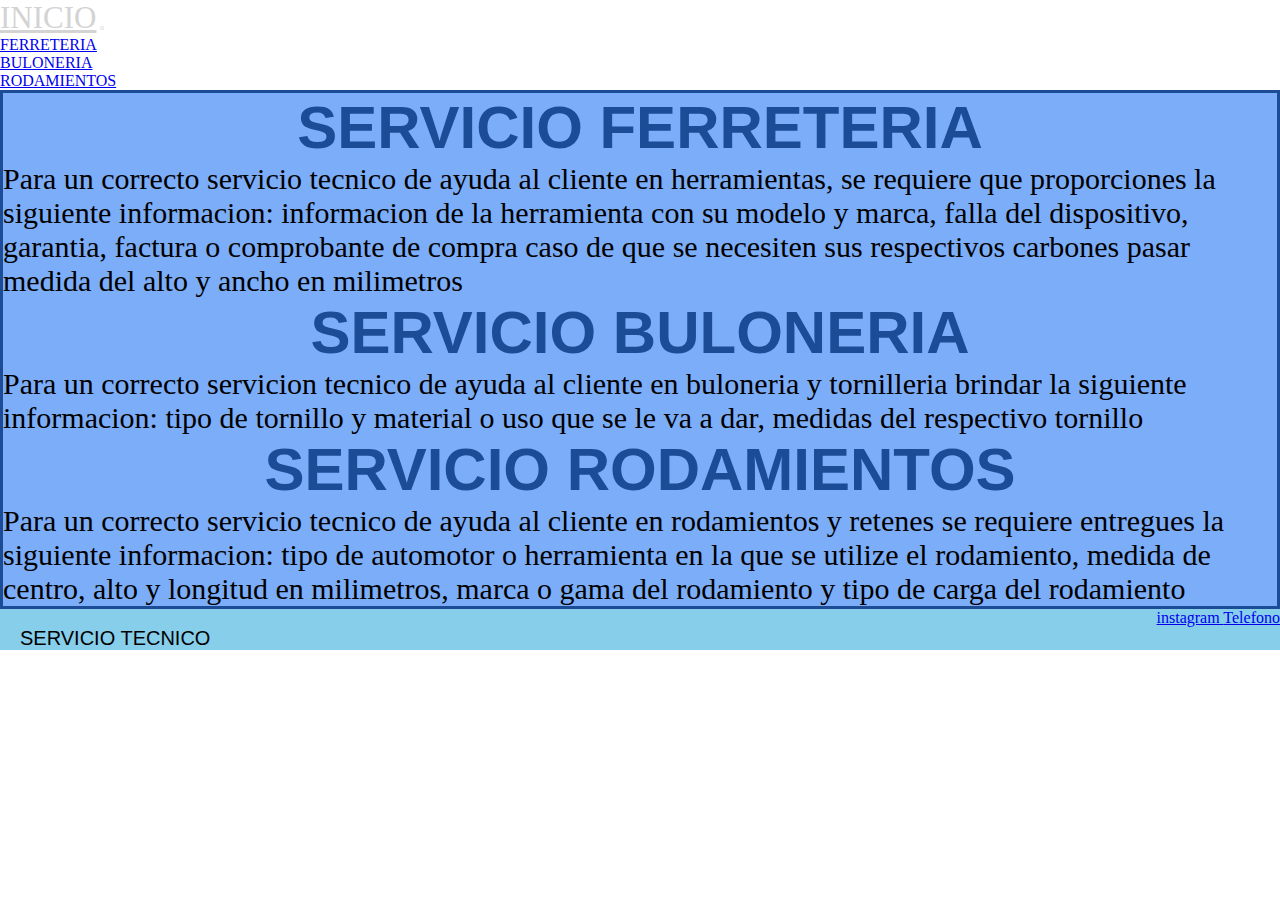
<file: src/Pages/serviciotecnico.html>
<!DOCTYPE html>
<html lang="es">
<head>
    <meta charset="UTF-8">
    <meta name="viewport" content="width=device-width, initial-scale=1.0">
    <meta name="viewport" content="width=device-width, initial-scale=1.0">
    <meta name="description" content="sitio de productos y servicios de ferreteria">
    <meta name="keywords" content="ferreteria, buloneria, rodamientas, herramientos, ¿como arreglar?, taladro, amoladora, retenes, bolillero, ayuda, ¿cual comprar?">
    <title> Servicio tecnico de productos </title>
    <link rel="stylesheet" href="../css/style.css">
    <link href="https://cdn.jsdelivr.net/npm/bootstrap@5.3.2/dist/css/bootstrap.min.css" rel="stylesheet" integrity="sha384-T3c6CoIi6uLrA9TneNEoa7RxnatzjcDSCmG1MXxSR1GAsXEV/Dwwykc2MPK8M2HN" crossorigin="anonymous">
  
</head>
<body>
    <header>
        
        <nav class="navbar navbar-expand-lg bg-body-tertiary">
            <div class="container-fluid">
              <a class="navbar-brand" href="../index.html">INICIO</a>
              <button class="navbar-toggler" type="button" data-bs-toggle="collapse" data-bs-target="#navbarNav" aria-controls="navbarNav" aria-expanded="false" aria-label="Toggle navigation">
                <span class="navbar-toggler-icon"></span>
              </button>
              <div class="collapse navbar-collapse" id="navbarNav">
                <ul class="navbar-nav">
                  <li class="nav-item">
                    <a class="nav-link " href="./ferreteria.html">FERRETERIA</a>
                  </li>
                  <li class="nav-item">
                    <a class="nav-link" href="./buloneria.html">BULONERIA</a>
                  </li>
                  <li class="nav-item">
                    <a class="nav-link" href="./rodamientos.html">RODAMIENTOS</a>
                  </li>
                  
                </ul>
              </div>
            </div>
          </nav>
    </header>  
        <main class="serviciotec">
            <section class="container-fluid" >
                <div class="row" >
                  <div class="col-12">
                    <div class="diseño">   
                <h3 class="h3"> SERVICIO FERRETERIA </h3>
                <P class="p">Para un correcto servicio tecnico de ayuda al cliente en herramientas, se requiere que proporciones la siguiente informacion: informacion de la herramienta con su modelo y marca, falla del dispositivo, garantia, factura o comprobante de compra caso de que se necesiten sus respectivos carbones pasar medida del alto y ancho en milimetros</P>
                </div>
                  </div>
         <div class="col-12">
          <div class="diseño">
                                  <h3 class="h3">SERVICIO BULONERIA </h3>      
                                 <P class="p">Para un correcto servicion tecnico de ayuda al cliente en buloneria y tornilleria brindar la siguiente informacion: tipo de tornillo y material o uso que se le va a dar, medidas del respectivo tornillo</P>
         </div>
                                </div>
        <div class="col-12">
                          <div class="diseño"> 
                                 <h3 class="h3"> SERVICIO RODAMIENTOS</h3>
                                 <p class="p">Para un correcto servicio tecnico de ayuda al cliente en rodamientos y retenes se requiere entregues la siguiente informacion: tipo de automotor o herramienta en la que se utilize el rodamiento, medida de centro, alto y longitud en milimetros, marca o gama del rodamiento y tipo de carga del rodamiento</p>
                </div>
        </div>
              </div>
                </section>
          </section>
        </main>
           <footer>
            <div class="nosotros">
                
                <a href="a"> instagram </a>
                <a href="a"> Telefono </a>
                
            </div>
            <section>
            <a href="servivio.html">SERVICIO TECNICO</a>
        </section>
        </footer>
        <script src="https://cdn.jsdelivr.net/npm/@popperjs/core@2.11.8/dist/umd/popper.min.js" integrity="sha384-I7E8VVD/ismYTF4hNIPjVp/Zjvgyol6VFvRkX/vR+Vc4jQkC+hVqc2pM8ODewa9r" crossorigin="anonymous"></script>
        <script src="https://cdn.jsdelivr.net/npm/bootstrap@5.3.2/dist/js/bootstrap.min.js" integrity="sha384-BBtl+eGJRgqQAUMxJ7pMwbEyER4l1g+O15P+16Ep7Q9Q+zqX6gSbd85u4mG4QzX+" crossorigin="anonymous"></script>   

</body>
</file>
<file: src/css/style.css>
* {
  margin: 0;
  padding: 0;
}

main {
  background-color: skyblue;
}
main .cards {
  border: solid 4px #1c4c96;
  margin-bottom: 20px;
  background-color: white;
}
main .cards h3 {
  text-align: center;
  color: #1c4c96;
  font-family: Impact, Haettenschweiler, "Arial Narrow Bold", sans-serif;
}
main .contenedor {
  max-width: 100%;
  width: 100%;
  height: 100px;
  background-color: white;
  overflow-x: auto;
  display: flex;
  scroll-snap-type: x mandatory;
  border: 3px solid lightgray;
}
main .contenedor img {
  margin-right: 10px;
}
main .img {
  width: 100%;
  height: 90%;
}
main h1 {
  text-align: center;
  color: #1c4c96;
  font-size: 60px;
  font-family: Impact, Haettenschweiler, "Arial Narrow Bold", sans-serif;
}

.rodamientos {
  background-color: var(--rodamientoscolor);
}
.rodamientos section {
  background-color: var(--rodamientoscolor);
}
.rodamientos section div h3 {
  color: var(--secundaryrodamientoscolor);
}
.rodamientos h1 {
  color: var(--secundaryrodamientoscolor);
}
.rodamientos .cards {
  border: var(--secundaryrodamientoscolor) solid 4px;
}

.ferreteria {
  background-color: var(--ferreteriacolor);
}
.ferreteria section {
  background-color: var(--ferreteriacolor);
}
.ferreteria section div h3 {
  color: var(--secundaryferreteriacolor);
}
.ferreteria h1 {
  color: var(--secundaryferreteriacolor);
}
.ferreteria .cards {
  border: var(--secundaryferreteriacolor) solid 4px;
}

.buloneria {
  background-color: var(--buloneriacolor);
}
.buloneria section {
  background-color: var(--buloneriacolor);
}
.buloneria section div h3 {
  color: var(--secundarybuloneriacolor);
}
.buloneria h1 {
  color: white;
}
.buloneria .cards {
  border: var(--secundarybuloneriacolor) solid 4px;
}

.serviciotec {
  background-color: var(--primarycolor);
  display: flex;
  justify-content: space-between;
  flex-direction: row;
  flex-wrap: wrap;
}
.serviciotec section {
  border: 3px solid var(--secundarycolor);
}
.serviciotec section div p {
  color: black;
  font-size: 30px;
  font-family: Georgia, "Times New Roman", Times, serif;
}
.serviciotec h3 {
  font-family: "Franklin Gothic Medium", "Arial Narrow", Arial, sans-serif;
  font-size: 60px;
  color: #1c4c96;
  text-align: center;
  width: 100%;
}

.cards:hover {
  box-shadow: 0 8px 16px rgba(0, 0, 0, 0.5);
}

footer {
  background-color: skyblue;
}
footer section a {
  font-size: 20px;
  color: black;
  padding: 20px;
  text-decoration: dotted;
  font-family: Impact, Haettenschweiler, "Arial Narrow Bold", sans-serif;
}
footer .nosotros {
  text-align: right;
}

header nav a:hover {
  color: lightgray;
  font-size: 31px;
}

:root {
  --primarycolor: #7cadf9;
  --secundarycolor: #1c4c96;
  --ferreteriacolor: #f0c669;
  --secundaryferreteriacolor:#ef7614;
  --buloneriacolor: #ec4545;
  --secundarybuloneriacolor:red;
  --rodamientoscolor: #bee4b4;
  --secundaryrodamientoscolor: #5fba46 ;
}

/*# sourceMappingURL=style.css.map */
</file>
